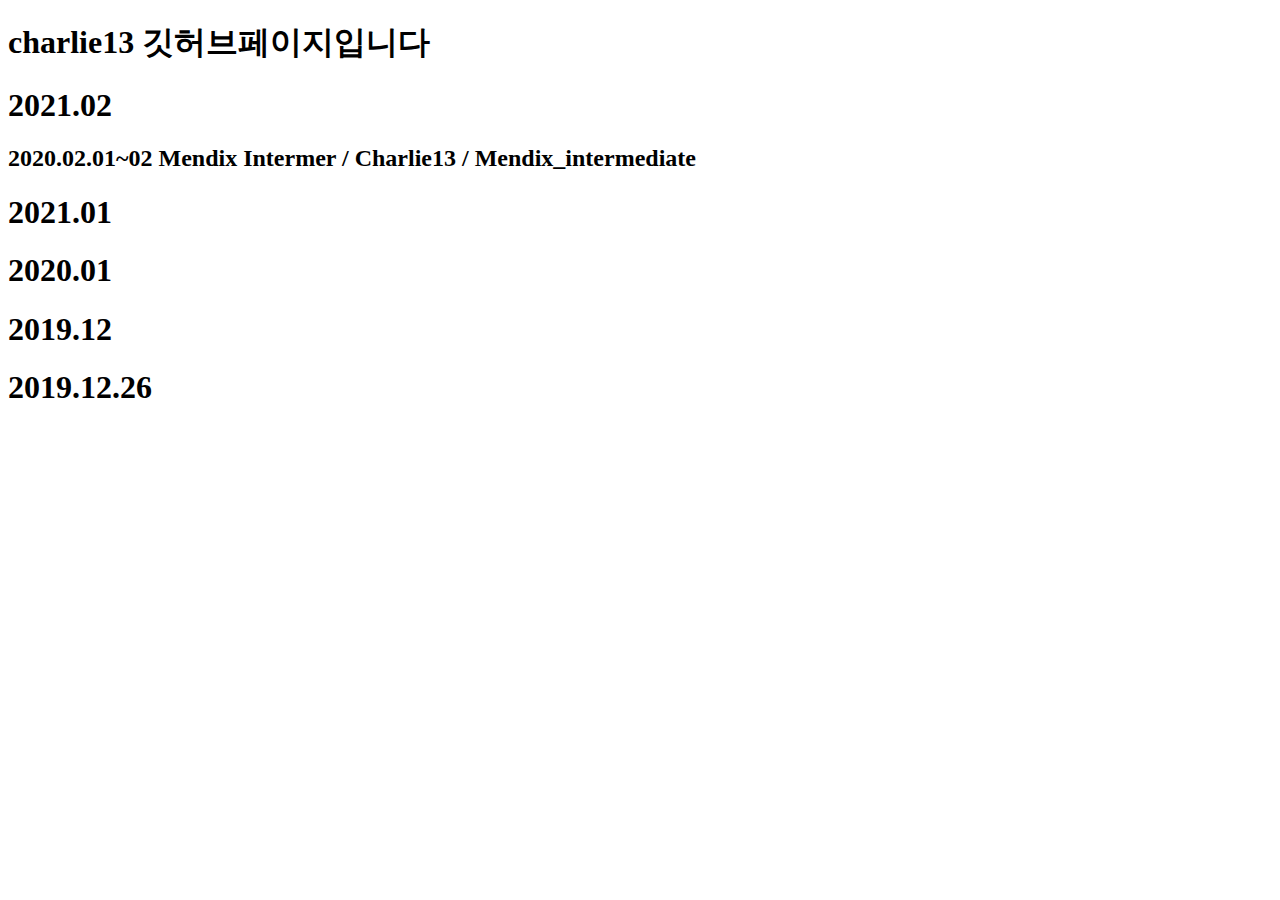
<file: index.html>
﻿<!DOCTYPE html>
<html>
<head>
    <meta charset="utf-8" />
    <meta http-equiv="X-UA-Compatible" content="IE=edge">
    <title>charlie13.github.io</title>
    <meta name="viewport" content="width=device-width, initial-scale=1">
</head>
<body>
    <h1>charlie13 깃허브페이지입니다</h1>
    <h1>2021.02</h1>
    <h2>2020.02.01~02 Mendix Intermer / Charlie13 / Mendix_intermediate</h2>
    <h1>2021.01</h1>
    <h1>2020.01</h1>
    <h1>2019.12</h1>
    <h1>2019.12.26</h1>
</body>
</html>
</file>
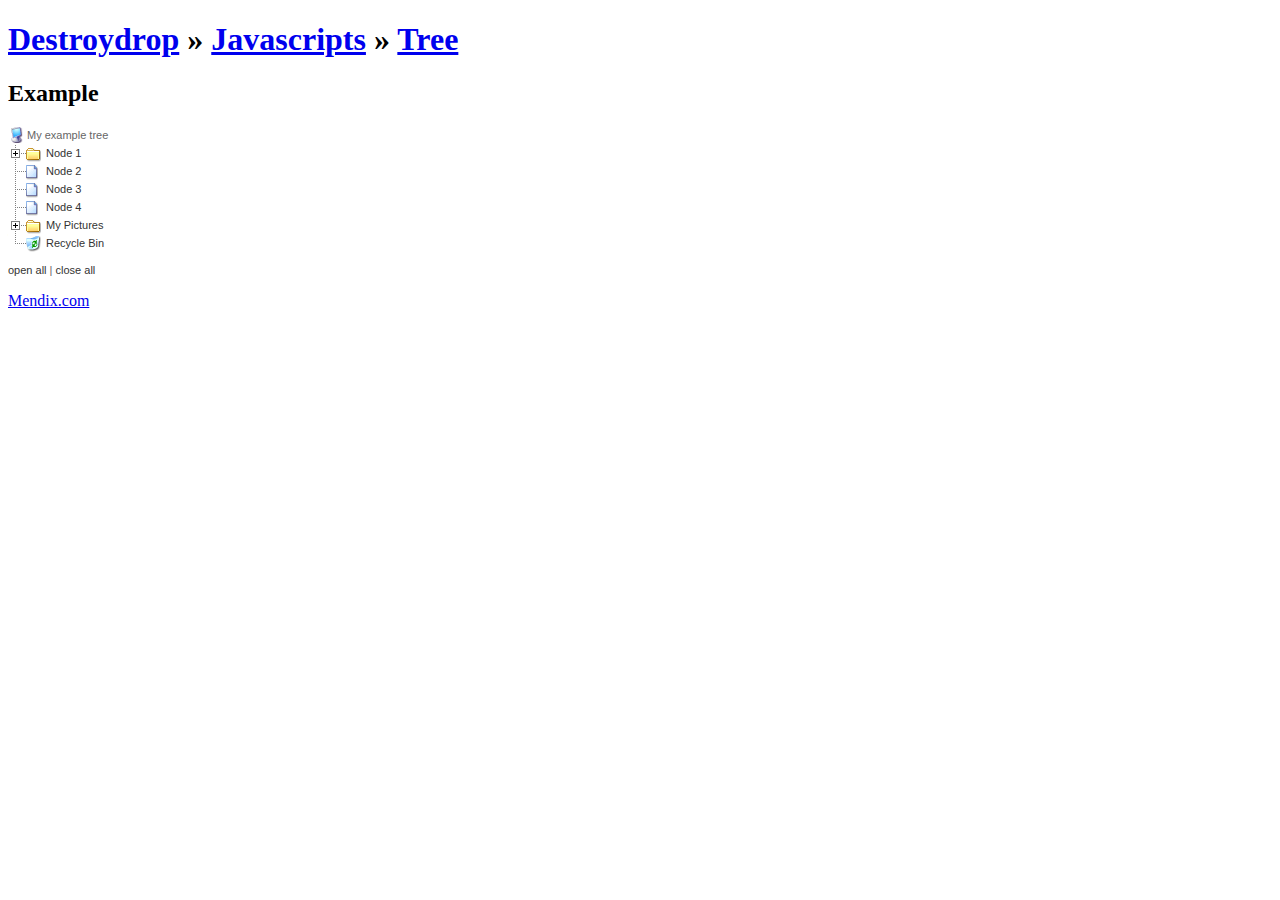
<file: example01.html>
<!DOCTYPE html PUBLIC "-//W3C//DTD XHTML 1.0 Strict//EN" "http://www.w3.org/TR/xhtml1/DTD/xhtml1-strict.dtd">

<html>

<head>
	<title>Destroydrop &raquo; Javascripts &raquo; Tree</title>

	<link rel="StyleSheet" href="css/dtree.css" type="text/css" />
	<script type="text/javascript" src="css/dtree.js"></script>

</head>

<body>

<h1><a href="/">Destroydrop</a> &raquo; <a href="/javascripts/">Javascripts</a> &raquo; <a href="/javascripts/tree/">Tree</a></h1>

<h2>Example</h2>

<div class="dtree">

	<script type="text/javascript">
		<!--

		d = new dTree('d');

		d.add(0,-1,'My example tree');
		d.add(1,0,'Node 1','example01.html');
		d.add(2,0,'Node 2','example01.html');
		d.add(3,1,'Node 1.1','example01.html');
		d.add(4,0,'Node 3','example01.html');
		d.add(5,3,'Node 1.1.1','example01.html');
		d.add(6,5,'Node 1.1.1.1','example01.html');
		d.add(7,0,'Node 4','example01.html');
		d.add(8,1,'Node 1.2','example01.html');
		d.add(9,0,'My Pictures','example01.html','Pictures I\'ve taken over the years','','','img/imgfolder.gif');
		d.add(10,9,'The trip to Iceland','example01.html','Pictures of Gullfoss and Geysir');
		d.add(11,9,'Mom\'s birthday','example01.html');
		d.add(12,0,'Recycle Bin','example01.html','','','img/trash.gif');

		document.write(d);

		//-->
	</script>
	<p><a href="javascript: d.openAll();">open all</a> | <a href="javascript: d.closeAll();">close all</a></p>
</div>

<p><a href="http://mendix.com">Mendix.com</a></p>

</body>

</html>
</file>
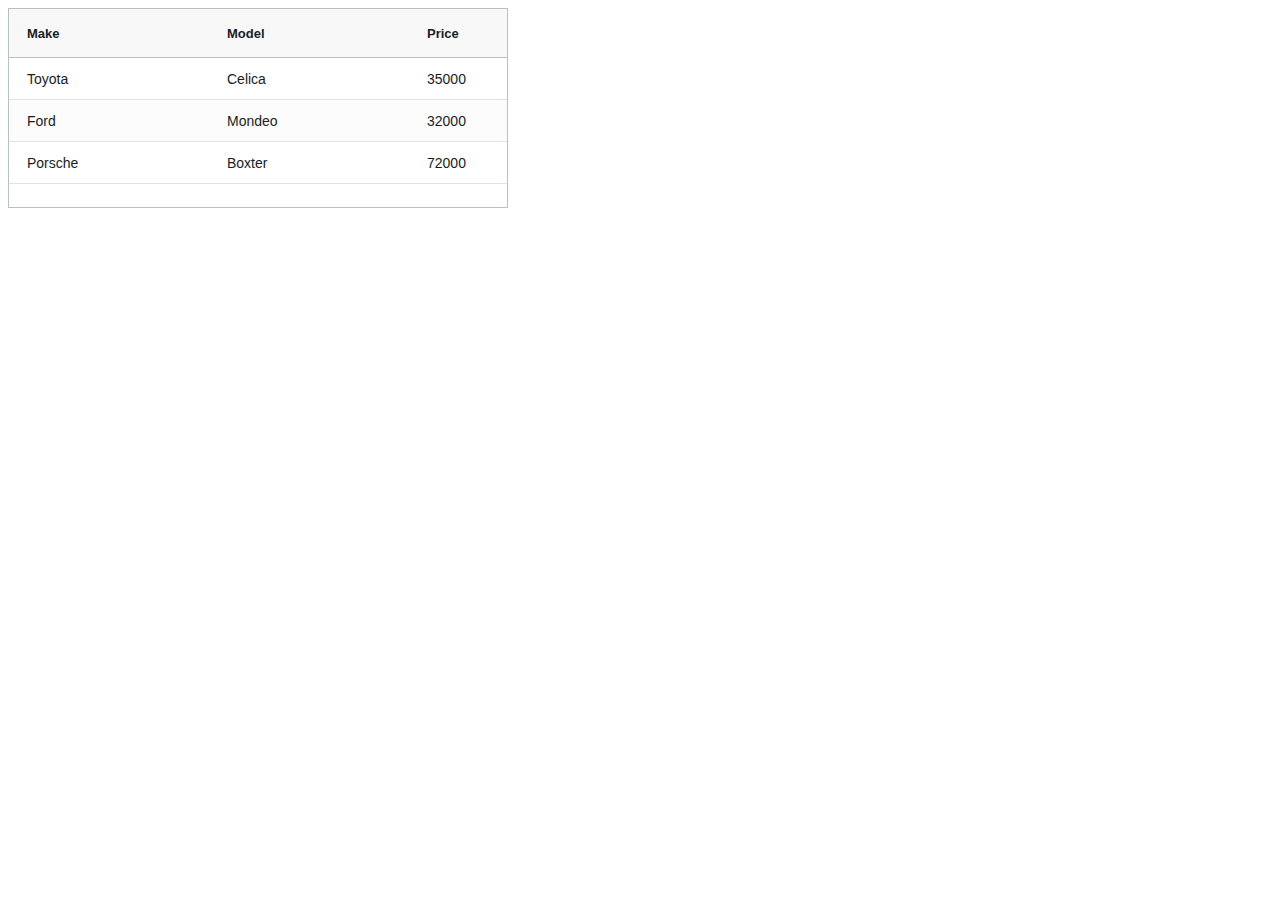
<file: index copy.html>
<!DOCTYPE html>
<html lang="en">
<head>
    <title>Ag-Grid Basic Example</title>
    <script src="ag-grid-community.min.js"></script>
    <script src="main.js"></script>
</head>
<body>
    <div id="myGrid" style="height: 200px; width:500px;" class="ag-theme-alpine"></div>
</body>
</html>
</file>
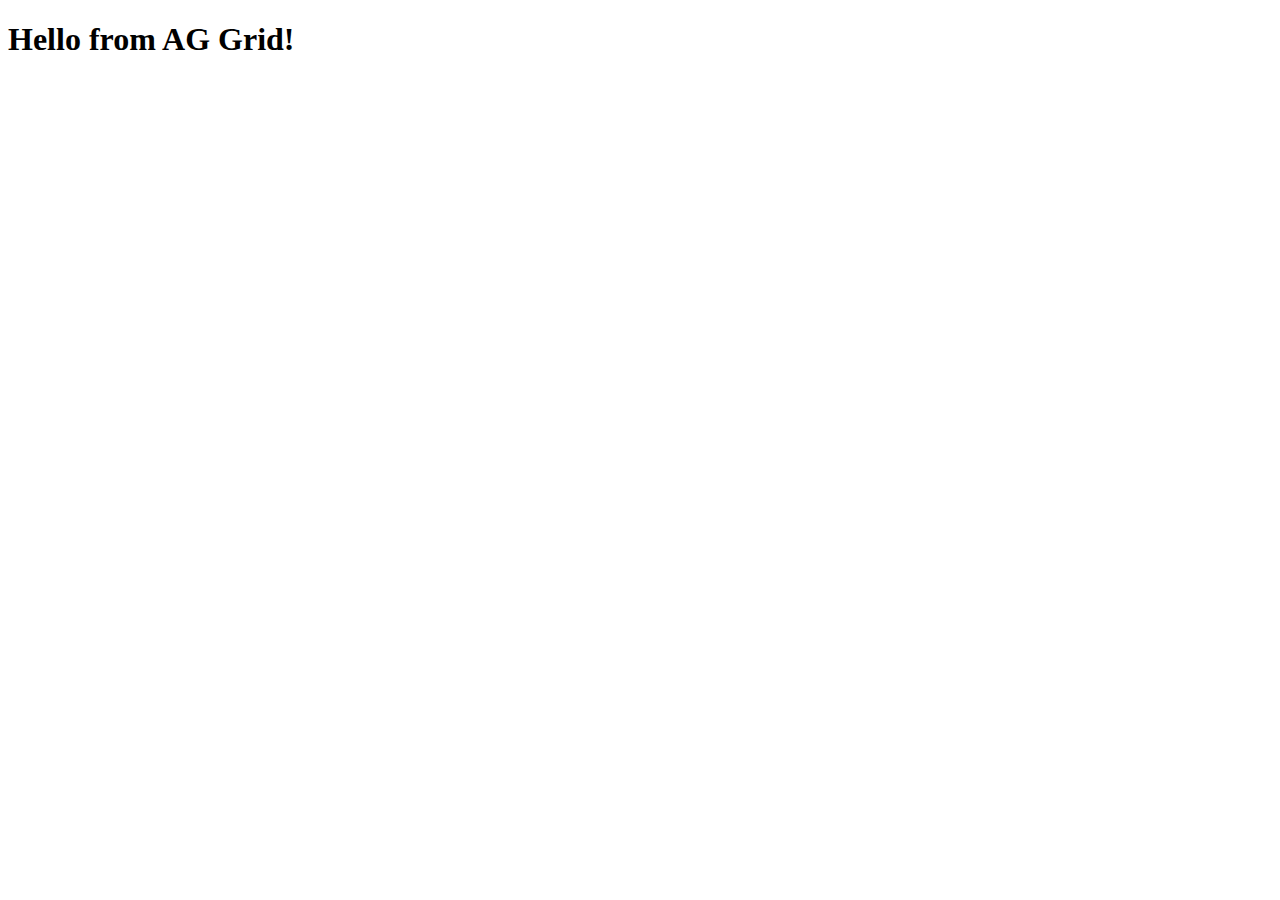
<file: index2 copy.html>
<!DOCTYPE html>
<html>
  <head>
    <script src="ag-grid-community.min.noStyle.js"></script>
    <link rel="stylesheet" href="ag-grid.css">
    <link rel="stylesheet" href="ag-theme-alpine.css">
  </head>
  <body>
    <h1>Hello from AG Grid!</h1>
  </body>
</html>
</file>
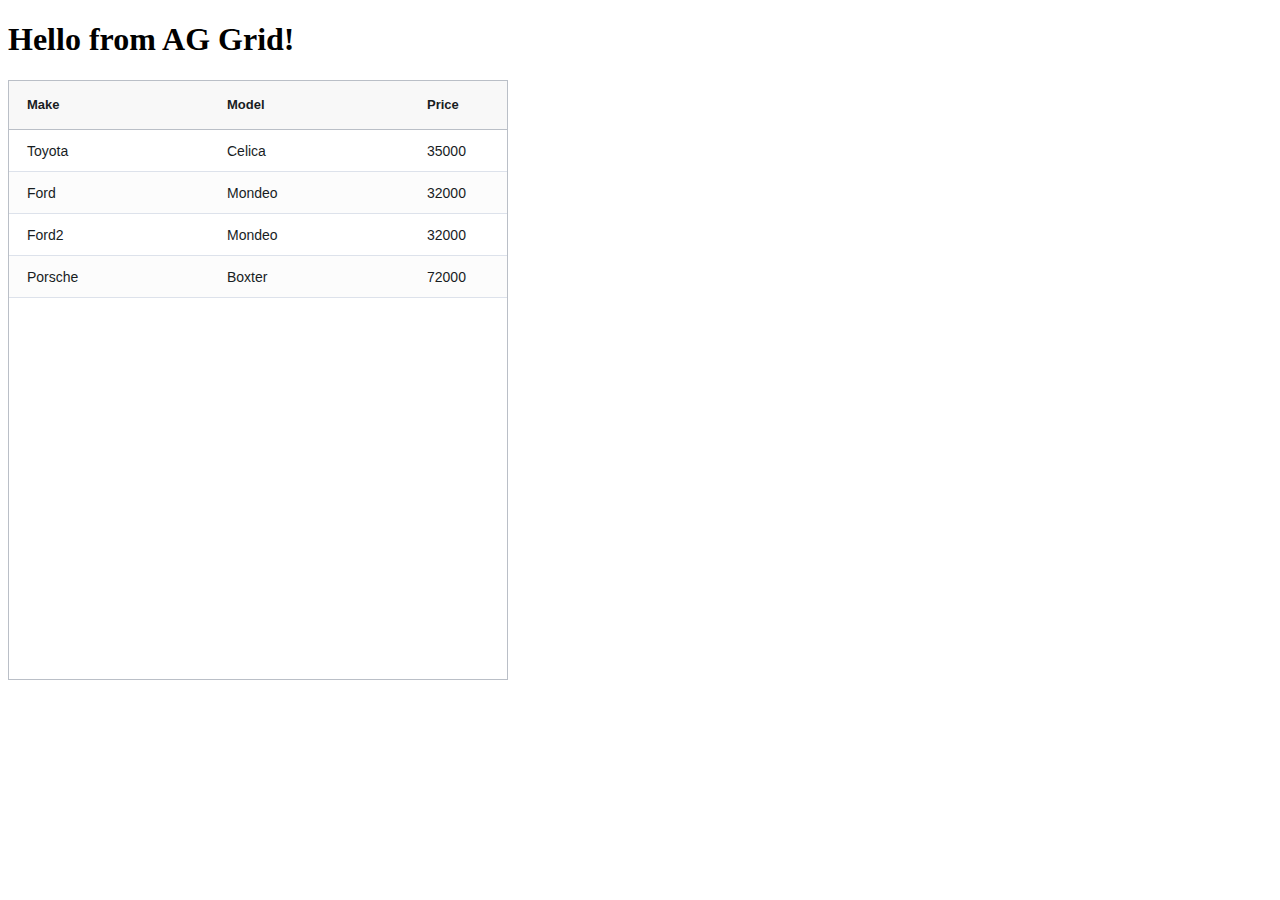
<file: index3.html>
<!DOCTYPE html>
<html>
<head>
  <script src="ag-grid-community.min.noStyle.js"></script>
  <link rel="stylesheet" href="ag-grid.css">
  <link rel="stylesheet" href="ag-theme-alpine.css">
</head>
<body>
  <h1>Hello from AG Grid!</h1>

  <div id="myGrid" class="ag-theme-alpine" style="height: 600px; width:500px;"></div>

  <script type="text/javascript" charset="utf-8">
    // specify the columns
    const columnDefs = [
      { field: "make" },
      { field: "model" },
      { field: "price" }
    ];

    // specify the data
    const rowData = [
      { make: "Toyota", model: "Celica", price: 35000 },
      { make: "Ford", model: "Mondeo", price: 32000 },
      { make: "Ford2", model: "Mondeo", price: 32000 },
      { make: "Porsche", model: "Boxter", price: 72000 }
    ];

    // let the grid know which columns and what data to use
    const gridOptions = {
      columnDefs: columnDefs,
      rowData: rowData
    };

  // lookup the container we want the Grid to use
  const eGridDiv = document.querySelector('#myGrid');

  // create the grid passing in the div to use together with the columns & data we want to use
  new agGrid.Grid(eGridDiv, gridOptions);

  </script>
</body>
</html>
</file>
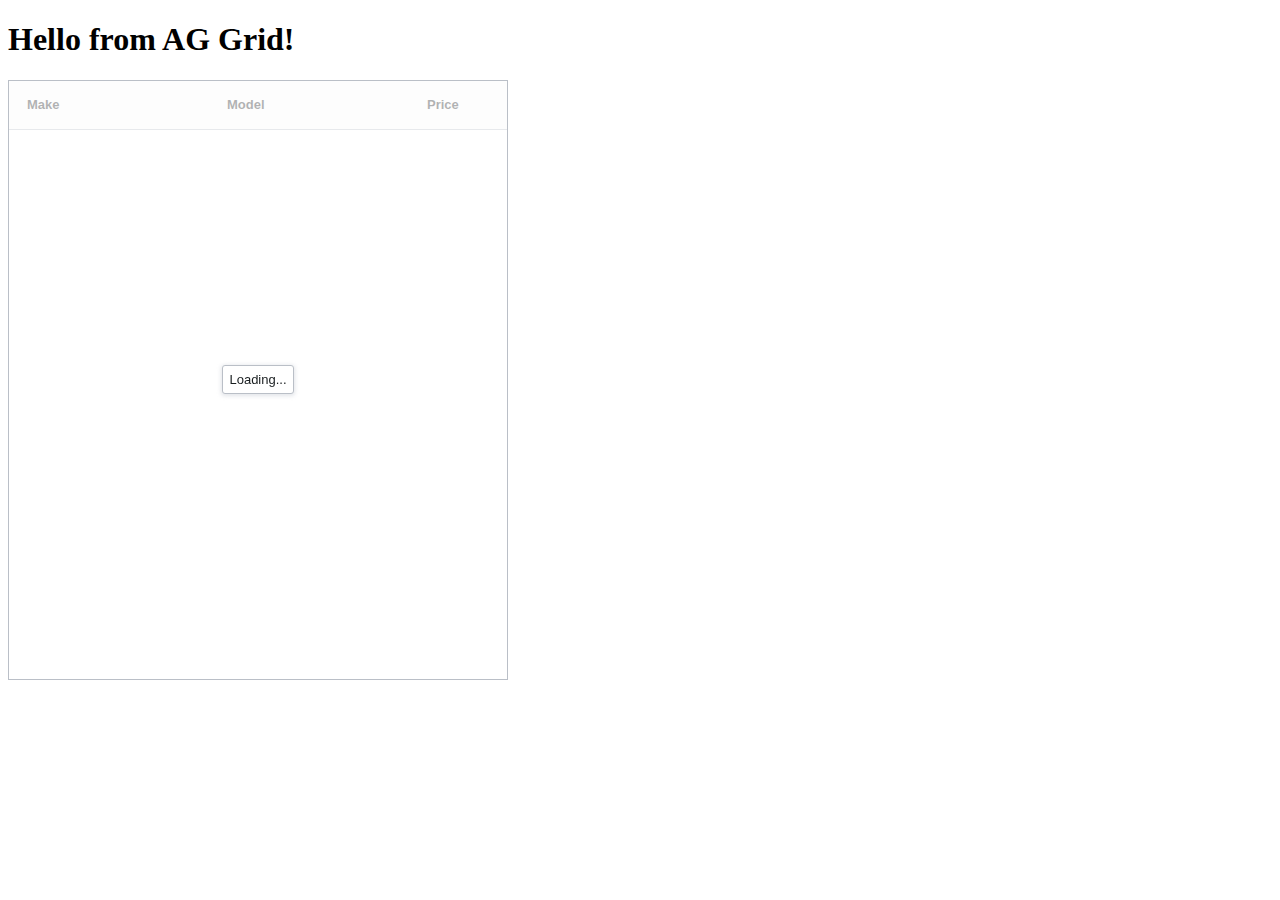
<file: index4.html>
<!DOCTYPE html>
<html>
<head>
<!-- /*
    <script src="https://unpkg.com/ag-grid-community/dist/ag-grid-community.min.noStyle.js"></script>
    <link rel="stylesheet" href="https://unpkg.com/ag-grid-community/dist/styles/ag-grid.css">
    <link rel="stylesheet" href="https://unpkg.com/ag-grid-community/dist/styles/ag-theme-alpine.css">
*/ -->
    <script src="ag-grid-community.min.noStyle.js"></script>
    <link rel="stylesheet" href="ag-grid.css">
    <link rel="stylesheet" href="ag-theme-alpine.css">
</head>
<body>
  <h1>Hello from AG Grid!</h1>

  <div id="myGrid" style="height: 600px;width:500px;" class="ag-theme-alpine"></div>

  <script type="text/javascript" charset="utf-8">
    // specify the columns
    const columnDefs = [
      { field: "make" },
      { field: "model" },
      { field: "price" }
    ];

    // let the grid know which columns to use
    const gridOptions = {
      columnDefs: columnDefs
    };

  // lookup the container we want the Grid to use
  const eGridDiv = document.querySelector('#myGrid');

  // create the grid passing in the div to use together with the columns & data we want to use
  new agGrid.Grid(eGridDiv, gridOptions);

  // fetch the row data to use and one ready provide it to the Grid via the Grid API
  fetch('https://www.ag-grid.com/example-assets/small-row-data.json')
      .then(response => response.json())
      .then(data => {
          gridOptions.api.setRowData(data);
      });

  </script>
</body>
</html>
</file>
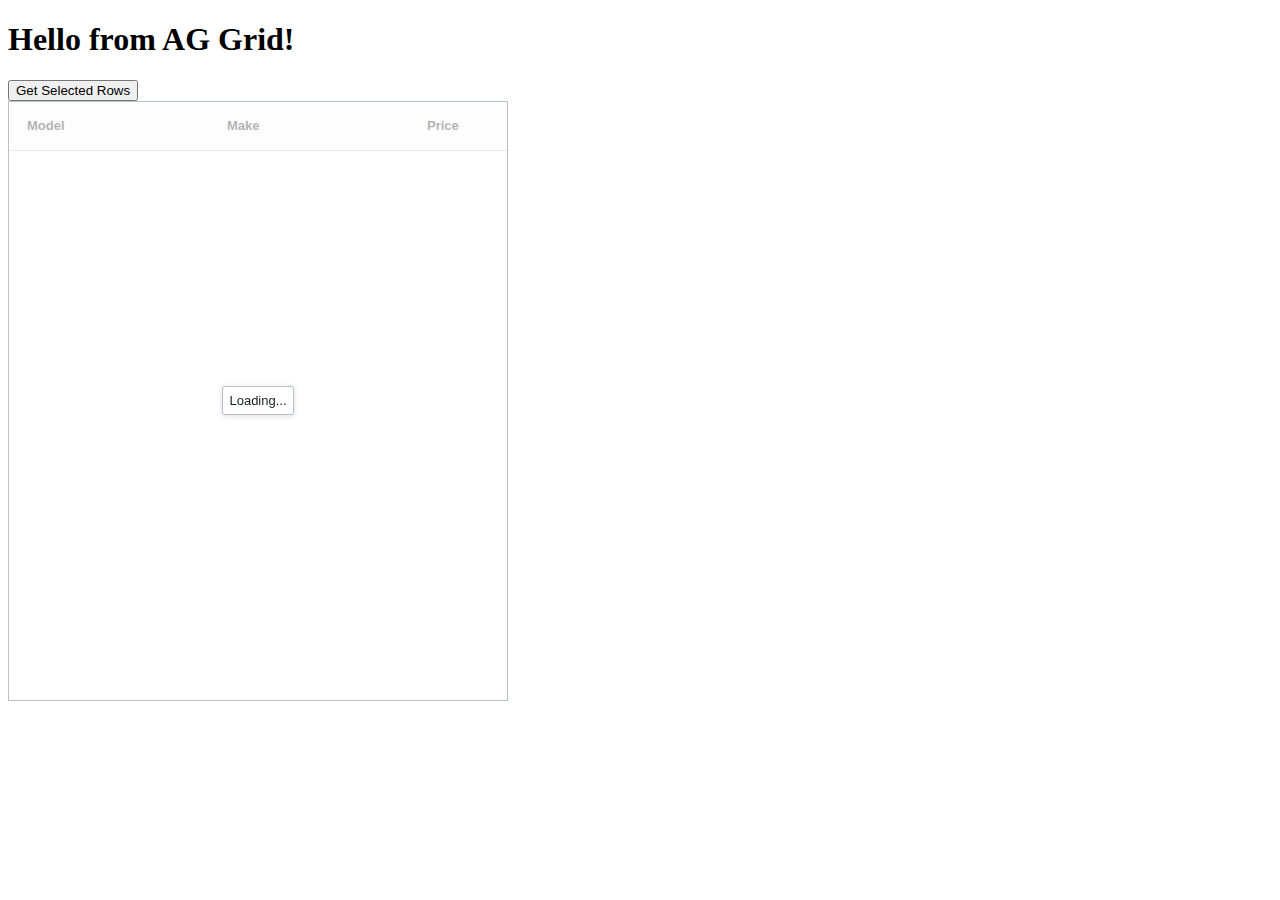
<file: index5.html>
<!DOCTYPE html>
<html>
<head>
<!-- /*
    <script src="https://unpkg.com/ag-grid-community/dist/ag-grid-community.min.noStyle.js"></script>
    <link rel="stylesheet" href="https://unpkg.com/ag-grid-community/dist/styles/ag-grid.css">
    <link rel="stylesheet" href="https://unpkg.com/ag-grid-community/dist/styles/ag-theme-alpine.css">
*/ -->
    <script src="ag-grid-community.min.noStyle.js"></script>
    <link rel="stylesheet" href="ag-grid.css">
    <link rel="stylesheet" href="ag-theme-alpine.css">

</head>
<body>
  <h1>Hello from AG Grid!</h1>
  <button onclick="getSelectedRows()">Get Selected Rows</button>
  <div id="myGrid" style="height: 600px;width:500px;" class="ag-theme-alpine"></div>

  <script type="text/javascript" charset="utf-8">
       // specify the columns
       const columnDefs = [
           { field: "make", rowGroup: true },
           { field: "price" }
       ];
       
       const autoGroupColumnDef = {
           headerName: "Model",
           field: "model",
           cellRenderer:'agGroupCellRenderer',
           cellRendererParams: {
               checkbox: true
           }
       }
       
       // let the grid know which columns and what data to use
       const gridOptions = {
           columnDefs: columnDefs,
           autoGroupColumnDef: autoGroupColumnDef,
           groupSelectsChildren: true,
           rowSelection: 'multiple'
       };
       
       // lookup the container we want the Grid to use
       const eGridDiv = document.querySelector('#myGrid');
       
       // create the grid passing in the div to use together with the columns & data we want to use
       new agGrid.Grid(eGridDiv, gridOptions);
       
       fetch('https://www.ag-grid.com/example-assets/small-row-data.json')
           .then(response => response.json())
           .then(data => {
              gridOptions.api.setRowData(data);
           });
       
       const getSelectedRows = () => {
           const selectedNodes = gridOptions.api.getSelectedNodes()
           const selectedData = selectedNodes.map( node => node.data )
           const selectedDataStringPresentation = selectedData.map( node => `${node.make} ${node.model}` ).join(', ')
           alert('Selected nodes: ' + selectedDataStringPresentation);
       }
  </script>
</body>
</html>
</file>
<file: css/dtree.css>
/*--------------------------------------------------|
| dTree 2.05 | www.destroydrop.com/javascript/tree/ |
|---------------------------------------------------|
| Copyright (c) 2002-2003 Geir Landr�               |
|--------------------------------------------------*/

.dtree {
	font-family: Verdana, Geneva, Arial, Helvetica, sans-serif;
	font-size: 11px;
	color: #666;
	white-space: nowrap;
}
.dtree img {
	border: 0px;
	vertical-align: middle;
}
.dtree a {
	color: #333;
	text-decoration: none;
}
.dtree a.node, .dtree a.nodeSel {
	white-space: nowrap;
	padding: 1px 2px 1px 2px;
}
.dtree a.node:hover, .dtree a.nodeSel:hover {
	color: #333;
	text-decoration: underline;
}
.dtree a.nodeSel {
	background-color: #c0d2ec;
}
.dtree .clip {
	overflow: hidden;
}
</file>
<file: ag-grid.css>
/**
 ****************************
 * Generic Styles
 ****************************
*/
ag-grid, ag-grid-angular, ag-grid-ng2, ag-grid-polymer, ag-grid-aurelia {
  display: block;
}

.ag-hidden {
  display: none !important;
}

.ag-invisible {
  visibility: hidden !important;
}

.ag-drag-handle {
  cursor: -webkit-grab;
  cursor: grab;
}

.ag-column-drop-wrapper {
  display: -webkit-box;
  display: flex;
}

.ag-column-drop-horizontal-half-width {
  display: inline-block;
  width: 50% !important;
}

.ag-unselectable {
  -moz-user-select: none;
  -webkit-user-select: none;
  user-select: none;
}

.ag-selectable {
  -moz-user-select: text;
  -webkit-user-select: text;
  user-select: text;
}

.ag-tab {
  position: relative;
}

.ag-tab-guard {
  position: absolute;
  width: 0;
  height: 0;
  display: block;
}

.ag-select-agg-func-popup {
  position: absolute;
}

.ag-input-wrapper, .ag-picker-field-wrapper {
  display: -webkit-box;
  display: flex;
  -webkit-box-flex: 1;
          flex: 1 1 auto;
  -webkit-box-align: center;
          align-items: center;
  line-height: normal;
  position: relative;
}

.ag-shake-left-to-right {
  -webkit-animation-direction: alternate;
          animation-direction: alternate;
  -webkit-animation-duration: 0.2s;
          animation-duration: 0.2s;
  -webkit-animation-iteration-count: infinite;
          animation-iteration-count: infinite;
  -webkit-animation-name: ag-shake-left-to-right;
          animation-name: ag-shake-left-to-right;
}

@-webkit-keyframes ag-shake-left-to-right {
  from {
    padding-left: 6px;
    padding-right: 2px;
  }
  to {
    padding-left: 2px;
    padding-right: 6px;
  }
}

@keyframes ag-shake-left-to-right {
  from {
    padding-left: 6px;
    padding-right: 2px;
  }
  to {
    padding-left: 2px;
    padding-right: 6px;
  }
}
.ag-root-wrapper {
  cursor: default;
  position: relative;
  display: -webkit-box;
  display: flex;
  -webkit-box-orient: vertical;
  -webkit-box-direction: normal;
          flex-direction: column;
  overflow: hidden;
}
.ag-root-wrapper.ag-layout-normal {
  height: 100%;
}

.ag-watermark {
  position: absolute;
  bottom: 20px;
  right: 25px;
  opacity: 0.5;
  -webkit-transition: opacity 1s ease-out 3s;
  transition: opacity 1s ease-out 3s;
}
.ag-watermark::before {
  content: "";
  background-image: url([data-uri]);
  background-repeat: no-repeat;
  background-size: 170px 40px;
  display: block;
  height: 40px;
  width: 170px;
  opacity: 0.5;
}

.ag-watermark-text {
  opacity: 0.5;
  font-weight: bold;
  font-family: Impact, sans-serif;
  font-size: 19px;
  padding-left: 0.7rem;
}

.ag-root-wrapper-body {
  display: -webkit-box;
  display: flex;
  -webkit-box-orient: horizontal;
  -webkit-box-direction: normal;
          flex-direction: row;
}
.ag-root-wrapper-body.ag-layout-normal {
  -webkit-box-flex: 1;
          flex: 1 1 auto;
  height: 0;
  min-height: 0;
}

.ag-root {
  position: relative;
  display: -webkit-box;
  display: flex;
  -webkit-box-orient: vertical;
  -webkit-box-direction: normal;
          flex-direction: column;
}
.ag-root.ag-layout-normal, .ag-root.ag-layout-auto-height {
  overflow: hidden;
  -webkit-box-flex: 1;
          flex: 1 1 auto;
  width: 0;
}
.ag-root.ag-layout-normal {
  height: 100%;
}

/**
 ****************************
 * Viewports
 ****************************
*/
.ag-header-viewport,
.ag-floating-top-viewport,
.ag-body-viewport,
.ag-center-cols-viewport,
.ag-floating-bottom-viewport,
.ag-body-horizontal-scroll-viewport,
.ag-virtual-list-viewport {
  position: relative;
  height: 100%;
  min-width: 0px;
  overflow: hidden;
  -webkit-box-flex: 1;
          flex: 1 1 auto;
}

.ag-body-viewport {
  display: -webkit-box;
  display: flex;
}
.ag-body-viewport.ag-layout-normal {
  overflow-y: auto;
  -webkit-overflow-scrolling: touch;
}

.ag-center-cols-viewport {
  width: 100%;
  overflow-x: auto;
}

.ag-body-horizontal-scroll-viewport {
  overflow-x: scroll;
}

.ag-virtual-list-viewport {
  overflow: auto;
  width: 100%;
}

/**
 ****************************
 * Containers
 ****************************
*/
.ag-header-container,
.ag-floating-top-container,
.ag-body-container,
.ag-pinned-right-cols-container,
.ag-center-cols-container,
.ag-pinned-left-cols-container,
.ag-floating-bottom-container,
.ag-body-horizontal-scroll-container,
.ag-full-width-container,
.ag-floating-bottom-full-width-container,
.ag-virtual-list-container {
  position: relative;
}

.ag-header-container, .ag-floating-top-container, .ag-floating-bottom-container {
  height: 100%;
  white-space: nowrap;
}

.ag-center-cols-container {
  display: block;
}

.ag-pinned-right-cols-container {
  display: block;
}

.ag-body-horizontal-scroll-container {
  height: 100%;
}

.ag-full-width-container,
.ag-floating-top-full-width-container,
.ag-floating-bottom-full-width-container {
  position: absolute;
  top: 0px;
  left: 0px;
  pointer-events: none;
}

.ag-full-width-container {
  width: 100%;
}

.ag-floating-bottom-full-width-container, .ag-floating-top-full-width-container {
  display: inline-block;
  overflow: hidden;
  height: 100%;
  width: 100%;
}

.ag-virtual-list-container {
  overflow: hidden;
}

/**
 ****************************
 * Scrollers
 ****************************
*/
.ag-center-cols-clipper {
  -webkit-box-flex: 1;
          flex: 1 1 auto;
  min-width: 0;
  overflow: hidden;
  min-height: 100%;
  -webkit-transform: translate3d(0, 0, 0);
          transform: translate3d(0, 0, 0);
}

.ag-body-horizontal-scroll {
  min-height: 0;
  min-width: 0;
  width: 100%;
  display: -webkit-box;
  display: flex;
  position: relative;
}
.ag-body-horizontal-scroll.ag-scrollbar-invisible {
  position: absolute;
  bottom: 0;
  left: 0;
  right: 0;
  pointer-events: none;
}
.ag-body-horizontal-scroll.ag-scrollbar-invisible.ag-scrollbar-scrolling, .ag-body-horizontal-scroll.ag-scrollbar-invisible.ag-scrollbar-active {
  pointer-events: all;
}

.ag-force-vertical-scroll {
  overflow-y: scroll !important;
}

.ag-horizontal-left-spacer, .ag-horizontal-right-spacer {
  height: 100%;
  min-width: 0;
  overflow-x: scroll;
}
.ag-horizontal-left-spacer.ag-scroller-corner, .ag-horizontal-right-spacer.ag-scroller-corner {
  overflow-x: hidden;
}

/**
 ****************************
 * Headers
 ****************************
*/
.ag-header, .ag-pinned-left-header, .ag-pinned-right-header {
  display: inline-block;
  overflow: hidden;
  position: relative;
}

.ag-header-cell-sortable {
  cursor: pointer;
}

.ag-header {
  display: -webkit-box;
  display: flex;
  width: 100%;
  white-space: nowrap;
}

.ag-pinned-left-header {
  height: 100%;
}

.ag-pinned-right-header {
  height: 100%;
}

.ag-header-row {
  position: absolute;
  overflow: hidden;
}

.ag-header-cell {
  display: -webkit-inline-box;
  display: inline-flex;
  -webkit-box-align: center;
          align-items: center;
  position: absolute;
  height: 100%;
  overflow: hidden;
}

.ag-header-cell.ag-header-active .ag-header-cell-menu-button {
  opacity: 1;
}

.ag-header-cell-menu-button:not(.ag-header-menu-always-show) {
  -webkit-transition: opacity 0.2s;
  transition: opacity 0.2s;
  opacity: 0;
}

.ag-header-group-cell-label, .ag-header-cell-label {
  display: -webkit-box;
  display: flex;
  -webkit-box-flex: 1;
          flex: 1 1 auto;
  overflow: hidden;
  -webkit-box-align: center;
          align-items: center;
  text-overflow: ellipsis;
  align-self: stretch;
}

.ag-header-cell-text {
  overflow: hidden;
  text-overflow: ellipsis;
  white-space: nowrap;
}

.ag-right-aligned-header .ag-header-cell-label {
  -webkit-box-orient: horizontal;
  -webkit-box-direction: reverse;
          flex-direction: row-reverse;
}

.ag-header-group-text {
  overflow: hidden;
  text-overflow: ellipsis;
  white-space: nowrap;
}

.ag-header-cell-resize {
  position: absolute;
  z-index: 2;
  height: 100%;
  width: 8px;
  top: 0;
  cursor: ew-resize;
}
.ag-ltr .ag-header-cell-resize {
  right: -4px;
}
.ag-rtl .ag-header-cell-resize {
  left: -4px;
}

.ag-pinned-left-header .ag-header-cell-resize {
  right: -4px;
}

.ag-pinned-right-header .ag-header-cell-resize {
  left: -4px;
}

.ag-header-select-all {
  display: -webkit-box;
  display: flex;
}

/**
 ****************************
 * Columns
 ****************************
*/
.ag-column-moving .ag-cell {
  -webkit-transition: left 0.2s;
  transition: left 0.2s;
}
.ag-column-moving .ag-header-cell {
  -webkit-transition: left 0.2s;
  transition: left 0.2s;
}
.ag-column-moving .ag-header-group-cell {
  -webkit-transition: left 0.2s, width 0.2s;
  transition: left 0.2s, width 0.2s;
}

/**
 ****************************
 * Column Panel
 ****************************
*/
.ag-column-panel {
  display: -webkit-box;
  display: flex;
  -webkit-box-orient: vertical;
  -webkit-box-direction: normal;
          flex-direction: column;
  overflow: hidden;
  -webkit-box-flex: 1;
          flex: 1 1 auto;
}

.ag-column-select {
  position: relative;
  display: -webkit-box;
  display: flex;
  -webkit-box-orient: vertical;
  -webkit-box-direction: normal;
          flex-direction: column;
  overflow: hidden;
  -webkit-box-flex: 3;
          flex: 3 1 0px;
}

.ag-column-select-header {
  position: relative;
  display: -webkit-box;
  display: flex;
  -webkit-box-flex: 0;
          flex: none;
}

.ag-column-select-header-icon {
  position: relative;
}

.ag-column-select-header-filter-wrapper {
  -webkit-box-flex: 1;
          flex: 1 1 auto;
}

.ag-column-select-header-filter {
  width: 100%;
}

.ag-column-select-list {
  -webkit-box-flex: 1;
          flex: 1 1 0px;
  overflow: hidden;
}

.ag-column-drop {
  position: relative;
  display: -webkit-inline-box;
  display: inline-flex;
  -webkit-box-align: center;
          align-items: center;
  overflow: auto;
  width: 100%;
}

.ag-column-drop-list {
  display: -webkit-box;
  display: flex;
  -webkit-box-align: center;
          align-items: center;
}

.ag-column-drop-cell {
  position: relative;
  display: -webkit-box;
  display: flex;
  -webkit-box-align: center;
          align-items: center;
}

.ag-column-drop-cell-text {
  overflow: hidden;
  -webkit-box-flex: 1;
          flex: 1 1 auto;
  text-overflow: ellipsis;
  white-space: nowrap;
}

.ag-column-drop-vertical {
  display: -webkit-box;
  display: flex;
  -webkit-box-orient: vertical;
  -webkit-box-direction: normal;
          flex-direction: column;
  overflow: hidden;
  -webkit-box-align: stretch;
          align-items: stretch;
  -webkit-box-flex: 1;
          flex: 1 1 0px;
}

.ag-column-drop-vertical-title-bar {
  display: -webkit-box;
  display: flex;
  -webkit-box-align: center;
          align-items: center;
  -webkit-box-flex: 0;
          flex: none;
}

.ag-column-drop-vertical-list {
  position: relative;
  -webkit-box-align: stretch;
          align-items: stretch;
  -webkit-box-flex: 1;
          flex-grow: 1;
  -webkit-box-orient: vertical;
  -webkit-box-direction: normal;
          flex-direction: column;
  overflow-x: auto;
}
.ag-column-drop-vertical-list > * {
  -webkit-box-flex: 0;
          flex: none;
}

.ag-column-drop-empty .ag-column-drop-vertical-list {
  overflow: hidden;
}

.ag-column-drop-vertical-empty-message {
  display: block;
}

.ag-column-drop.ag-column-drop-horizontal {
  white-space: nowrap;
  overflow: hidden;
}

.ag-column-drop-cell-button {
  cursor: pointer;
}

.ag-filter-toolpanel {
  -webkit-box-flex: 1;
          flex: 1 1 0px;
  min-width: 0;
}

.ag-filter-toolpanel-header {
  position: relative;
}

.ag-filter-toolpanel-header, .ag-filter-toolpanel-search {
  display: -webkit-box;
  display: flex;
  -webkit-box-align: center;
          align-items: center;
}
.ag-filter-toolpanel-header > *, .ag-filter-toolpanel-search > * {
  display: -webkit-box;
  display: flex;
  -webkit-box-align: center;
          align-items: center;
}

.ag-filter-apply-panel {
  display: -webkit-box;
  display: flex;
  -webkit-box-pack: end;
          justify-content: flex-end;
  overflow: hidden;
}

/**
 ****************************
 * Rows
 ****************************
*/
.ag-row-animation .ag-row {
  -webkit-transition: top 0.4s, background-color 0.1s, opacity 0.2s, -webkit-transform 0.4s;
  transition: top 0.4s, background-color 0.1s, opacity 0.2s, -webkit-transform 0.4s;
  transition: transform 0.4s, top 0.4s, background-color 0.1s, opacity 0.2s;
  transition: transform 0.4s, top 0.4s, background-color 0.1s, opacity 0.2s, -webkit-transform 0.4s;
}

.ag-row-animation .ag-row.ag-after-created {
  -webkit-transition: top 0.4s, height 0.4s, background-color 0.1s, opacity 0.2s, -webkit-transform 0.4s;
  transition: top 0.4s, height 0.4s, background-color 0.1s, opacity 0.2s, -webkit-transform 0.4s;
  transition: transform 0.4s, top 0.4s, height 0.4s, background-color 0.1s, opacity 0.2s;
  transition: transform 0.4s, top 0.4s, height 0.4s, background-color 0.1s, opacity 0.2s, -webkit-transform 0.4s;
}

.ag-row-no-animation .ag-row {
  -webkit-transition: background-color 0.1s;
  transition: background-color 0.1s;
}

.ag-row {
  white-space: nowrap;
  width: 100%;
}

.ag-row-loading {
  display: -webkit-box;
  display: flex;
  -webkit-box-align: center;
          align-items: center;
}

.ag-row-position-absolute {
  position: absolute;
}

.ag-row-position-relative {
  position: relative;
}

.ag-full-width-row {
  overflow: hidden;
  pointer-events: all;
}

.ag-row-inline-editing {
  z-index: 1;
}

.ag-row-dragging {
  z-index: 2;
}

.ag-stub-cell {
  display: -webkit-box;
  display: flex;
  -webkit-box-align: center;
          align-items: center;
}

/**
 ****************************
 * Cells
 ****************************
*/
.ag-cell {
  display: inline-block;
  position: absolute;
  white-space: nowrap;
  height: 100%;
}

.ag-cell-value, .ag-group-value {
  overflow: hidden;
  text-overflow: ellipsis;
}

.ag-cell-wrap-text {
  white-space: normal;
  word-break: break-all;
}

.ag-cell-wrapper {
  display: -webkit-box;
  display: flex;
  -webkit-box-align: center;
          align-items: center;
}
.ag-cell-wrapper.ag-row-group {
  -webkit-box-align: start;
          align-items: flex-start;
}

.ag-sparkline-wrapper {
  position: absolute;
  height: 100%;
  width: 100%;
  left: 0;
  top: 0;
}

.ag-full-width-row .ag-cell-wrapper.ag-row-group {
  height: 100%;
  -webkit-box-align: center;
          align-items: center;
}

.ag-cell-inline-editing {
  z-index: 1;
}
.ag-cell-inline-editing .ag-cell-wrapper,
.ag-cell-inline-editing .ag-cell-edit-wrapper,
.ag-cell-inline-editing .ag-cell-editor,
.ag-cell-inline-editing .ag-cell-editor .ag-wrapper,
.ag-cell-inline-editing .ag-cell-editor input {
  height: 100%;
  width: 100%;
  line-height: normal;
}

.ag-cell .ag-icon {
  display: inline-block;
  vertical-align: middle;
}

/**
 ****************************
 * Filters
 ****************************
*/
.ag-set-filter-item {
  display: -webkit-box;
  display: flex;
  -webkit-box-align: center;
          align-items: center;
  height: 100%;
}

.ag-set-filter-item-value {
  overflow: hidden;
  text-overflow: ellipsis;
  white-space: nowrap;
}

.ag-set-filter-item-checkbox {
  display: -webkit-box;
  display: flex;
}

.ag-filter-body-wrapper {
  display: -webkit-box;
  display: flex;
  -webkit-box-orient: vertical;
  -webkit-box-direction: normal;
          flex-direction: column;
}

.ag-filter-filter {
  -webkit-box-flex: 1;
          flex: 1 1 0px;
}

.ag-filter-condition {
  display: -webkit-box;
  display: flex;
  -webkit-box-pack: center;
          justify-content: center;
}

/**
 ****************************
 * Floating Filter
 ****************************
*/
.ag-floating-filter-body {
  position: relative;
  display: -webkit-box;
  display: flex;
  -webkit-box-flex: 1;
          flex: 1 1 auto;
  height: 100%;
}

.ag-floating-filter-full-body {
  display: -webkit-box;
  display: flex;
  -webkit-box-flex: 1;
          flex: 1 1 auto;
  height: 100%;
  width: 100%;
  -webkit-box-align: center;
          align-items: center;
  overflow: hidden;
}

.ag-floating-filter-full-body > div {
  -webkit-box-flex: 1;
          flex: 1 1 auto;
}

.ag-floating-filter-input {
  -webkit-box-align: center;
          align-items: center;
  display: -webkit-box;
  display: flex;
  width: 100%;
}
.ag-floating-filter-input > * {
  -webkit-box-flex: 1;
          flex: 1 1 auto;
}

.ag-floating-filter-button {
  display: -webkit-box;
  display: flex;
  -webkit-box-flex: 0;
          flex: none;
}

/**
 ****************************
 * Drag & Drop
 ****************************
*/
.ag-dnd-ghost {
  position: absolute;
  display: -webkit-inline-box;
  display: inline-flex;
  -webkit-box-align: center;
          align-items: center;
  cursor: move;
  white-space: nowrap;
  z-index: 9999;
}

/**
 ****************************
 * Overlay
 ****************************
*/
.ag-overlay {
  height: 100%;
  left: 0;
  pointer-events: none;
  position: absolute;
  top: 0;
  width: 100%;
}

.ag-overlay-panel {
  display: -webkit-box;
  display: flex;
  height: 100%;
  width: 100%;
}

.ag-overlay-wrapper {
  display: -webkit-box;
  display: flex;
  -webkit-box-flex: 0;
          flex: none;
  width: 100%;
  height: 100%;
  -webkit-box-align: center;
          align-items: center;
  -webkit-box-pack: center;
          justify-content: center;
  text-align: center;
}

.ag-overlay-loading-wrapper {
  pointer-events: all;
}

/**
 ****************************
 * Popup
 ****************************
*/
.ag-popup-child {
  z-index: 5;
  top: 0;
}

.ag-popup-editor {
  position: absolute;
  -webkit-user-select: none;
     -moz-user-select: none;
          user-select: none;
  z-index: 1;
}

.ag-large-text-input {
  display: block;
}

/**
 ****************************
 * Virtual Lists
 ****************************
*/
.ag-virtual-list-item {
  position: absolute;
  width: 100%;
}

/**
 ****************************
 * Floating Top and Bottom
 ****************************
*/
.ag-floating-top {
  overflow: hidden;
  white-space: nowrap;
  width: 100%;
  position: relative;
  display: -webkit-box;
  display: flex;
}

.ag-pinned-left-floating-top {
  display: inline-block;
  overflow: hidden;
  position: relative;
  min-width: 0px;
}

.ag-pinned-right-floating-top {
  display: inline-block;
  overflow: hidden;
  position: relative;
  min-width: 0px;
}

.ag-floating-bottom {
  overflow: hidden;
  white-space: nowrap;
  width: 100%;
  position: relative;
  display: -webkit-box;
  display: flex;
}

.ag-pinned-left-floating-bottom {
  display: inline-block;
  overflow: hidden;
  position: relative;
  min-width: 0px;
}

.ag-pinned-right-floating-bottom {
  display: inline-block;
  overflow: hidden;
  position: relative;
  min-width: 0px;
}

/**
 ****************************
 * Dialog
 ****************************
*/
.ag-dialog, .ag-panel {
  display: -webkit-box;
  display: flex;
  -webkit-box-orient: vertical;
  -webkit-box-direction: normal;
          flex-direction: column;
  position: relative;
  overflow: hidden;
}

.ag-panel-title-bar {
  display: -webkit-box;
  display: flex;
  -webkit-box-flex: 0;
          flex: none;
  -webkit-box-align: center;
          align-items: center;
  cursor: default;
}

.ag-panel-title-bar-title {
  -webkit-box-flex: 1;
          flex: 1 1 auto;
}

.ag-panel-title-bar-buttons {
  display: -webkit-box;
  display: flex;
}

.ag-panel-title-bar-button {
  cursor: pointer;
}

.ag-panel-content-wrapper {
  display: -webkit-box;
  display: flex;
  -webkit-box-flex: 1;
          flex: 1 1 auto;
  position: relative;
  overflow: hidden;
}

.ag-dialog {
  position: absolute;
}

.ag-resizer {
  position: absolute;
  pointer-events: none;
  -webkit-user-select: none;
     -moz-user-select: none;
          user-select: none;
  z-index: 1;
}
.ag-resizer.ag-resizer-topLeft {
  top: 0;
  left: 0;
  height: 5px;
  width: 5px;
  cursor: nwse-resize;
}
.ag-resizer.ag-resizer-top {
  top: 0;
  left: 5px;
  right: 5px;
  height: 5px;
  cursor: ns-resize;
}
.ag-resizer.ag-resizer-topRight {
  top: 0;
  right: 0;
  height: 5px;
  width: 5px;
  cursor: nesw-resize;
}
.ag-resizer.ag-resizer-right {
  top: 5px;
  right: 0;
  bottom: 5px;
  width: 5px;
  cursor: ew-resize;
}
.ag-resizer.ag-resizer-bottomRight {
  bottom: 0;
  right: 0;
  height: 5px;
  width: 5px;
  cursor: nwse-resize;
}
.ag-resizer.ag-resizer-bottom {
  bottom: 0;
  left: 5px;
  right: 5px;
  height: 5px;
  cursor: ns-resize;
}
.ag-resizer.ag-resizer-bottomLeft {
  bottom: 0;
  left: 0;
  height: 5px;
  width: 5px;
  cursor: nesw-resize;
}
.ag-resizer.ag-resizer-left {
  left: 0;
  top: 5px;
  bottom: 5px;
  width: 5px;
  cursor: ew-resize;
}

/**
 ****************************
 * Tooltip
 ****************************
*/
.ag-tooltip {
  position: absolute;
  pointer-events: none;
  z-index: 99999;
}

.ag-tooltip-custom {
  position: absolute;
  pointer-events: none;
  z-index: 99999;
}

/**
 ****************************
 * Animations
 ****************************
*/
.ag-value-slide-out {
  margin-right: 5px;
  opacity: 1;
  -webkit-transition: opacity 3s, margin-right 3s;
  transition: opacity 3s, margin-right 3s;
  -webkit-transition-timing-function: linear;
          transition-timing-function: linear;
}

.ag-value-slide-out-end {
  margin-right: 10px;
  opacity: 0;
}

.ag-opacity-zero {
  opacity: 0 !important;
}

/**
 ****************************
 * Menu
 ****************************
*/
.ag-menu {
  max-height: 100%;
  overflow-y: auto;
  position: absolute;
  -webkit-user-select: none;
     -moz-user-select: none;
          user-select: none;
}

.ag-menu-column-select-wrapper {
  height: 265px;
  overflow: auto;
}
.ag-menu-column-select-wrapper .ag-column-select {
  height: 100%;
}

.ag-menu-list {
  display: table;
  width: 100%;
}

.ag-menu-option, .ag-menu-separator {
  display: table-row;
}

.ag-menu-option-part, .ag-menu-separator-part {
  display: table-cell;
  vertical-align: middle;
}

.ag-menu-option-text {
  white-space: nowrap;
}

.ag-compact-menu-option {
  width: 100%;
  display: -webkit-box;
  display: flex;
  flex-wrap: nowrap;
}

.ag-compact-menu-option-text {
  white-space: nowrap;
  -webkit-box-flex: 1;
          flex: 1 1 auto;
}

/**
 ****************************
 * Rich Select
 ****************************
*/
.ag-rich-select {
  cursor: default;
  outline: none;
}

.ag-rich-select-value {
  display: -webkit-box;
  display: flex;
  -webkit-box-align: center;
          align-items: center;
}

.ag-rich-select-value-icon {
  -webkit-box-flex: 1;
          flex: 1 1 auto;
  -webkit-box-ordinal-group: 2;
          order: 1;
}
.ag-ltr .ag-rich-select-value-icon {
  text-align: right;
}
.ag-rtl .ag-rich-select-value-icon {
  text-align: left;
}

.ag-rich-select-list {
  position: relative;
}

.ag-rich-select-virtual-list-item {
  display: -webkit-box;
  display: flex;
}

.ag-rich-select-row {
  display: -webkit-box;
  display: flex;
  -webkit-box-flex: 1;
          flex: 1 1 auto;
  -webkit-box-align: center;
          align-items: center;
  white-space: nowrap;
}

/**
 ****************************
 * Pagination
 ****************************
*/
.ag-paging-panel {
  -webkit-box-align: center;
          align-items: center;
  display: -webkit-box;
  display: flex;
  -webkit-box-pack: end;
          justify-content: flex-end;
}

.ag-paging-page-summary-panel {
  display: -webkit-box;
  display: flex;
  -webkit-box-align: center;
          align-items: center;
}

.ag-paging-button {
  position: relative;
}

.ag-disabled .ag-paging-page-summary-panel {
  pointer-events: none;
}

/**
 ****************************
 * Tool Panel
 ****************************
*/
.ag-tool-panel-wrapper {
  display: -webkit-box;
  display: flex;
  overflow-y: auto;
  overflow-x: hidden;
  cursor: default;
  -webkit-user-select: none;
     -moz-user-select: none;
          user-select: none;
}

.ag-column-select-column,
.ag-column-select-column-group,
.ag-select-agg-func-item {
  position: relative;
  -webkit-box-align: center;
          align-items: center;
  display: -webkit-box;
  display: flex;
  -webkit-box-orient: horizontal;
  -webkit-box-direction: normal;
          flex-direction: row;
  flex-wrap: nowrap;
  text-overflow: ellipsis;
  white-space: nowrap;
  height: 100%;
}
.ag-column-select-column > *,
.ag-column-select-column-group > *,
.ag-select-agg-func-item > * {
  -webkit-box-flex: 0;
          flex: none;
}

.ag-column-select-checkbox {
  display: -webkit-box;
  display: flex;
}

.ag-tool-panel-horizontal-resize {
  cursor: ew-resize;
  height: 100%;
  position: absolute;
  top: 0;
  width: 5px;
  z-index: 1;
}

.ag-ltr .ag-side-bar-left .ag-tool-panel-horizontal-resize {
  right: -3px;
}
.ag-rtl .ag-side-bar-left .ag-tool-panel-horizontal-resize {
  left: -3px;
}

.ag-ltr .ag-side-bar-right .ag-tool-panel-horizontal-resize {
  left: -3px;
}
.ag-rtl .ag-side-bar-right .ag-tool-panel-horizontal-resize {
  right: -3px;
}

.ag-details-row {
  width: 100%;
}

.ag-details-row-fixed-height {
  height: 100%;
}

.ag-details-grid {
  width: 100%;
}

.ag-details-grid-fixed-height {
  height: 100%;
}

.ag-header-group-cell {
  display: -webkit-box;
  display: flex;
  -webkit-box-align: center;
          align-items: center;
  height: 100%;
  position: absolute;
}

.ag-cell-label-container {
  display: -webkit-box;
  display: flex;
  -webkit-box-pack: justify;
          justify-content: space-between;
  -webkit-box-orient: horizontal;
  -webkit-box-direction: reverse;
          flex-direction: row-reverse;
  -webkit-box-align: center;
          align-items: center;
  width: 100%;
  height: 100%;
  overflow: hidden;
}

.ag-right-aligned-header .ag-cell-label-container {
  -webkit-box-orient: horizontal;
  -webkit-box-direction: normal;
          flex-direction: row;
}

/**
 ****************************
 * Side Bar
 ****************************
*/
.ag-side-bar {
  display: -webkit-box;
  display: flex;
  -webkit-box-orient: horizontal;
  -webkit-box-direction: reverse;
          flex-direction: row-reverse;
}

.ag-side-bar-left {
  -webkit-box-ordinal-group: 0;
          order: -1;
  -webkit-box-orient: horizontal;
  -webkit-box-direction: normal;
          flex-direction: row;
}

.ag-side-button-button {
  position: relative;
  display: -webkit-box;
  display: flex;
  -webkit-box-orient: vertical;
  -webkit-box-direction: normal;
          flex-direction: column;
  -webkit-box-align: center;
          align-items: center;
  -webkit-box-pack: center;
          justify-content: center;
  flex-wrap: nowrap;
  white-space: nowrap;
  outline: none;
  cursor: pointer;
}

.ag-side-button-label {
  -webkit-writing-mode: vertical-lr;
          writing-mode: vertical-lr;
}

/**
 ****************************
 * Status Bar
 ****************************
*/
.ag-status-bar {
  display: -webkit-box;
  display: flex;
  -webkit-box-pack: justify;
          justify-content: space-between;
  overflow: hidden;
}

.ag-status-panel {
  display: -webkit-inline-box;
  display: inline-flex;
}

.ag-status-name-value {
  white-space: nowrap;
}

.ag-status-bar-left {
  display: -webkit-inline-box;
  display: inline-flex;
}

.ag-status-bar-center {
  display: -webkit-inline-box;
  display: inline-flex;
}

.ag-status-bar-right {
  display: -webkit-inline-box;
  display: inline-flex;
}

/**
 ****************************
 * Widgets
 ****************************
*/
.ag-icon {
  display: block;
  speak: none;
}

.ag-group {
  position: relative;
  width: 100%;
}

.ag-group-title-bar {
  display: -webkit-box;
  display: flex;
  -webkit-box-align: center;
          align-items: center;
}

.ag-group-title {
  display: block;
  -webkit-box-flex: 1;
          flex: 1 1 auto;
  min-width: 0;
  overflow: hidden;
  white-space: nowrap;
  text-overflow: ellipsis;
}

.ag-group-title-bar .ag-group-title {
  cursor: default;
}

.ag-group-toolbar {
  display: -webkit-box;
  display: flex;
  -webkit-box-align: center;
          align-items: center;
}

.ag-group-container {
  display: -webkit-box;
  display: flex;
}

.ag-disabled .ag-group-container {
  pointer-events: none;
}

.ag-group-container-horizontal {
  -webkit-box-orient: horizontal;
  -webkit-box-direction: normal;
          flex-direction: row;
  flex-wrap: wrap;
}

.ag-group-container-vertical {
  -webkit-box-orient: vertical;
  -webkit-box-direction: normal;
          flex-direction: column;
}

.ag-column-group-icons {
  display: block;
}
.ag-column-group-icons > * {
  cursor: pointer;
}

.ag-group-item-alignment-stretch .ag-group-item {
  -webkit-box-align: stretch;
          align-items: stretch;
}

.ag-group-item-alignment-start .ag-group-item {
  -webkit-box-align: start;
          align-items: flex-start;
}

.ag-group-item-alignment-end .ag-group-item {
  -webkit-box-align: end;
          align-items: flex-end;
}

.ag-toggle-button-icon {
  -webkit-transition: right 0.3s;
  transition: right 0.3s;
  position: absolute;
  top: -1px;
}

.ag-input-field, .ag-select {
  display: -webkit-box;
  display: flex;
  -webkit-box-orient: horizontal;
  -webkit-box-direction: normal;
          flex-direction: row;
  -webkit-box-align: center;
          align-items: center;
}

.ag-input-field-input {
  -webkit-box-flex: 1;
          flex: 1 1 auto;
  width: 100%;
  min-width: 0;
}

.ag-floating-filter-input .ag-input-field-input[type=date] {
  width: 1px;
}

.ag-range-field {
  display: -webkit-box;
  display: flex;
  -webkit-box-align: center;
          align-items: center;
}

.ag-angle-select {
  display: -webkit-box;
  display: flex;
  -webkit-box-align: center;
          align-items: center;
}

.ag-angle-select-wrapper {
  display: -webkit-box;
  display: flex;
}

.ag-angle-select-parent-circle {
  display: block;
  position: relative;
}

.ag-angle-select-child-circle {
  position: absolute;
}

.ag-slider-wrapper {
  display: -webkit-box;
  display: flex;
}
.ag-slider-wrapper .ag-input-field {
  -webkit-box-flex: 1;
          flex: 1 1 auto;
}

.ag-picker-field-display {
  -webkit-box-flex: 1;
          flex: 1 1 auto;
}

.ag-picker-field {
  display: -webkit-box;
  display: flex;
  -webkit-box-align: center;
          align-items: center;
}

.ag-picker-field-icon {
  display: -webkit-box;
  display: flex;
  border: 0;
  padding: 0;
  margin: 0;
  cursor: pointer;
}

.ag-picker-field-wrapper {
  overflow: hidden;
}

.ag-label-align-right .ag-label {
  -webkit-box-ordinal-group: 2;
          order: 1;
}
.ag-label-align-right > * {
  -webkit-box-flex: 0;
          flex: none;
}

.ag-label-align-top {
  -webkit-box-orient: vertical;
  -webkit-box-direction: normal;
          flex-direction: column;
  -webkit-box-align: start;
          align-items: flex-start;
}
.ag-label-align-top > * {
  align-self: stretch;
}

.ag-color-panel {
  width: 100%;
  display: -webkit-box;
  display: flex;
  -webkit-box-orient: vertical;
  -webkit-box-direction: normal;
          flex-direction: column;
  text-align: center;
}

.ag-spectrum-color {
  -webkit-box-flex: 1;
          flex: 1 1 auto;
  position: relative;
  overflow: hidden;
  cursor: default;
}

.ag-spectrum-fill {
  position: absolute;
  top: 0;
  left: 0;
  right: 0;
  bottom: 0;
}

.ag-spectrum-val {
  cursor: pointer;
}

.ag-spectrum-dragger {
  position: absolute;
  pointer-events: none;
  cursor: pointer;
}

.ag-spectrum-hue {
  cursor: default;
  background: -webkit-gradient(linear, right top, left top, color-stop(3%, #ff0000), color-stop(17%, #ffff00), color-stop(33%, #00ff00), color-stop(50%, #00ffff), color-stop(67%, #0000ff), color-stop(83%, #ff00ff), to(#ff0000));
  background: linear-gradient(to left, #ff0000 3%, #ffff00 17%, #00ff00 33%, #00ffff 50%, #0000ff 67%, #ff00ff 83%, #ff0000 100%);
}

.ag-spectrum-alpha {
  cursor: default;
}

.ag-spectrum-hue-background {
  width: 100%;
  height: 100%;
}

.ag-spectrum-alpha-background {
  background-image: -webkit-gradient(linear, left top, right top, from(rgba(0, 0, 0, 0)), to(black));
  background-image: linear-gradient(to right, rgba(0, 0, 0, 0), black);
  width: 100%;
  height: 100%;
}

.ag-spectrum-tool {
  cursor: pointer;
}

.ag-spectrum-slider {
  position: absolute;
  pointer-events: none;
}

.ag-recent-colors {
  display: -webkit-box;
  display: flex;
}

.ag-recent-color {
  cursor: pointer;
}

.ag-ltr .ag-column-select-indent-1 {
  padding-left: 20px;
}
.ag-rtl .ag-column-select-indent-1 {
  padding-right: 20px;
}

.ag-ltr .ag-row-group-indent-1 {
  padding-left: 20px;
}
.ag-rtl .ag-row-group-indent-1 {
  padding-right: 20px;
}

.ag-ltr .ag-column-select-indent-2 {
  padding-left: 40px;
}
.ag-rtl .ag-column-select-indent-2 {
  padding-right: 40px;
}

.ag-ltr .ag-row-group-indent-2 {
  padding-left: 40px;
}
.ag-rtl .ag-row-group-indent-2 {
  padding-right: 40px;
}

.ag-ltr .ag-column-select-indent-3 {
  padding-left: 60px;
}
.ag-rtl .ag-column-select-indent-3 {
  padding-right: 60px;
}

.ag-ltr .ag-row-group-indent-3 {
  padding-left: 60px;
}
.ag-rtl .ag-row-group-indent-3 {
  padding-right: 60px;
}

.ag-ltr .ag-column-select-indent-4 {
  padding-left: 80px;
}
.ag-rtl .ag-column-select-indent-4 {
  padding-right: 80px;
}

.ag-ltr .ag-row-group-indent-4 {
  padding-left: 80px;
}
.ag-rtl .ag-row-group-indent-4 {
  padding-right: 80px;
}

.ag-ltr .ag-column-select-indent-5 {
  padding-left: 100px;
}
.ag-rtl .ag-column-select-indent-5 {
  padding-right: 100px;
}

.ag-ltr .ag-row-group-indent-5 {
  padding-left: 100px;
}
.ag-rtl .ag-row-group-indent-5 {
  padding-right: 100px;
}

.ag-ltr .ag-column-select-indent-6 {
  padding-left: 120px;
}
.ag-rtl .ag-column-select-indent-6 {
  padding-right: 120px;
}

.ag-ltr .ag-row-group-indent-6 {
  padding-left: 120px;
}
.ag-rtl .ag-row-group-indent-6 {
  padding-right: 120px;
}

.ag-ltr .ag-column-select-indent-7 {
  padding-left: 140px;
}
.ag-rtl .ag-column-select-indent-7 {
  padding-right: 140px;
}

.ag-ltr .ag-row-group-indent-7 {
  padding-left: 140px;
}
.ag-rtl .ag-row-group-indent-7 {
  padding-right: 140px;
}

.ag-ltr .ag-column-select-indent-8 {
  padding-left: 160px;
}
.ag-rtl .ag-column-select-indent-8 {
  padding-right: 160px;
}

.ag-ltr .ag-row-group-indent-8 {
  padding-left: 160px;
}
.ag-rtl .ag-row-group-indent-8 {
  padding-right: 160px;
}

.ag-ltr .ag-column-select-indent-9 {
  padding-left: 180px;
}
.ag-rtl .ag-column-select-indent-9 {
  padding-right: 180px;
}

.ag-ltr .ag-row-group-indent-9 {
  padding-left: 180px;
}
.ag-rtl .ag-row-group-indent-9 {
  padding-right: 180px;
}

.ag-ltr .ag-column-select-indent-10 {
  padding-left: 200px;
}
.ag-rtl .ag-column-select-indent-10 {
  padding-right: 200px;
}

.ag-ltr .ag-row-group-indent-10 {
  padding-left: 200px;
}
.ag-rtl .ag-row-group-indent-10 {
  padding-right: 200px;
}

.ag-ltr .ag-column-select-indent-11 {
  padding-left: 220px;
}
.ag-rtl .ag-column-select-indent-11 {
  padding-right: 220px;
}

.ag-ltr .ag-row-group-indent-11 {
  padding-left: 220px;
}
.ag-rtl .ag-row-group-indent-11 {
  padding-right: 220px;
}

.ag-ltr .ag-column-select-indent-12 {
  padding-left: 240px;
}
.ag-rtl .ag-column-select-indent-12 {
  padding-right: 240px;
}

.ag-ltr .ag-row-group-indent-12 {
  padding-left: 240px;
}
.ag-rtl .ag-row-group-indent-12 {
  padding-right: 240px;
}

.ag-ltr .ag-column-select-indent-13 {
  padding-left: 260px;
}
.ag-rtl .ag-column-select-indent-13 {
  padding-right: 260px;
}

.ag-ltr .ag-row-group-indent-13 {
  padding-left: 260px;
}
.ag-rtl .ag-row-group-indent-13 {
  padding-right: 260px;
}

.ag-ltr .ag-column-select-indent-14 {
  padding-left: 280px;
}
.ag-rtl .ag-column-select-indent-14 {
  padding-right: 280px;
}

.ag-ltr .ag-row-group-indent-14 {
  padding-left: 280px;
}
.ag-rtl .ag-row-group-indent-14 {
  padding-right: 280px;
}

.ag-ltr .ag-column-select-indent-15 {
  padding-left: 300px;
}
.ag-rtl .ag-column-select-indent-15 {
  padding-right: 300px;
}

.ag-ltr .ag-row-group-indent-15 {
  padding-left: 300px;
}
.ag-rtl .ag-row-group-indent-15 {
  padding-right: 300px;
}

.ag-ltr .ag-column-select-indent-16 {
  padding-left: 320px;
}
.ag-rtl .ag-column-select-indent-16 {
  padding-right: 320px;
}

.ag-ltr .ag-row-group-indent-16 {
  padding-left: 320px;
}
.ag-rtl .ag-row-group-indent-16 {
  padding-right: 320px;
}

.ag-ltr .ag-column-select-indent-17 {
  padding-left: 340px;
}
.ag-rtl .ag-column-select-indent-17 {
  padding-right: 340px;
}

.ag-ltr .ag-row-group-indent-17 {
  padding-left: 340px;
}
.ag-rtl .ag-row-group-indent-17 {
  padding-right: 340px;
}

.ag-ltr .ag-column-select-indent-18 {
  padding-left: 360px;
}
.ag-rtl .ag-column-select-indent-18 {
  padding-right: 360px;
}

.ag-ltr .ag-row-group-indent-18 {
  padding-left: 360px;
}
.ag-rtl .ag-row-group-indent-18 {
  padding-right: 360px;
}

.ag-ltr .ag-column-select-indent-19 {
  padding-left: 380px;
}
.ag-rtl .ag-column-select-indent-19 {
  padding-right: 380px;
}

.ag-ltr .ag-row-group-indent-19 {
  padding-left: 380px;
}
.ag-rtl .ag-row-group-indent-19 {
  padding-right: 380px;
}

.ag-ltr .ag-column-select-indent-20 {
  padding-left: 400px;
}
.ag-rtl .ag-column-select-indent-20 {
  padding-right: 400px;
}

.ag-ltr .ag-row-group-indent-20 {
  padding-left: 400px;
}
.ag-rtl .ag-row-group-indent-20 {
  padding-right: 400px;
}

.ag-ltr .ag-column-select-indent-21 {
  padding-left: 420px;
}
.ag-rtl .ag-column-select-indent-21 {
  padding-right: 420px;
}

.ag-ltr .ag-row-group-indent-21 {
  padding-left: 420px;
}
.ag-rtl .ag-row-group-indent-21 {
  padding-right: 420px;
}

.ag-ltr .ag-column-select-indent-22 {
  padding-left: 440px;
}
.ag-rtl .ag-column-select-indent-22 {
  padding-right: 440px;
}

.ag-ltr .ag-row-group-indent-22 {
  padding-left: 440px;
}
.ag-rtl .ag-row-group-indent-22 {
  padding-right: 440px;
}

.ag-ltr .ag-column-select-indent-23 {
  padding-left: 460px;
}
.ag-rtl .ag-column-select-indent-23 {
  padding-right: 460px;
}

.ag-ltr .ag-row-group-indent-23 {
  padding-left: 460px;
}
.ag-rtl .ag-row-group-indent-23 {
  padding-right: 460px;
}

.ag-ltr .ag-column-select-indent-24 {
  padding-left: 480px;
}
.ag-rtl .ag-column-select-indent-24 {
  padding-right: 480px;
}

.ag-ltr .ag-row-group-indent-24 {
  padding-left: 480px;
}
.ag-rtl .ag-row-group-indent-24 {
  padding-right: 480px;
}

.ag-ltr .ag-column-select-indent-25 {
  padding-left: 500px;
}
.ag-rtl .ag-column-select-indent-25 {
  padding-right: 500px;
}

.ag-ltr .ag-row-group-indent-25 {
  padding-left: 500px;
}
.ag-rtl .ag-row-group-indent-25 {
  padding-right: 500px;
}

.ag-ltr .ag-column-select-indent-26 {
  padding-left: 520px;
}
.ag-rtl .ag-column-select-indent-26 {
  padding-right: 520px;
}

.ag-ltr .ag-row-group-indent-26 {
  padding-left: 520px;
}
.ag-rtl .ag-row-group-indent-26 {
  padding-right: 520px;
}

.ag-ltr .ag-column-select-indent-27 {
  padding-left: 540px;
}
.ag-rtl .ag-column-select-indent-27 {
  padding-right: 540px;
}

.ag-ltr .ag-row-group-indent-27 {
  padding-left: 540px;
}
.ag-rtl .ag-row-group-indent-27 {
  padding-right: 540px;
}

.ag-ltr .ag-column-select-indent-28 {
  padding-left: 560px;
}
.ag-rtl .ag-column-select-indent-28 {
  padding-right: 560px;
}

.ag-ltr .ag-row-group-indent-28 {
  padding-left: 560px;
}
.ag-rtl .ag-row-group-indent-28 {
  padding-right: 560px;
}

.ag-ltr .ag-column-select-indent-29 {
  padding-left: 580px;
}
.ag-rtl .ag-column-select-indent-29 {
  padding-right: 580px;
}

.ag-ltr .ag-row-group-indent-29 {
  padding-left: 580px;
}
.ag-rtl .ag-row-group-indent-29 {
  padding-right: 580px;
}

.ag-ltr .ag-column-select-indent-30 {
  padding-left: 600px;
}
.ag-rtl .ag-column-select-indent-30 {
  padding-right: 600px;
}

.ag-ltr .ag-row-group-indent-30 {
  padding-left: 600px;
}
.ag-rtl .ag-row-group-indent-30 {
  padding-right: 600px;
}

.ag-ltr .ag-column-select-indent-31 {
  padding-left: 620px;
}
.ag-rtl .ag-column-select-indent-31 {
  padding-right: 620px;
}

.ag-ltr .ag-row-group-indent-31 {
  padding-left: 620px;
}
.ag-rtl .ag-row-group-indent-31 {
  padding-right: 620px;
}

.ag-ltr .ag-column-select-indent-32 {
  padding-left: 640px;
}
.ag-rtl .ag-column-select-indent-32 {
  padding-right: 640px;
}

.ag-ltr .ag-row-group-indent-32 {
  padding-left: 640px;
}
.ag-rtl .ag-row-group-indent-32 {
  padding-right: 640px;
}

.ag-ltr .ag-column-select-indent-33 {
  padding-left: 660px;
}
.ag-rtl .ag-column-select-indent-33 {
  padding-right: 660px;
}

.ag-ltr .ag-row-group-indent-33 {
  padding-left: 660px;
}
.ag-rtl .ag-row-group-indent-33 {
  padding-right: 660px;
}

.ag-ltr .ag-column-select-indent-34 {
  padding-left: 680px;
}
.ag-rtl .ag-column-select-indent-34 {
  padding-right: 680px;
}

.ag-ltr .ag-row-group-indent-34 {
  padding-left: 680px;
}
.ag-rtl .ag-row-group-indent-34 {
  padding-right: 680px;
}

.ag-ltr .ag-column-select-indent-35 {
  padding-left: 700px;
}
.ag-rtl .ag-column-select-indent-35 {
  padding-right: 700px;
}

.ag-ltr .ag-row-group-indent-35 {
  padding-left: 700px;
}
.ag-rtl .ag-row-group-indent-35 {
  padding-right: 700px;
}

.ag-ltr .ag-column-select-indent-36 {
  padding-left: 720px;
}
.ag-rtl .ag-column-select-indent-36 {
  padding-right: 720px;
}

.ag-ltr .ag-row-group-indent-36 {
  padding-left: 720px;
}
.ag-rtl .ag-row-group-indent-36 {
  padding-right: 720px;
}

.ag-ltr .ag-column-select-indent-37 {
  padding-left: 740px;
}
.ag-rtl .ag-column-select-indent-37 {
  padding-right: 740px;
}

.ag-ltr .ag-row-group-indent-37 {
  padding-left: 740px;
}
.ag-rtl .ag-row-group-indent-37 {
  padding-right: 740px;
}

.ag-ltr .ag-column-select-indent-38 {
  padding-left: 760px;
}
.ag-rtl .ag-column-select-indent-38 {
  padding-right: 760px;
}

.ag-ltr .ag-row-group-indent-38 {
  padding-left: 760px;
}
.ag-rtl .ag-row-group-indent-38 {
  padding-right: 760px;
}

.ag-ltr .ag-column-select-indent-39 {
  padding-left: 780px;
}
.ag-rtl .ag-column-select-indent-39 {
  padding-right: 780px;
}

.ag-ltr .ag-row-group-indent-39 {
  padding-left: 780px;
}
.ag-rtl .ag-row-group-indent-39 {
  padding-right: 780px;
}

.ag-ltr .ag-column-select-indent-40 {
  padding-left: 800px;
}
.ag-rtl .ag-column-select-indent-40 {
  padding-right: 800px;
}

.ag-ltr .ag-row-group-indent-40 {
  padding-left: 800px;
}
.ag-rtl .ag-row-group-indent-40 {
  padding-right: 800px;
}

.ag-ltr .ag-column-select-indent-41 {
  padding-left: 820px;
}
.ag-rtl .ag-column-select-indent-41 {
  padding-right: 820px;
}

.ag-ltr .ag-row-group-indent-41 {
  padding-left: 820px;
}
.ag-rtl .ag-row-group-indent-41 {
  padding-right: 820px;
}

.ag-ltr .ag-column-select-indent-42 {
  padding-left: 840px;
}
.ag-rtl .ag-column-select-indent-42 {
  padding-right: 840px;
}

.ag-ltr .ag-row-group-indent-42 {
  padding-left: 840px;
}
.ag-rtl .ag-row-group-indent-42 {
  padding-right: 840px;
}

.ag-ltr .ag-column-select-indent-43 {
  padding-left: 860px;
}
.ag-rtl .ag-column-select-indent-43 {
  padding-right: 860px;
}

.ag-ltr .ag-row-group-indent-43 {
  padding-left: 860px;
}
.ag-rtl .ag-row-group-indent-43 {
  padding-right: 860px;
}

.ag-ltr .ag-column-select-indent-44 {
  padding-left: 880px;
}
.ag-rtl .ag-column-select-indent-44 {
  padding-right: 880px;
}

.ag-ltr .ag-row-group-indent-44 {
  padding-left: 880px;
}
.ag-rtl .ag-row-group-indent-44 {
  padding-right: 880px;
}

.ag-ltr .ag-column-select-indent-45 {
  padding-left: 900px;
}
.ag-rtl .ag-column-select-indent-45 {
  padding-right: 900px;
}

.ag-ltr .ag-row-group-indent-45 {
  padding-left: 900px;
}
.ag-rtl .ag-row-group-indent-45 {
  padding-right: 900px;
}

.ag-ltr .ag-column-select-indent-46 {
  padding-left: 920px;
}
.ag-rtl .ag-column-select-indent-46 {
  padding-right: 920px;
}

.ag-ltr .ag-row-group-indent-46 {
  padding-left: 920px;
}
.ag-rtl .ag-row-group-indent-46 {
  padding-right: 920px;
}

.ag-ltr .ag-column-select-indent-47 {
  padding-left: 940px;
}
.ag-rtl .ag-column-select-indent-47 {
  padding-right: 940px;
}

.ag-ltr .ag-row-group-indent-47 {
  padding-left: 940px;
}
.ag-rtl .ag-row-group-indent-47 {
  padding-right: 940px;
}

.ag-ltr .ag-column-select-indent-48 {
  padding-left: 960px;
}
.ag-rtl .ag-column-select-indent-48 {
  padding-right: 960px;
}

.ag-ltr .ag-row-group-indent-48 {
  padding-left: 960px;
}
.ag-rtl .ag-row-group-indent-48 {
  padding-right: 960px;
}

.ag-ltr .ag-column-select-indent-49 {
  padding-left: 980px;
}
.ag-rtl .ag-column-select-indent-49 {
  padding-right: 980px;
}

.ag-ltr .ag-row-group-indent-49 {
  padding-left: 980px;
}
.ag-rtl .ag-row-group-indent-49 {
  padding-right: 980px;
}

.ag-ltr .ag-column-select-indent-50 {
  padding-left: 1000px;
}
.ag-rtl .ag-column-select-indent-50 {
  padding-right: 1000px;
}

.ag-ltr .ag-row-group-indent-50 {
  padding-left: 1000px;
}
.ag-rtl .ag-row-group-indent-50 {
  padding-right: 1000px;
}

.ag-ltr .ag-column-select-indent-51 {
  padding-left: 1020px;
}
.ag-rtl .ag-column-select-indent-51 {
  padding-right: 1020px;
}

.ag-ltr .ag-row-group-indent-51 {
  padding-left: 1020px;
}
.ag-rtl .ag-row-group-indent-51 {
  padding-right: 1020px;
}

.ag-ltr .ag-column-select-indent-52 {
  padding-left: 1040px;
}
.ag-rtl .ag-column-select-indent-52 {
  padding-right: 1040px;
}

.ag-ltr .ag-row-group-indent-52 {
  padding-left: 1040px;
}
.ag-rtl .ag-row-group-indent-52 {
  padding-right: 1040px;
}

.ag-ltr .ag-column-select-indent-53 {
  padding-left: 1060px;
}
.ag-rtl .ag-column-select-indent-53 {
  padding-right: 1060px;
}

.ag-ltr .ag-row-group-indent-53 {
  padding-left: 1060px;
}
.ag-rtl .ag-row-group-indent-53 {
  padding-right: 1060px;
}

.ag-ltr .ag-column-select-indent-54 {
  padding-left: 1080px;
}
.ag-rtl .ag-column-select-indent-54 {
  padding-right: 1080px;
}

.ag-ltr .ag-row-group-indent-54 {
  padding-left: 1080px;
}
.ag-rtl .ag-row-group-indent-54 {
  padding-right: 1080px;
}

.ag-ltr .ag-column-select-indent-55 {
  padding-left: 1100px;
}
.ag-rtl .ag-column-select-indent-55 {
  padding-right: 1100px;
}

.ag-ltr .ag-row-group-indent-55 {
  padding-left: 1100px;
}
.ag-rtl .ag-row-group-indent-55 {
  padding-right: 1100px;
}

.ag-ltr .ag-column-select-indent-56 {
  padding-left: 1120px;
}
.ag-rtl .ag-column-select-indent-56 {
  padding-right: 1120px;
}

.ag-ltr .ag-row-group-indent-56 {
  padding-left: 1120px;
}
.ag-rtl .ag-row-group-indent-56 {
  padding-right: 1120px;
}

.ag-ltr .ag-column-select-indent-57 {
  padding-left: 1140px;
}
.ag-rtl .ag-column-select-indent-57 {
  padding-right: 1140px;
}

.ag-ltr .ag-row-group-indent-57 {
  padding-left: 1140px;
}
.ag-rtl .ag-row-group-indent-57 {
  padding-right: 1140px;
}

.ag-ltr .ag-column-select-indent-58 {
  padding-left: 1160px;
}
.ag-rtl .ag-column-select-indent-58 {
  padding-right: 1160px;
}

.ag-ltr .ag-row-group-indent-58 {
  padding-left: 1160px;
}
.ag-rtl .ag-row-group-indent-58 {
  padding-right: 1160px;
}

.ag-ltr .ag-column-select-indent-59 {
  padding-left: 1180px;
}
.ag-rtl .ag-column-select-indent-59 {
  padding-right: 1180px;
}

.ag-ltr .ag-row-group-indent-59 {
  padding-left: 1180px;
}
.ag-rtl .ag-row-group-indent-59 {
  padding-right: 1180px;
}

.ag-ltr .ag-column-select-indent-60 {
  padding-left: 1200px;
}
.ag-rtl .ag-column-select-indent-60 {
  padding-right: 1200px;
}

.ag-ltr .ag-row-group-indent-60 {
  padding-left: 1200px;
}
.ag-rtl .ag-row-group-indent-60 {
  padding-right: 1200px;
}

.ag-ltr .ag-column-select-indent-61 {
  padding-left: 1220px;
}
.ag-rtl .ag-column-select-indent-61 {
  padding-right: 1220px;
}

.ag-ltr .ag-row-group-indent-61 {
  padding-left: 1220px;
}
.ag-rtl .ag-row-group-indent-61 {
  padding-right: 1220px;
}

.ag-ltr .ag-column-select-indent-62 {
  padding-left: 1240px;
}
.ag-rtl .ag-column-select-indent-62 {
  padding-right: 1240px;
}

.ag-ltr .ag-row-group-indent-62 {
  padding-left: 1240px;
}
.ag-rtl .ag-row-group-indent-62 {
  padding-right: 1240px;
}

.ag-ltr .ag-column-select-indent-63 {
  padding-left: 1260px;
}
.ag-rtl .ag-column-select-indent-63 {
  padding-right: 1260px;
}

.ag-ltr .ag-row-group-indent-63 {
  padding-left: 1260px;
}
.ag-rtl .ag-row-group-indent-63 {
  padding-right: 1260px;
}

.ag-ltr .ag-column-select-indent-64 {
  padding-left: 1280px;
}
.ag-rtl .ag-column-select-indent-64 {
  padding-right: 1280px;
}

.ag-ltr .ag-row-group-indent-64 {
  padding-left: 1280px;
}
.ag-rtl .ag-row-group-indent-64 {
  padding-right: 1280px;
}

.ag-ltr .ag-column-select-indent-65 {
  padding-left: 1300px;
}
.ag-rtl .ag-column-select-indent-65 {
  padding-right: 1300px;
}

.ag-ltr .ag-row-group-indent-65 {
  padding-left: 1300px;
}
.ag-rtl .ag-row-group-indent-65 {
  padding-right: 1300px;
}

.ag-ltr .ag-column-select-indent-66 {
  padding-left: 1320px;
}
.ag-rtl .ag-column-select-indent-66 {
  padding-right: 1320px;
}

.ag-ltr .ag-row-group-indent-66 {
  padding-left: 1320px;
}
.ag-rtl .ag-row-group-indent-66 {
  padding-right: 1320px;
}

.ag-ltr .ag-column-select-indent-67 {
  padding-left: 1340px;
}
.ag-rtl .ag-column-select-indent-67 {
  padding-right: 1340px;
}

.ag-ltr .ag-row-group-indent-67 {
  padding-left: 1340px;
}
.ag-rtl .ag-row-group-indent-67 {
  padding-right: 1340px;
}

.ag-ltr .ag-column-select-indent-68 {
  padding-left: 1360px;
}
.ag-rtl .ag-column-select-indent-68 {
  padding-right: 1360px;
}

.ag-ltr .ag-row-group-indent-68 {
  padding-left: 1360px;
}
.ag-rtl .ag-row-group-indent-68 {
  padding-right: 1360px;
}

.ag-ltr .ag-column-select-indent-69 {
  padding-left: 1380px;
}
.ag-rtl .ag-column-select-indent-69 {
  padding-right: 1380px;
}

.ag-ltr .ag-row-group-indent-69 {
  padding-left: 1380px;
}
.ag-rtl .ag-row-group-indent-69 {
  padding-right: 1380px;
}

.ag-ltr .ag-column-select-indent-70 {
  padding-left: 1400px;
}
.ag-rtl .ag-column-select-indent-70 {
  padding-right: 1400px;
}

.ag-ltr .ag-row-group-indent-70 {
  padding-left: 1400px;
}
.ag-rtl .ag-row-group-indent-70 {
  padding-right: 1400px;
}

.ag-ltr .ag-column-select-indent-71 {
  padding-left: 1420px;
}
.ag-rtl .ag-column-select-indent-71 {
  padding-right: 1420px;
}

.ag-ltr .ag-row-group-indent-71 {
  padding-left: 1420px;
}
.ag-rtl .ag-row-group-indent-71 {
  padding-right: 1420px;
}

.ag-ltr .ag-column-select-indent-72 {
  padding-left: 1440px;
}
.ag-rtl .ag-column-select-indent-72 {
  padding-right: 1440px;
}

.ag-ltr .ag-row-group-indent-72 {
  padding-left: 1440px;
}
.ag-rtl .ag-row-group-indent-72 {
  padding-right: 1440px;
}

.ag-ltr .ag-column-select-indent-73 {
  padding-left: 1460px;
}
.ag-rtl .ag-column-select-indent-73 {
  padding-right: 1460px;
}

.ag-ltr .ag-row-group-indent-73 {
  padding-left: 1460px;
}
.ag-rtl .ag-row-group-indent-73 {
  padding-right: 1460px;
}

.ag-ltr .ag-column-select-indent-74 {
  padding-left: 1480px;
}
.ag-rtl .ag-column-select-indent-74 {
  padding-right: 1480px;
}

.ag-ltr .ag-row-group-indent-74 {
  padding-left: 1480px;
}
.ag-rtl .ag-row-group-indent-74 {
  padding-right: 1480px;
}

.ag-ltr .ag-column-select-indent-75 {
  padding-left: 1500px;
}
.ag-rtl .ag-column-select-indent-75 {
  padding-right: 1500px;
}

.ag-ltr .ag-row-group-indent-75 {
  padding-left: 1500px;
}
.ag-rtl .ag-row-group-indent-75 {
  padding-right: 1500px;
}

.ag-ltr .ag-column-select-indent-76 {
  padding-left: 1520px;
}
.ag-rtl .ag-column-select-indent-76 {
  padding-right: 1520px;
}

.ag-ltr .ag-row-group-indent-76 {
  padding-left: 1520px;
}
.ag-rtl .ag-row-group-indent-76 {
  padding-right: 1520px;
}

.ag-ltr .ag-column-select-indent-77 {
  padding-left: 1540px;
}
.ag-rtl .ag-column-select-indent-77 {
  padding-right: 1540px;
}

.ag-ltr .ag-row-group-indent-77 {
  padding-left: 1540px;
}
.ag-rtl .ag-row-group-indent-77 {
  padding-right: 1540px;
}

.ag-ltr .ag-column-select-indent-78 {
  padding-left: 1560px;
}
.ag-rtl .ag-column-select-indent-78 {
  padding-right: 1560px;
}

.ag-ltr .ag-row-group-indent-78 {
  padding-left: 1560px;
}
.ag-rtl .ag-row-group-indent-78 {
  padding-right: 1560px;
}

.ag-ltr .ag-column-select-indent-79 {
  padding-left: 1580px;
}
.ag-rtl .ag-column-select-indent-79 {
  padding-right: 1580px;
}

.ag-ltr .ag-row-group-indent-79 {
  padding-left: 1580px;
}
.ag-rtl .ag-row-group-indent-79 {
  padding-right: 1580px;
}

.ag-ltr .ag-column-select-indent-80 {
  padding-left: 1600px;
}
.ag-rtl .ag-column-select-indent-80 {
  padding-right: 1600px;
}

.ag-ltr .ag-row-group-indent-80 {
  padding-left: 1600px;
}
.ag-rtl .ag-row-group-indent-80 {
  padding-right: 1600px;
}

.ag-ltr .ag-column-select-indent-81 {
  padding-left: 1620px;
}
.ag-rtl .ag-column-select-indent-81 {
  padding-right: 1620px;
}

.ag-ltr .ag-row-group-indent-81 {
  padding-left: 1620px;
}
.ag-rtl .ag-row-group-indent-81 {
  padding-right: 1620px;
}

.ag-ltr .ag-column-select-indent-82 {
  padding-left: 1640px;
}
.ag-rtl .ag-column-select-indent-82 {
  padding-right: 1640px;
}

.ag-ltr .ag-row-group-indent-82 {
  padding-left: 1640px;
}
.ag-rtl .ag-row-group-indent-82 {
  padding-right: 1640px;
}

.ag-ltr .ag-column-select-indent-83 {
  padding-left: 1660px;
}
.ag-rtl .ag-column-select-indent-83 {
  padding-right: 1660px;
}

.ag-ltr .ag-row-group-indent-83 {
  padding-left: 1660px;
}
.ag-rtl .ag-row-group-indent-83 {
  padding-right: 1660px;
}

.ag-ltr .ag-column-select-indent-84 {
  padding-left: 1680px;
}
.ag-rtl .ag-column-select-indent-84 {
  padding-right: 1680px;
}

.ag-ltr .ag-row-group-indent-84 {
  padding-left: 1680px;
}
.ag-rtl .ag-row-group-indent-84 {
  padding-right: 1680px;
}

.ag-ltr .ag-column-select-indent-85 {
  padding-left: 1700px;
}
.ag-rtl .ag-column-select-indent-85 {
  padding-right: 1700px;
}

.ag-ltr .ag-row-group-indent-85 {
  padding-left: 1700px;
}
.ag-rtl .ag-row-group-indent-85 {
  padding-right: 1700px;
}

.ag-ltr .ag-column-select-indent-86 {
  padding-left: 1720px;
}
.ag-rtl .ag-column-select-indent-86 {
  padding-right: 1720px;
}

.ag-ltr .ag-row-group-indent-86 {
  padding-left: 1720px;
}
.ag-rtl .ag-row-group-indent-86 {
  padding-right: 1720px;
}

.ag-ltr .ag-column-select-indent-87 {
  padding-left: 1740px;
}
.ag-rtl .ag-column-select-indent-87 {
  padding-right: 1740px;
}

.ag-ltr .ag-row-group-indent-87 {
  padding-left: 1740px;
}
.ag-rtl .ag-row-group-indent-87 {
  padding-right: 1740px;
}

.ag-ltr .ag-column-select-indent-88 {
  padding-left: 1760px;
}
.ag-rtl .ag-column-select-indent-88 {
  padding-right: 1760px;
}

.ag-ltr .ag-row-group-indent-88 {
  padding-left: 1760px;
}
.ag-rtl .ag-row-group-indent-88 {
  padding-right: 1760px;
}

.ag-ltr .ag-column-select-indent-89 {
  padding-left: 1780px;
}
.ag-rtl .ag-column-select-indent-89 {
  padding-right: 1780px;
}

.ag-ltr .ag-row-group-indent-89 {
  padding-left: 1780px;
}
.ag-rtl .ag-row-group-indent-89 {
  padding-right: 1780px;
}

.ag-ltr .ag-column-select-indent-90 {
  padding-left: 1800px;
}
.ag-rtl .ag-column-select-indent-90 {
  padding-right: 1800px;
}

.ag-ltr .ag-row-group-indent-90 {
  padding-left: 1800px;
}
.ag-rtl .ag-row-group-indent-90 {
  padding-right: 1800px;
}

.ag-ltr .ag-column-select-indent-91 {
  padding-left: 1820px;
}
.ag-rtl .ag-column-select-indent-91 {
  padding-right: 1820px;
}

.ag-ltr .ag-row-group-indent-91 {
  padding-left: 1820px;
}
.ag-rtl .ag-row-group-indent-91 {
  padding-right: 1820px;
}

.ag-ltr .ag-column-select-indent-92 {
  padding-left: 1840px;
}
.ag-rtl .ag-column-select-indent-92 {
  padding-right: 1840px;
}

.ag-ltr .ag-row-group-indent-92 {
  padding-left: 1840px;
}
.ag-rtl .ag-row-group-indent-92 {
  padding-right: 1840px;
}

.ag-ltr .ag-column-select-indent-93 {
  padding-left: 1860px;
}
.ag-rtl .ag-column-select-indent-93 {
  padding-right: 1860px;
}

.ag-ltr .ag-row-group-indent-93 {
  padding-left: 1860px;
}
.ag-rtl .ag-row-group-indent-93 {
  padding-right: 1860px;
}

.ag-ltr .ag-column-select-indent-94 {
  padding-left: 1880px;
}
.ag-rtl .ag-column-select-indent-94 {
  padding-right: 1880px;
}

.ag-ltr .ag-row-group-indent-94 {
  padding-left: 1880px;
}
.ag-rtl .ag-row-group-indent-94 {
  padding-right: 1880px;
}

.ag-ltr .ag-column-select-indent-95 {
  padding-left: 1900px;
}
.ag-rtl .ag-column-select-indent-95 {
  padding-right: 1900px;
}

.ag-ltr .ag-row-group-indent-95 {
  padding-left: 1900px;
}
.ag-rtl .ag-row-group-indent-95 {
  padding-right: 1900px;
}

.ag-ltr .ag-column-select-indent-96 {
  padding-left: 1920px;
}
.ag-rtl .ag-column-select-indent-96 {
  padding-right: 1920px;
}

.ag-ltr .ag-row-group-indent-96 {
  padding-left: 1920px;
}
.ag-rtl .ag-row-group-indent-96 {
  padding-right: 1920px;
}

.ag-ltr .ag-column-select-indent-97 {
  padding-left: 1940px;
}
.ag-rtl .ag-column-select-indent-97 {
  padding-right: 1940px;
}

.ag-ltr .ag-row-group-indent-97 {
  padding-left: 1940px;
}
.ag-rtl .ag-row-group-indent-97 {
  padding-right: 1940px;
}

.ag-ltr .ag-column-select-indent-98 {
  padding-left: 1960px;
}
.ag-rtl .ag-column-select-indent-98 {
  padding-right: 1960px;
}

.ag-ltr .ag-row-group-indent-98 {
  padding-left: 1960px;
}
.ag-rtl .ag-row-group-indent-98 {
  padding-right: 1960px;
}

.ag-ltr .ag-column-select-indent-99 {
  padding-left: 1980px;
}
.ag-rtl .ag-column-select-indent-99 {
  padding-right: 1980px;
}

.ag-ltr .ag-row-group-indent-99 {
  padding-left: 1980px;
}
.ag-rtl .ag-row-group-indent-99 {
  padding-right: 1980px;
}

.ag-ltr {
  direction: ltr;
}
.ag-ltr .ag-body, .ag-ltr .ag-floating-top, .ag-ltr .ag-floating-bottom, .ag-ltr .ag-header, .ag-ltr .ag-body-viewport, .ag-ltr .ag-body-horizontal-scroll {
  -webkit-box-orient: horizontal;
  -webkit-box-direction: normal;
          flex-direction: row;
}

.ag-rtl {
  direction: rtl;
}
.ag-rtl .ag-body, .ag-rtl .ag-floating-top, .ag-rtl .ag-floating-bottom, .ag-rtl .ag-header, .ag-rtl .ag-body-viewport, .ag-rtl .ag-body-horizontal-scroll {
  -webkit-box-orient: horizontal;
  -webkit-box-direction: reverse;
          flex-direction: row-reverse;
}
.ag-rtl .ag-icon-contracted,
.ag-rtl .ag-icon-tree-closed {
  display: block;
  -webkit-transform: rotate(180deg);
          transform: rotate(180deg);
}

.ag-layout-print.ag-body-viewport {
  -webkit-box-flex: 0;
          flex: none;
}
.ag-layout-print.ag-root-wrapper {
  display: -webkit-inline-box;
  display: inline-flex;
}
.ag-layout-print .ag-center-cols-clipper {
  min-width: 100%;
}
.ag-layout-print .ag-body-horizontal-scroll {
  display: none;
}
.ag-layout-print.ag-force-vertical-scroll {
  overflow-y: visible !important;
}

@media print {
  .ag-root-wrapper.ag-layout-print,
.ag-root-wrapper.ag-layout-print .ag-root-wrapper-body,
.ag-root-wrapper.ag-layout-print .ag-root,
.ag-root-wrapper.ag-layout-print .ag-body-viewport,
.ag-root-wrapper.ag-layout-print .ag-center-cols-container,
.ag-root-wrapper.ag-layout-print .ag-center-cols-viewport,
.ag-root-wrapper.ag-layout-print .ag-center-cols-clipper,
.ag-root-wrapper.ag-layout-print .ag-body-horizontal-scroll-viewport,
.ag-root-wrapper.ag-layout-print .ag-virtual-list-viewport {
    height: auto !important;
    overflow: hidden !important;
    display: block !important;
  }
  .ag-root-wrapper.ag-layout-print .ag-row {
    page-break-inside: avoid;
  }
}
.ag-body .ag-body-viewport {
  -webkit-overflow-scrolling: touch;
}

.ag-chart {
  position: relative;
  display: -webkit-box;
  display: flex;
  overflow: hidden;
  width: 100%;
  height: 100%;
}

.ag-chart-components-wrapper {
  position: relative;
  display: -webkit-box;
  display: flex;
  -webkit-box-flex: 1;
          flex: 1 1 auto;
  overflow: hidden;
}

.ag-chart-title-edit {
  position: absolute;
  display: none;
  top: 0;
  left: 0;
  text-align: center;
}

.ag-chart-title-edit.currently-editing {
  display: inline-block;
}

.ag-chart-canvas-wrapper {
  position: relative;
  -webkit-box-flex: 1;
          flex: 1 1 auto;
  overflow: hidden;
}

.ag-charts-canvas {
  display: block;
}

.ag-chart-menu {
  position: absolute;
  top: 10px;
  width: 24px;
  overflow: hidden;
  display: -webkit-box;
  display: flex;
  -webkit-box-orient: vertical;
  -webkit-box-direction: normal;
          flex-direction: column;
}
.ag-ltr .ag-chart-menu {
  right: 20px;
}
.ag-rtl .ag-chart-menu {
  left: 20px;
}

.ag-chart-docked-container {
  position: relative;
  width: 0;
  min-width: 0;
  -webkit-transition: min-width 0.4s;
  transition: min-width 0.4s;
}

.ag-chart-menu-hidden ~ .ag-chart-docked-container {
  max-width: 0;
  overflow: hidden;
}

.ag-chart-tabbed-menu {
  width: 100%;
  height: 100%;
  display: -webkit-box;
  display: flex;
  -webkit-box-orient: vertical;
  -webkit-box-direction: normal;
          flex-direction: column;
  overflow: hidden;
}

.ag-chart-tabbed-menu-header {
  -webkit-box-flex: 0;
          flex: none;
  -webkit-user-select: none;
     -moz-user-select: none;
          user-select: none;
  cursor: default;
}

.ag-chart-tabbed-menu-body {
  display: -webkit-box;
  display: flex;
  -webkit-box-flex: 1;
          flex: 1 1 auto;
  -webkit-box-align: stretch;
          align-items: stretch;
  overflow: hidden;
}

.ag-chart-tab {
  width: 100%;
  overflow: hidden;
  overflow-y: auto;
}

.ag-chart-settings {
  overflow-x: hidden;
}

.ag-chart-settings-wrapper {
  position: relative;
  -webkit-box-orient: vertical;
  -webkit-box-direction: normal;
          flex-direction: column;
  width: 100%;
  height: 100%;
  display: -webkit-box;
  display: flex;
  overflow: hidden;
}

.ag-chart-settings-nav-bar {
  display: -webkit-box;
  display: flex;
  -webkit-box-align: center;
          align-items: center;
  width: 100%;
  height: 30px;
  padding: 0 10px;
  -webkit-user-select: none;
     -moz-user-select: none;
          user-select: none;
}

.ag-chart-settings-card-selector {
  display: -webkit-box;
  display: flex;
  -webkit-box-align: center;
          align-items: center;
  justify-content: space-around;
  -webkit-box-flex: 1;
          flex: 1 1 auto;
  height: 100%;
  padding: 0 10px;
}

.ag-chart-settings-card-item {
  cursor: pointer;
  width: 10px;
  height: 10px;
  background-color: #000;
  position: relative;
}
.ag-chart-settings-card-item.ag-not-selected {
  opacity: 0.2;
}
.ag-chart-settings-card-item::before {
  content: " ";
  display: block;
  position: absolute;
  background-color: transparent;
  left: 50%;
  top: 50%;
  margin-left: -10px;
  margin-top: -10px;
  width: 20px;
  height: 20px;
}

.ag-chart-settings-prev,
.ag-chart-settings-next {
  position: relative;
  -webkit-box-flex: 0;
          flex: none;
}

.ag-chart-settings-prev-button,
.ag-chart-settings-next-button {
  position: absolute;
  top: 0;
  left: 0;
  width: 100%;
  height: 100%;
  cursor: pointer;
  opacity: 0;
}

.ag-chart-settings-mini-charts-container {
  position: relative;
  -webkit-box-flex: 1;
          flex: 1 1 auto;
  overflow-x: hidden;
  overflow-y: auto;
}

.ag-chart-settings-mini-wrapper {
  position: absolute;
  top: 0;
  left: 0;
  display: -webkit-box;
  display: flex;
  -webkit-box-orient: vertical;
  -webkit-box-direction: normal;
          flex-direction: column;
  width: 100%;
  min-height: 100%;
  overflow: hidden;
}
.ag-chart-settings-mini-wrapper.ag-animating {
  -webkit-transition: left 0.3s;
  transition: left 0.3s;
  -webkit-transition-timing-function: ease-in-out;
          transition-timing-function: ease-in-out;
}

.ag-chart-mini-thumbnail {
  cursor: pointer;
}

.ag-chart-mini-thumbnail-canvas {
  display: block;
}

.ag-chart-data-wrapper,
.ag-chart-format-wrapper {
  display: -webkit-box;
  display: flex;
  -webkit-box-orient: vertical;
  -webkit-box-direction: normal;
          flex-direction: column;
  position: relative;
  -webkit-user-select: none;
     -moz-user-select: none;
          user-select: none;
}

.ag-chart-data-wrapper {
  height: 100%;
  overflow-y: auto;
}

.ag-chart-data-section,
.ag-chart-format-section {
  display: -webkit-box;
  display: flex;
  margin: 0;
}

.ag-chart-empty-text {
  display: -webkit-box;
  display: flex;
  top: 0;
  width: 100%;
  height: 100%;
  -webkit-box-align: center;
          align-items: center;
  -webkit-box-pack: center;
          justify-content: center;
}

.ag-chart .ag-chart-menu {
  opacity: 0;
  pointer-events: none;
}

.ag-chart-menu-hidden:hover .ag-chart-menu {
  opacity: 1;
  pointer-events: all;
}

.ag-charts-font-size-color {
  display: -webkit-box;
  display: flex;
  align-self: stretch;
  -webkit-box-pack: justify;
          justify-content: space-between;
}

.ag-charts-data-group-item {
  position: relative;
}

.ag-date-time-list-page-title-bar {
  display: -webkit-box;
  display: flex;
}

.ag-date-time-list-page-column-labels-row,
.ag-date-time-list-page-entries-row {
  display: -webkit-box;
  display: flex;
}

.ag-date-time-list-page-column-label,
.ag-date-time-list-page-entry {
  flex-basis: 0;
  -webkit-box-flex: 1;
          flex-grow: 1;
}

.ag-date-time-list-page-entry {
  cursor: pointer;
}
</file>
<file: ag-theme-alpine.css>
.ag-theme-alpine {
  -webkit-font-smoothing: antialiased;
  color: #181d1f;
  color: var(--ag-foreground-color, #181d1f);
  font-family: -apple-system, BlinkMacSystemFont, "Segoe UI", Roboto, Oxygen-Sans, Ubuntu, Cantarell, "Helvetica Neue", sans-serif;
  font-size: 13px;
  line-height: normal;
}
@font-face {
  font-family: "agGridAlpine";
  src: url("[data-uri]") format("woff");
  font-weight: normal;
  font-style: normal;
}
.ag-theme-alpine .ag-icon {
  font-family: "agGridAlpine";
  font-size: 16px;
  line-height: 16px;
  font-style: normal;
  font-weight: normal;
  font-variant: normal;
  text-transform: none;
  /* Better Font Rendering =========== */
  -webkit-font-smoothing: antialiased;
  -moz-osx-font-smoothing: grayscale;
}
.ag-theme-alpine .ag-icon-aggregation::before {
  content: "\f101";
}
.ag-theme-alpine .ag-icon-arrows::before {
  content: "\f102";
}
.ag-theme-alpine .ag-icon-asc::before {
  content: "\f103";
}
.ag-theme-alpine .ag-icon-cancel::before {
  content: "\f104";
}
.ag-theme-alpine .ag-icon-chart::before {
  content: "\f105";
}
.ag-theme-alpine .ag-icon-color-picker::before {
  content: "\f109";
}
.ag-theme-alpine .ag-icon-columns::before {
  content: "\f10a";
}
.ag-theme-alpine .ag-icon-contracted::before {
  content: "\f10b";
}
.ag-theme-alpine .ag-icon-copy::before {
  content: "\f10c";
}
.ag-theme-alpine .ag-icon-cross::before {
  content: "\f10d";
}
.ag-theme-alpine .ag-icon-csv::before {
  content: "\f10e";
}
.ag-theme-alpine .ag-icon-desc::before {
  content: "\f10f";
}
.ag-theme-alpine .ag-icon-excel::before {
  content: "\f110";
}
.ag-theme-alpine .ag-icon-expanded::before {
  content: "\f111";
}
.ag-theme-alpine .ag-icon-eye-slash::before {
  content: "\f112";
}
.ag-theme-alpine .ag-icon-eye::before {
  content: "\f113";
}
.ag-theme-alpine .ag-icon-filter::before {
  content: "\f114";
}
.ag-theme-alpine .ag-icon-first::before {
  content: "\f115";
}
.ag-theme-alpine .ag-icon-grip::before {
  content: "\f116";
}
.ag-theme-alpine .ag-icon-group::before {
  content: "\f117";
}
.ag-theme-alpine .ag-icon-last::before {
  content: "\f118";
}
.ag-theme-alpine .ag-icon-left::before {
  content: "\f119";
}
.ag-theme-alpine .ag-icon-linked::before {
  content: "\f11a";
}
.ag-theme-alpine .ag-icon-loading::before {
  content: "\f11b";
}
.ag-theme-alpine .ag-icon-maximize::before {
  content: "\f11c";
}
.ag-theme-alpine .ag-icon-menu::before {
  content: "\f11d";
}
.ag-theme-alpine .ag-icon-minimize::before {
  content: "\f11e";
}
.ag-theme-alpine .ag-icon-next::before {
  content: "\f11f";
}
.ag-theme-alpine .ag-icon-none::before {
  content: "\f120";
}
.ag-theme-alpine .ag-icon-not-allowed::before {
  content: "\f121";
}
.ag-theme-alpine .ag-icon-paste::before {
  content: "\f122";
}
.ag-theme-alpine .ag-icon-pin::before {
  content: "\f123";
}
.ag-theme-alpine .ag-icon-pivot::before {
  content: "\f124";
}
.ag-theme-alpine .ag-icon-previous::before {
  content: "\f125";
}
.ag-theme-alpine .ag-icon-right::before {
  content: "\f128";
}
.ag-theme-alpine .ag-icon-save::before {
  content: "\f129";
}
.ag-theme-alpine .ag-icon-small-down::before {
  content: "\f12a";
}
.ag-theme-alpine .ag-icon-small-left::before {
  content: "\f12b";
}
.ag-theme-alpine .ag-icon-small-right::before {
  content: "\f12c";
}
.ag-theme-alpine .ag-icon-small-up::before {
  content: "\f12d";
}
.ag-theme-alpine .ag-icon-tick::before {
  content: "\f12e";
}
.ag-theme-alpine .ag-icon-tree-closed::before {
  content: "\f12f";
}
.ag-theme-alpine .ag-icon-tree-indeterminate::before {
  content: "\f130";
}
.ag-theme-alpine .ag-icon-tree-open::before {
  content: "\f131";
}
.ag-theme-alpine .ag-icon-unlinked::before {
  content: "\f132";
}
.ag-theme-alpine .ag-icon-row-drag::before {
  content: "\f116";
}
.ag-theme-alpine .ag-left-arrow::before {
  content: "\f119";
}
.ag-theme-alpine .ag-right-arrow::before {
  content: "\f128";
}
.ag-theme-alpine .ag-root-wrapper {
  background-color: #fff;
  background-color: var(--ag-background-color, #fff);
}
.ag-theme-alpine [class^=ag-], .ag-theme-alpine [class^=ag-]:focus, .ag-theme-alpine [class^=ag-]:after, .ag-theme-alpine [class^=ag-]:before {
  -webkit-box-sizing: border-box;
          box-sizing: border-box;
  outline: none;
}
.ag-theme-alpine [class^=ag-]::-ms-clear {
  display: none;
}
.ag-theme-alpine .ag-checkbox .ag-input-wrapper,
.ag-theme-alpine .ag-radio-button .ag-input-wrapper {
  overflow: visible;
}
.ag-theme-alpine .ag-range-field .ag-input-wrapper {
  height: 100%;
}
.ag-theme-alpine .ag-toggle-button {
  -webkit-box-flex: 0;
          flex: none;
  width: unset;
  min-width: unset;
}
.ag-theme-alpine .ag-ltr .ag-label-align-right .ag-label {
  margin-left: 6px;
}

.ag-theme-alpine .ag-rtl .ag-label-align-right .ag-label {
  margin-right: 6px;
}

.ag-theme-alpine input[class^=ag-] {
  margin: 0;
  background-color: #fff;
  background-color: var(--ag-background-color, #fff);
}
.ag-theme-alpine textarea[class^=ag-],
.ag-theme-alpine select[class^=ag-] {
  background-color: #fff;
  background-color: var(--ag-background-color, #fff);
}
.ag-theme-alpine input[class^=ag-]:not([type]),
.ag-theme-alpine input[class^=ag-][type=text],
.ag-theme-alpine input[class^=ag-][type=number],
.ag-theme-alpine input[class^=ag-][type=tel],
.ag-theme-alpine input[class^=ag-][type=date],
.ag-theme-alpine input[class^=ag-][type=datetime-local],
.ag-theme-alpine textarea[class^=ag-] {
  font-size: inherit;
  line-height: inherit;
  color: inherit;
  border-width: 1px;
  border-style: solid;
  border-color: #babfc7;
  border-color: var(--ag-input-border-color, var(--ag-border-color, #babfc7));
}
.ag-theme-alpine input[class^=ag-]:not([type]):disabled,
.ag-theme-alpine input[class^=ag-][type=text]:disabled,
.ag-theme-alpine input[class^=ag-][type=number]:disabled,
.ag-theme-alpine input[class^=ag-][type=tel]:disabled,
.ag-theme-alpine input[class^=ag-][type=date]:disabled,
.ag-theme-alpine input[class^=ag-][type=datetime-local]:disabled,
.ag-theme-alpine textarea[class^=ag-]:disabled {
  color: rgba(24, 29, 31, 0.5);
  color: var(--ag-disabled-foreground-color, rgba(24, 29, 31, 0.5));
  background-color: #f1f2f4;
  background-color: var(--ag-input-disabled-background-color, #f1f2f4);
  border-color: rgba(186, 191, 199, 0.3);
  border-color: var(--ag-input-disabled-border-color, rgba(186, 191, 199, 0.3));
}
.ag-theme-alpine input[class^=ag-]:not([type]):focus,
.ag-theme-alpine input[class^=ag-][type=text]:focus,
.ag-theme-alpine input[class^=ag-][type=number]:focus,
.ag-theme-alpine input[class^=ag-][type=tel]:focus,
.ag-theme-alpine input[class^=ag-][type=date]:focus,
.ag-theme-alpine input[class^=ag-][type=datetime-local]:focus,
.ag-theme-alpine textarea[class^=ag-]:focus {
  outline: none;
  -webkit-box-shadow: 0 0 2px 0.1rem rgba(33, 150, 243, 0.4);
          box-shadow: 0 0 2px 0.1rem rgba(33, 150, 243, 0.4);
  border-color: rgba(33, 150, 243, 0.4);
  border-color: var(--ag-input-focus-border-color, rgba(33, 150, 243, 0.4));
}
.ag-theme-alpine input[class^=ag-]:not([type]):invalid,
.ag-theme-alpine input[class^=ag-][type=text]:invalid,
.ag-theme-alpine input[class^=ag-][type=number]:invalid,
.ag-theme-alpine input[class^=ag-][type=tel]:invalid,
.ag-theme-alpine input[class^=ag-][type=date]:invalid,
.ag-theme-alpine input[class^=ag-][type=datetime-local]:invalid,
.ag-theme-alpine textarea[class^=ag-]:invalid {
  border-width: 2px;
  border-style: solid;
  border-color: #e02525;
  border-color: var(--ag-input-border-color-invalid, var(--ag-invalid-color, #e02525));
}
.ag-theme-alpine input[class^=ag-][type=number] {
  -moz-appearance: textfield;
}
.ag-theme-alpine input[class^=ag-][type=number]::-webkit-outer-spin-button, .ag-theme-alpine input[class^=ag-][type=number]::-webkit-inner-spin-button {
  -webkit-appearance: none;
  margin: 0;
}
.ag-theme-alpine input[class^=ag-][type=range] {
  padding: 0;
}
.ag-theme-alpine input[class^=ag-][type=button]:focus, .ag-theme-alpine button[class^=ag-]:focus {
  -webkit-box-shadow: 0 0 2px 0.1rem rgba(33, 150, 243, 0.4);
          box-shadow: 0 0 2px 0.1rem rgba(33, 150, 243, 0.4);
}
.ag-theme-alpine .ag-drag-handle {
  color: #181d1f;
  color: var(--ag-secondary-foreground-color, var(--ag-foreground-color, #181d1f));
}
.ag-theme-alpine .ag-list-item, .ag-theme-alpine .ag-virtual-list-item {
  height: 24px;
}
.ag-theme-alpine .ag-keyboard-focus .ag-virtual-list-item:focus {
  outline: none;
}
.ag-theme-alpine .ag-keyboard-focus .ag-virtual-list-item:focus::after {
  content: "";
  position: absolute;
  background-color: transparent;
  pointer-events: none;
  top: 4px;
  left: 4px;
  display: block;
  width: calc(100% - 8px);
  height: calc(100% - 8px);
  border: 1px solid;
  border-color: rgba(33, 150, 243, 0.4);
  border-color: var(--ag-input-focus-border-color, rgba(33, 150, 243, 0.4));
}
.ag-theme-alpine .ag-select-list {
  background-color: #fff;
  background-color: var(--ag-background-color, #fff);
  overflow-y: auto;
  overflow-x: hidden;
}
.ag-theme-alpine .ag-list-item {
  display: -webkit-box;
  display: flex;
  -webkit-box-align: center;
          align-items: center;
  white-space: nowrap;
  overflow: hidden;
  text-overflow: ellipsis;
}
.ag-theme-alpine .ag-list-item.ag-active-item {
  background-color: rgba(33, 150, 243, 0.1);
  background-color: var(--ag-row-hover-color, rgba(33, 150, 243, 0.1));
}
.ag-theme-alpine .ag-select-list-item {
  padding-left: 4px;
  padding-right: 4px;
  cursor: default;
  -moz-user-select: none;
  -webkit-user-select: none;
  user-select: none;
}
.ag-theme-alpine .ag-select-list-item span {
  white-space: nowrap;
  text-overflow: ellipsis;
  overflow: hidden;
}
.ag-theme-alpine .ag-select .ag-picker-field-wrapper {
  background-color: #fff;
  background-color: var(--ag-background-color, #fff);
  min-height: 24px;
  cursor: default;
}
.ag-theme-alpine .ag-select.ag-disabled .ag-picker-field-wrapper:focus {
  -webkit-box-shadow: none;
          box-shadow: none;
}
.ag-theme-alpine .ag-select:not(.ag-cell-editor) {
  height: 24px;
}
.ag-theme-alpine .ag-select .ag-picker-field-display {
  margin: 4px;
  white-space: nowrap;
  overflow: hidden;
  text-overflow: ellipsis;
}
.ag-theme-alpine .ag-select .ag-picker-field-icon {
  display: -webkit-box;
  display: flex;
  -webkit-box-align: center;
          align-items: center;
}
.ag-theme-alpine .ag-select.ag-disabled {
  opacity: 0.5;
}
.ag-theme-alpine .ag-rich-select {
  background-color: #f8f8f8;
  background-color: var(--ag-control-panel-background-color, #f8f8f8);
}
.ag-theme-alpine .ag-rich-select-list {
  width: 100%;
  min-width: 200px;
  height: 273px;
}
.ag-theme-alpine .ag-rich-select-value {
  padding: 0 6px 0 18px;
  height: 42px;
  border-bottom: solid 1px;
  border-bottom-color: #dde2eb;
  border-bottom-color: var(--ag-secondary-border-color, #dde2eb);
}
.ag-theme-alpine .ag-rich-select-virtual-list-item {
  cursor: default;
  height: 24px;
}
.ag-theme-alpine .ag-rich-select-virtual-list-item:hover {
  background-color: rgba(33, 150, 243, 0.1);
  background-color: var(--ag-row-hover-color, rgba(33, 150, 243, 0.1));
}
.ag-theme-alpine .ag-rich-select-row {
  padding-left: 18px;
}
.ag-theme-alpine .ag-rich-select-row-selected {
  background-color: rgba(33, 150, 243, 0.3);
  background-color: var(--ag-selected-row-background-color, rgba(33, 150, 243, 0.3));
}
.ag-theme-alpine .ag-row-drag,
.ag-theme-alpine .ag-selection-checkbox,
.ag-theme-alpine .ag-group-expanded,
.ag-theme-alpine .ag-group-contracted {
  color: #181d1f;
  color: var(--ag-secondary-foreground-color, var(--ag-foreground-color, #181d1f));
}
.ag-theme-alpine .ag-ltr .ag-row-drag, .ag-theme-alpine .ag-ltr .ag-selection-checkbox, .ag-theme-alpine .ag-ltr .ag-group-expanded, .ag-theme-alpine .ag-ltr .ag-group-contracted {
  margin-right: 12px;
}

.ag-theme-alpine .ag-rtl .ag-row-drag, .ag-theme-alpine .ag-rtl .ag-selection-checkbox, .ag-theme-alpine .ag-rtl .ag-group-expanded, .ag-theme-alpine .ag-rtl .ag-group-contracted {
  margin-left: 12px;
}

.ag-theme-alpine .ag-cell-wrapper > *:not(.ag-cell-value):not(.ag-group-value) {
  height: min(var(--ag-row-height, 40px), 40px);
  display: -webkit-box;
  display: flex;
  -webkit-box-align: center;
          align-items: center;
  -webkit-box-flex: 0;
          flex: none;
}
.ag-theme-alpine .ag-group-expanded,
.ag-theme-alpine .ag-group-contracted {
  cursor: pointer;
}
.ag-theme-alpine .ag-group-title-bar-icon {
  cursor: pointer;
  -webkit-box-flex: 0;
          flex: none;
  color: #181d1f;
  color: var(--ag-secondary-foreground-color, var(--ag-foreground-color, #181d1f));
}
.ag-theme-alpine .ag-ltr .ag-group-child-count {
  margin-left: 2px;
}

.ag-theme-alpine .ag-rtl .ag-group-child-count {
  margin-right: 2px;
}

.ag-theme-alpine .ag-group-title-bar {
  background-color: #fff;
  background-color: var(--ag-subheader-background-color, #fff);
  padding: 6px;
}
.ag-theme-alpine .ag-group-toolbar {
  padding: 6px;
}
.ag-theme-alpine .ag-disabled-group-title-bar, .ag-theme-alpine .ag-disabled-group-container {
  opacity: 0.5;
}
.ag-theme-alpine .group-item {
  margin: 3px 0;
}
.ag-theme-alpine .ag-label {
  white-space: nowrap;
}
.ag-theme-alpine .ag-ltr .ag-label {
  margin-right: 6px;
}

.ag-theme-alpine .ag-rtl .ag-label {
  margin-left: 6px;
}

.ag-theme-alpine .ag-label-align-top .ag-label {
  margin-bottom: 3px;
}
.ag-theme-alpine .ag-ltr .ag-slider-field, .ag-theme-alpine .ag-ltr .ag-angle-select-field {
  margin-right: 12px;
}

.ag-theme-alpine .ag-rtl .ag-slider-field, .ag-theme-alpine .ag-rtl .ag-angle-select-field {
  margin-left: 12px;
}

.ag-theme-alpine .ag-angle-select-parent-circle {
  width: 24px;
  height: 24px;
  border-radius: 12px;
  border: solid 1px;
  border-color: #babfc7;
  border-color: var(--ag-border-color, #babfc7);
  background-color: #fff;
  background-color: var(--ag-background-color, #fff);
}
.ag-theme-alpine .ag-angle-select-child-circle {
  top: 4px;
  left: 12px;
  width: 6px;
  height: 6px;
  margin-left: -3px;
  margin-top: -4px;
  border-radius: 3px;
  background-color: #181d1f;
  background-color: var(--ag-secondary-foreground-color, var(--ag-foreground-color, #181d1f));
}
.ag-theme-alpine .ag-picker-field-wrapper {
  border: 1px solid;
  border-color: #babfc7;
  border-color: var(--ag-border-color, #babfc7);
  border-radius: 5px;
}
.ag-theme-alpine .ag-picker-field-wrapper:focus {
  -webkit-box-shadow: 0 0 2px 0.1rem rgba(33, 150, 243, 0.4);
          box-shadow: 0 0 2px 0.1rem rgba(33, 150, 243, 0.4);
}
.ag-theme-alpine .ag-picker-field-button {
  background-color: #fff;
  background-color: var(--ag-background-color, #fff);
  color: #181d1f;
  color: var(--ag-secondary-foreground-color, var(--ag-foreground-color, #181d1f));
}
.ag-theme-alpine .ag-dialog.ag-color-dialog {
  border-radius: 5px;
}
.ag-theme-alpine .ag-color-picker .ag-picker-field-display {
  height: 16px;
}
.ag-theme-alpine .ag-color-panel {
  padding: 6px;
}
.ag-theme-alpine .ag-spectrum-color {
  background-color: red;
  border-radius: 2px;
}
.ag-theme-alpine .ag-spectrum-tools {
  padding: 10px;
}
.ag-theme-alpine .ag-spectrum-sat {
  background-image: -webkit-gradient(linear, left top, right top, from(white), to(rgba(204, 154, 129, 0)));
  background-image: linear-gradient(to right, white, rgba(204, 154, 129, 0));
}
.ag-theme-alpine .ag-spectrum-val {
  background-image: -webkit-gradient(linear, left bottom, left top, from(black), to(rgba(204, 154, 129, 0)));
  background-image: linear-gradient(to top, black, rgba(204, 154, 129, 0));
}
.ag-theme-alpine .ag-spectrum-dragger {
  border-radius: 12px;
  height: 12px;
  width: 12px;
  border: 1px solid white;
  background: black;
  -webkit-box-shadow: 0 0 2px 0px rgba(0, 0, 0, 0.24);
          box-shadow: 0 0 2px 0px rgba(0, 0, 0, 0.24);
}
.ag-theme-alpine .ag-spectrum-hue-background {
  border-radius: 2px;
}
.ag-theme-alpine .ag-spectrum-alpha-background {
  border-radius: 2px;
}
.ag-theme-alpine .ag-spectrum-tool {
  margin-bottom: 10px;
  height: 11px;
  border-radius: 2px;
}
.ag-theme-alpine .ag-spectrum-slider {
  margin-top: -12px;
  width: 13px;
  height: 13px;
  border-radius: 13px;
  background-color: #f8f8f8;
  -webkit-box-shadow: 0 1px 4px 0 rgba(0, 0, 0, 0.37);
          box-shadow: 0 1px 4px 0 rgba(0, 0, 0, 0.37);
}
.ag-theme-alpine .ag-recent-color {
  margin: 0 3px;
}
.ag-theme-alpine .ag-recent-color:first-child {
  margin-left: 0;
}
.ag-theme-alpine .ag-recent-color:last-child {
  margin-right: 0;
}
.ag-theme-alpine.ag-dnd-ghost {
  border: solid 1px;
  border-color: #babfc7;
  border-color: var(--ag-border-color, #babfc7);
  background: #fff;
  background: var(--ag-background-color, #fff);
  border-radius: 3px;
  -webkit-box-shadow: 0 1px 4px 1px rgba(186, 191, 199, 0.4);
          box-shadow: 0 1px 4px 1px rgba(186, 191, 199, 0.4);
  padding: 6px;
  overflow: hidden;
  text-overflow: ellipsis;
  border: solid 1px;
  border-color: #dde2eb;
  border-color: var(--ag-secondary-border-color, #dde2eb);
  color: #181d1f;
  color: var(--ag-secondary-foreground-color, var(--ag-foreground-color, #181d1f));
  height: 48px !important;
  line-height: 48px;
  margin: 0;
  padding: 0 12px;
  -webkit-transform: translateY(12px);
          transform: translateY(12px);
}
.ag-theme-alpine .ag-dnd-ghost-icon {
  margin-right: 6px;
  color: #181d1f;
  color: var(--ag-foreground-color, #181d1f);
}
.ag-theme-alpine .ag-popup-child:not(.ag-tooltip-custom) {
  -webkit-box-shadow: 0 1px 4px 1px rgba(186, 191, 199, 0.4);
          box-shadow: 0 1px 4px 1px rgba(186, 191, 199, 0.4);
}
.ag-dragging-range-handle .ag-theme-alpine .ag-dialog, .ag-dragging-fill-handle .ag-theme-alpine .ag-dialog {
  opacity: 0.7;
  pointer-events: none;
}
.ag-theme-alpine .ag-dialog {
  border-radius: 3px;
  border: solid 1px;
  border-color: #babfc7;
  border-color: var(--ag-border-color, #babfc7);
}
.ag-theme-alpine .ag-panel {
  background-color: #fff;
  background-color: var(--ag-background-color, #fff);
}
.ag-theme-alpine .ag-panel-title-bar {
  background-color: #f8f8f8;
  background-color: var(--ag-header-background-color, #f8f8f8);
  color: #181d1f;
  color: var(--ag-header-foreground-color, var(--ag-secondary-foreground-color, var(--ag-foreground-color, #181d1f)));
  height: 48px;
  padding: 6px 18px;
  border-bottom: solid 1px;
  border-bottom-color: #babfc7;
  border-bottom-color: var(--ag-border-color, #babfc7);
}
.ag-theme-alpine .ag-ltr .ag-panel-title-bar-button {
  margin-left: 6px;
}

.ag-theme-alpine .ag-rtl .ag-panel-title-bar-button {
  margin-right: 6px;
}

.ag-theme-alpine .ag-tooltip {
  background-color: #f8f8f8;
  background-color: var(--ag-header-background-color, #f8f8f8);
  color: #181d1f;
  color: var(--ag-foreground-color, #181d1f);
  padding: 6px;
  border: solid 1px;
  border-color: #babfc7;
  border-color: var(--ag-border-color, #babfc7);
  border-radius: 3px;
  -webkit-transition: opacity 1s;
  transition: opacity 1s;
  white-space: normal;
}
.ag-theme-alpine .ag-tooltip.ag-tooltip-hiding {
  opacity: 0;
}
.ag-theme-alpine .ag-tooltip-custom {
  -webkit-transition: opacity 1s;
  transition: opacity 1s;
}
.ag-theme-alpine .ag-tooltip-custom.ag-tooltip-hiding {
  opacity: 0;
}
.ag-theme-alpine .ag-ltr .ag-column-select-indent-1 {
  padding-left: 16px;
}

.ag-theme-alpine .ag-rtl .ag-column-select-indent-1 {
  padding-right: 16px;
}

.ag-theme-alpine .ag-ltr .ag-column-select-indent-2 {
  padding-left: 32px;
}

.ag-theme-alpine .ag-rtl .ag-column-select-indent-2 {
  padding-right: 32px;
}

.ag-theme-alpine .ag-ltr .ag-column-select-indent-3 {
  padding-left: 48px;
}

.ag-theme-alpine .ag-rtl .ag-column-select-indent-3 {
  padding-right: 48px;
}

.ag-theme-alpine .ag-ltr .ag-column-select-indent-4 {
  padding-left: 64px;
}

.ag-theme-alpine .ag-rtl .ag-column-select-indent-4 {
  padding-right: 64px;
}

.ag-theme-alpine .ag-ltr .ag-column-select-indent-5 {
  padding-left: 80px;
}

.ag-theme-alpine .ag-rtl .ag-column-select-indent-5 {
  padding-right: 80px;
}

.ag-theme-alpine .ag-ltr .ag-column-select-indent-6 {
  padding-left: 96px;
}

.ag-theme-alpine .ag-rtl .ag-column-select-indent-6 {
  padding-right: 96px;
}

.ag-theme-alpine .ag-ltr .ag-column-select-indent-7 {
  padding-left: 112px;
}

.ag-theme-alpine .ag-rtl .ag-column-select-indent-7 {
  padding-right: 112px;
}

.ag-theme-alpine .ag-ltr .ag-column-select-indent-8 {
  padding-left: 128px;
}

.ag-theme-alpine .ag-rtl .ag-column-select-indent-8 {
  padding-right: 128px;
}

.ag-theme-alpine .ag-ltr .ag-column-select-indent-9 {
  padding-left: 144px;
}

.ag-theme-alpine .ag-rtl .ag-column-select-indent-9 {
  padding-right: 144px;
}

.ag-theme-alpine .ag-column-select-header-icon {
  cursor: pointer;
}
.ag-theme-alpine .ag-keyboard-focus .ag-column-select-header-icon:focus {
  outline: none;
}
.ag-theme-alpine .ag-keyboard-focus .ag-column-select-header-icon:focus::after {
  content: "";
  position: absolute;
  background-color: transparent;
  pointer-events: none;
  top: 0px;
  left: 0px;
  display: block;
  width: calc(100% - 0px);
  height: calc(100% - 0px);
  border: 1px solid;
  border-color: rgba(33, 150, 243, 0.4);
  border-color: var(--ag-input-focus-border-color, rgba(33, 150, 243, 0.4));
}
.ag-theme-alpine .ag-ltr .ag-column-group-icons:not(:last-child), .ag-theme-alpine .ag-ltr .ag-column-select-header-icon:not(:last-child), .ag-theme-alpine .ag-ltr .ag-column-select-header-checkbox:not(:last-child), .ag-theme-alpine .ag-ltr .ag-column-select-header-filter-wrapper:not(:last-child), .ag-theme-alpine .ag-ltr .ag-column-select-checkbox:not(:last-child), .ag-theme-alpine .ag-ltr .ag-column-select-column-drag-handle:not(:last-child), .ag-theme-alpine .ag-ltr .ag-column-select-column-group-drag-handle:not(:last-child), .ag-theme-alpine .ag-ltr .ag-column-select-column-label:not(:last-child) {
  margin-right: 12px;
}

.ag-theme-alpine .ag-rtl .ag-column-group-icons:not(:last-child), .ag-theme-alpine .ag-rtl .ag-column-select-header-icon:not(:last-child), .ag-theme-alpine .ag-rtl .ag-column-select-header-checkbox:not(:last-child), .ag-theme-alpine .ag-rtl .ag-column-select-header-filter-wrapper:not(:last-child), .ag-theme-alpine .ag-rtl .ag-column-select-checkbox:not(:last-child), .ag-theme-alpine .ag-rtl .ag-column-select-column-drag-handle:not(:last-child), .ag-theme-alpine .ag-rtl .ag-column-select-column-group-drag-handle:not(:last-child), .ag-theme-alpine .ag-rtl .ag-column-select-column-label:not(:last-child) {
  margin-left: 12px;
}

.ag-theme-alpine .ag-keyboard-focus .ag-column-select-virtual-list-item:focus {
  outline: none;
}
.ag-theme-alpine .ag-keyboard-focus .ag-column-select-virtual-list-item:focus::after {
  content: "";
  position: absolute;
  background-color: transparent;
  pointer-events: none;
  top: 1px;
  left: 1px;
  display: block;
  width: calc(100% - 2px);
  height: calc(100% - 2px);
  border: 1px solid;
  border-color: rgba(33, 150, 243, 0.4);
  border-color: var(--ag-input-focus-border-color, rgba(33, 150, 243, 0.4));
}
.ag-theme-alpine .ag-column-select-column-group:not(:last-child),
.ag-theme-alpine .ag-column-select-column:not(:last-child) {
  margin-bottom: 9px;
}
.ag-theme-alpine .ag-column-select-column-readonly,
.ag-theme-alpine .ag-column-select-column-group-readonly {
  color: rgba(24, 29, 31, 0.5);
  color: var(--ag-disabled-foreground-color, rgba(24, 29, 31, 0.5));
  pointer-events: none;
}
.ag-theme-alpine .ag-ltr .ag-column-select-add-group-indent {
  margin-left: 28px;
}

.ag-theme-alpine .ag-rtl .ag-column-select-add-group-indent {
  margin-right: 28px;
}

.ag-theme-alpine .ag-column-select-virtual-list-viewport {
  padding: 6px 0px;
}
.ag-theme-alpine .ag-column-select-virtual-list-item {
  padding: 0 12px;
}
.ag-theme-alpine .ag-rtl {
  text-align: right;
}
.ag-theme-alpine .ag-root-wrapper {
  border: solid 1px;
  border-color: #babfc7;
  border-color: var(--ag-border-color, #babfc7);
}
.ag-theme-alpine .ag-ltr .ag-row > .ag-cell-wrapper.ag-row-group-indent-1 {
  padding-left: 46px;
}

.ag-theme-alpine .ag-rtl .ag-row > .ag-cell-wrapper.ag-row-group-indent-1 {
  padding-right: 46px;
}

.ag-theme-alpine .ag-ltr .ag-row-group-indent-1 {
  padding-left: 28px;
}

.ag-theme-alpine .ag-rtl .ag-row-group-indent-1 {
  padding-right: 28px;
}

.ag-theme-alpine .ag-ltr .ag-row-level-1 .ag-pivot-leaf-group {
  margin-left: 28px;
}

.ag-theme-alpine .ag-rtl .ag-row-level-1 .ag-pivot-leaf-group {
  margin-right: 28px;
}

.ag-theme-alpine .ag-ltr .ag-row > .ag-cell-wrapper.ag-row-group-indent-2 {
  padding-left: 74px;
}

.ag-theme-alpine .ag-rtl .ag-row > .ag-cell-wrapper.ag-row-group-indent-2 {
  padding-right: 74px;
}

.ag-theme-alpine .ag-ltr .ag-row-group-indent-2 {
  padding-left: 56px;
}

.ag-theme-alpine .ag-rtl .ag-row-group-indent-2 {
  padding-right: 56px;
}

.ag-theme-alpine .ag-ltr .ag-row-level-2 .ag-pivot-leaf-group {
  margin-left: 28px;
}

.ag-theme-alpine .ag-rtl .ag-row-level-2 .ag-pivot-leaf-group {
  margin-right: 28px;
}

.ag-theme-alpine .ag-ltr .ag-row > .ag-cell-wrapper.ag-row-group-indent-3 {
  padding-left: 102px;
}

.ag-theme-alpine .ag-rtl .ag-row > .ag-cell-wrapper.ag-row-group-indent-3 {
  padding-right: 102px;
}

.ag-theme-alpine .ag-ltr .ag-row-group-indent-3 {
  padding-left: 84px;
}

.ag-theme-alpine .ag-rtl .ag-row-group-indent-3 {
  padding-right: 84px;
}

.ag-theme-alpine .ag-ltr .ag-row-level-3 .ag-pivot-leaf-group {
  margin-left: 28px;
}

.ag-theme-alpine .ag-rtl .ag-row-level-3 .ag-pivot-leaf-group {
  margin-right: 28px;
}

.ag-theme-alpine .ag-ltr .ag-row > .ag-cell-wrapper.ag-row-group-indent-4 {
  padding-left: 130px;
}

.ag-theme-alpine .ag-rtl .ag-row > .ag-cell-wrapper.ag-row-group-indent-4 {
  padding-right: 130px;
}

.ag-theme-alpine .ag-ltr .ag-row-group-indent-4 {
  padding-left: 112px;
}

.ag-theme-alpine .ag-rtl .ag-row-group-indent-4 {
  padding-right: 112px;
}

.ag-theme-alpine .ag-ltr .ag-row-level-4 .ag-pivot-leaf-group {
  margin-left: 28px;
}

.ag-theme-alpine .ag-rtl .ag-row-level-4 .ag-pivot-leaf-group {
  margin-right: 28px;
}

.ag-theme-alpine .ag-ltr .ag-row > .ag-cell-wrapper.ag-row-group-indent-5 {
  padding-left: 158px;
}

.ag-theme-alpine .ag-rtl .ag-row > .ag-cell-wrapper.ag-row-group-indent-5 {
  padding-right: 158px;
}

.ag-theme-alpine .ag-ltr .ag-row-group-indent-5 {
  padding-left: 140px;
}

.ag-theme-alpine .ag-rtl .ag-row-group-indent-5 {
  padding-right: 140px;
}

.ag-theme-alpine .ag-ltr .ag-row-level-5 .ag-pivot-leaf-group {
  margin-left: 28px;
}

.ag-theme-alpine .ag-rtl .ag-row-level-5 .ag-pivot-leaf-group {
  margin-right: 28px;
}

.ag-theme-alpine .ag-ltr .ag-row > .ag-cell-wrapper.ag-row-group-indent-6 {
  padding-left: 186px;
}

.ag-theme-alpine .ag-rtl .ag-row > .ag-cell-wrapper.ag-row-group-indent-6 {
  padding-right: 186px;
}

.ag-theme-alpine .ag-ltr .ag-row-group-indent-6 {
  padding-left: 168px;
}

.ag-theme-alpine .ag-rtl .ag-row-group-indent-6 {
  padding-right: 168px;
}

.ag-theme-alpine .ag-ltr .ag-row-level-6 .ag-pivot-leaf-group {
  margin-left: 28px;
}

.ag-theme-alpine .ag-rtl .ag-row-level-6 .ag-pivot-leaf-group {
  margin-right: 28px;
}

.ag-theme-alpine .ag-ltr .ag-row > .ag-cell-wrapper.ag-row-group-indent-7 {
  padding-left: 214px;
}

.ag-theme-alpine .ag-rtl .ag-row > .ag-cell-wrapper.ag-row-group-indent-7 {
  padding-right: 214px;
}

.ag-theme-alpine .ag-ltr .ag-row-group-indent-7 {
  padding-left: 196px;
}

.ag-theme-alpine .ag-rtl .ag-row-group-indent-7 {
  padding-right: 196px;
}

.ag-theme-alpine .ag-ltr .ag-row-level-7 .ag-pivot-leaf-group {
  margin-left: 28px;
}

.ag-theme-alpine .ag-rtl .ag-row-level-7 .ag-pivot-leaf-group {
  margin-right: 28px;
}

.ag-theme-alpine .ag-ltr .ag-row > .ag-cell-wrapper.ag-row-group-indent-8 {
  padding-left: 242px;
}

.ag-theme-alpine .ag-rtl .ag-row > .ag-cell-wrapper.ag-row-group-indent-8 {
  padding-right: 242px;
}

.ag-theme-alpine .ag-ltr .ag-row-group-indent-8 {
  padding-left: 224px;
}

.ag-theme-alpine .ag-rtl .ag-row-group-indent-8 {
  padding-right: 224px;
}

.ag-theme-alpine .ag-ltr .ag-row-level-8 .ag-pivot-leaf-group {
  margin-left: 28px;
}

.ag-theme-alpine .ag-rtl .ag-row-level-8 .ag-pivot-leaf-group {
  margin-right: 28px;
}

.ag-theme-alpine .ag-ltr .ag-row > .ag-cell-wrapper.ag-row-group-indent-9 {
  padding-left: 270px;
}

.ag-theme-alpine .ag-rtl .ag-row > .ag-cell-wrapper.ag-row-group-indent-9 {
  padding-right: 270px;
}

.ag-theme-alpine .ag-ltr .ag-row-group-indent-9 {
  padding-left: 252px;
}

.ag-theme-alpine .ag-rtl .ag-row-group-indent-9 {
  padding-right: 252px;
}

.ag-theme-alpine .ag-ltr .ag-row-level-9 .ag-pivot-leaf-group {
  margin-left: 28px;
}

.ag-theme-alpine .ag-rtl .ag-row-level-9 .ag-pivot-leaf-group {
  margin-right: 28px;
}

.ag-theme-alpine .ag-ltr .ag-row > .ag-cell-wrapper.ag-row-group-indent-10 {
  padding-left: 298px;
}

.ag-theme-alpine .ag-rtl .ag-row > .ag-cell-wrapper.ag-row-group-indent-10 {
  padding-right: 298px;
}

.ag-theme-alpine .ag-ltr .ag-row-group-indent-10 {
  padding-left: 280px;
}

.ag-theme-alpine .ag-rtl .ag-row-group-indent-10 {
  padding-right: 280px;
}

.ag-theme-alpine .ag-ltr .ag-row-level-10 .ag-pivot-leaf-group {
  margin-left: 28px;
}

.ag-theme-alpine .ag-rtl .ag-row-level-10 .ag-pivot-leaf-group {
  margin-right: 28px;
}

.ag-theme-alpine .ag-ltr .ag-row > .ag-cell-wrapper.ag-row-group-indent-11 {
  padding-left: 326px;
}

.ag-theme-alpine .ag-rtl .ag-row > .ag-cell-wrapper.ag-row-group-indent-11 {
  padding-right: 326px;
}

.ag-theme-alpine .ag-ltr .ag-row-group-indent-11 {
  padding-left: 308px;
}

.ag-theme-alpine .ag-rtl .ag-row-group-indent-11 {
  padding-right: 308px;
}

.ag-theme-alpine .ag-ltr .ag-row-level-11 .ag-pivot-leaf-group {
  margin-left: 28px;
}

.ag-theme-alpine .ag-rtl .ag-row-level-11 .ag-pivot-leaf-group {
  margin-right: 28px;
}

.ag-theme-alpine .ag-ltr .ag-row > .ag-cell-wrapper.ag-row-group-indent-12 {
  padding-left: 354px;
}

.ag-theme-alpine .ag-rtl .ag-row > .ag-cell-wrapper.ag-row-group-indent-12 {
  padding-right: 354px;
}

.ag-theme-alpine .ag-ltr .ag-row-group-indent-12 {
  padding-left: 336px;
}

.ag-theme-alpine .ag-rtl .ag-row-group-indent-12 {
  padding-right: 336px;
}

.ag-theme-alpine .ag-ltr .ag-row-level-12 .ag-pivot-leaf-group {
  margin-left: 28px;
}

.ag-theme-alpine .ag-rtl .ag-row-level-12 .ag-pivot-leaf-group {
  margin-right: 28px;
}

.ag-theme-alpine .ag-ltr .ag-row > .ag-cell-wrapper.ag-row-group-indent-13 {
  padding-left: 382px;
}

.ag-theme-alpine .ag-rtl .ag-row > .ag-cell-wrapper.ag-row-group-indent-13 {
  padding-right: 382px;
}

.ag-theme-alpine .ag-ltr .ag-row-group-indent-13 {
  padding-left: 364px;
}

.ag-theme-alpine .ag-rtl .ag-row-group-indent-13 {
  padding-right: 364px;
}

.ag-theme-alpine .ag-ltr .ag-row-level-13 .ag-pivot-leaf-group {
  margin-left: 28px;
}

.ag-theme-alpine .ag-rtl .ag-row-level-13 .ag-pivot-leaf-group {
  margin-right: 28px;
}

.ag-theme-alpine .ag-ltr .ag-row > .ag-cell-wrapper.ag-row-group-indent-14 {
  padding-left: 410px;
}

.ag-theme-alpine .ag-rtl .ag-row > .ag-cell-wrapper.ag-row-group-indent-14 {
  padding-right: 410px;
}

.ag-theme-alpine .ag-ltr .ag-row-group-indent-14 {
  padding-left: 392px;
}

.ag-theme-alpine .ag-rtl .ag-row-group-indent-14 {
  padding-right: 392px;
}

.ag-theme-alpine .ag-ltr .ag-row-level-14 .ag-pivot-leaf-group {
  margin-left: 28px;
}

.ag-theme-alpine .ag-rtl .ag-row-level-14 .ag-pivot-leaf-group {
  margin-right: 28px;
}

.ag-theme-alpine .ag-ltr .ag-row > .ag-cell-wrapper.ag-row-group-indent-15 {
  padding-left: 438px;
}

.ag-theme-alpine .ag-rtl .ag-row > .ag-cell-wrapper.ag-row-group-indent-15 {
  padding-right: 438px;
}

.ag-theme-alpine .ag-ltr .ag-row-group-indent-15 {
  padding-left: 420px;
}

.ag-theme-alpine .ag-rtl .ag-row-group-indent-15 {
  padding-right: 420px;
}

.ag-theme-alpine .ag-ltr .ag-row-level-15 .ag-pivot-leaf-group {
  margin-left: 28px;
}

.ag-theme-alpine .ag-rtl .ag-row-level-15 .ag-pivot-leaf-group {
  margin-right: 28px;
}

.ag-theme-alpine .ag-ltr .ag-row > .ag-cell-wrapper.ag-row-group-indent-16 {
  padding-left: 466px;
}

.ag-theme-alpine .ag-rtl .ag-row > .ag-cell-wrapper.ag-row-group-indent-16 {
  padding-right: 466px;
}

.ag-theme-alpine .ag-ltr .ag-row-group-indent-16 {
  padding-left: 448px;
}

.ag-theme-alpine .ag-rtl .ag-row-group-indent-16 {
  padding-right: 448px;
}

.ag-theme-alpine .ag-ltr .ag-row-level-16 .ag-pivot-leaf-group {
  margin-left: 28px;
}

.ag-theme-alpine .ag-rtl .ag-row-level-16 .ag-pivot-leaf-group {
  margin-right: 28px;
}

.ag-theme-alpine .ag-ltr .ag-row > .ag-cell-wrapper.ag-row-group-indent-17 {
  padding-left: 494px;
}

.ag-theme-alpine .ag-rtl .ag-row > .ag-cell-wrapper.ag-row-group-indent-17 {
  padding-right: 494px;
}

.ag-theme-alpine .ag-ltr .ag-row-group-indent-17 {
  padding-left: 476px;
}

.ag-theme-alpine .ag-rtl .ag-row-group-indent-17 {
  padding-right: 476px;
}

.ag-theme-alpine .ag-ltr .ag-row-level-17 .ag-pivot-leaf-group {
  margin-left: 28px;
}

.ag-theme-alpine .ag-rtl .ag-row-level-17 .ag-pivot-leaf-group {
  margin-right: 28px;
}

.ag-theme-alpine .ag-ltr .ag-row > .ag-cell-wrapper.ag-row-group-indent-18 {
  padding-left: 522px;
}

.ag-theme-alpine .ag-rtl .ag-row > .ag-cell-wrapper.ag-row-group-indent-18 {
  padding-right: 522px;
}

.ag-theme-alpine .ag-ltr .ag-row-group-indent-18 {
  padding-left: 504px;
}

.ag-theme-alpine .ag-rtl .ag-row-group-indent-18 {
  padding-right: 504px;
}

.ag-theme-alpine .ag-ltr .ag-row-level-18 .ag-pivot-leaf-group {
  margin-left: 28px;
}

.ag-theme-alpine .ag-rtl .ag-row-level-18 .ag-pivot-leaf-group {
  margin-right: 28px;
}

.ag-theme-alpine .ag-ltr .ag-row > .ag-cell-wrapper.ag-row-group-indent-19 {
  padding-left: 550px;
}

.ag-theme-alpine .ag-rtl .ag-row > .ag-cell-wrapper.ag-row-group-indent-19 {
  padding-right: 550px;
}

.ag-theme-alpine .ag-ltr .ag-row-group-indent-19 {
  padding-left: 532px;
}

.ag-theme-alpine .ag-rtl .ag-row-group-indent-19 {
  padding-right: 532px;
}

.ag-theme-alpine .ag-ltr .ag-row-level-19 .ag-pivot-leaf-group {
  margin-left: 28px;
}

.ag-theme-alpine .ag-rtl .ag-row-level-19 .ag-pivot-leaf-group {
  margin-right: 28px;
}

.ag-theme-alpine .ag-ltr .ag-row > .ag-cell-wrapper.ag-row-group-indent-20 {
  padding-left: 578px;
}

.ag-theme-alpine .ag-rtl .ag-row > .ag-cell-wrapper.ag-row-group-indent-20 {
  padding-right: 578px;
}

.ag-theme-alpine .ag-ltr .ag-row-group-indent-20 {
  padding-left: 560px;
}

.ag-theme-alpine .ag-rtl .ag-row-group-indent-20 {
  padding-right: 560px;
}

.ag-theme-alpine .ag-ltr .ag-row-level-20 .ag-pivot-leaf-group {
  margin-left: 28px;
}

.ag-theme-alpine .ag-rtl .ag-row-level-20 .ag-pivot-leaf-group {
  margin-right: 28px;
}

.ag-theme-alpine .ag-ltr .ag-row > .ag-cell-wrapper.ag-row-group-indent-21 {
  padding-left: 606px;
}

.ag-theme-alpine .ag-rtl .ag-row > .ag-cell-wrapper.ag-row-group-indent-21 {
  padding-right: 606px;
}

.ag-theme-alpine .ag-ltr .ag-row-group-indent-21 {
  padding-left: 588px;
}

.ag-theme-alpine .ag-rtl .ag-row-group-indent-21 {
  padding-right: 588px;
}

.ag-theme-alpine .ag-ltr .ag-row-level-21 .ag-pivot-leaf-group {
  margin-left: 28px;
}

.ag-theme-alpine .ag-rtl .ag-row-level-21 .ag-pivot-leaf-group {
  margin-right: 28px;
}

.ag-theme-alpine .ag-ltr .ag-row > .ag-cell-wrapper.ag-row-group-indent-22 {
  padding-left: 634px;
}

.ag-theme-alpine .ag-rtl .ag-row > .ag-cell-wrapper.ag-row-group-indent-22 {
  padding-right: 634px;
}

.ag-theme-alpine .ag-ltr .ag-row-group-indent-22 {
  padding-left: 616px;
}

.ag-theme-alpine .ag-rtl .ag-row-group-indent-22 {
  padding-right: 616px;
}

.ag-theme-alpine .ag-ltr .ag-row-level-22 .ag-pivot-leaf-group {
  margin-left: 28px;
}

.ag-theme-alpine .ag-rtl .ag-row-level-22 .ag-pivot-leaf-group {
  margin-right: 28px;
}

.ag-theme-alpine .ag-ltr .ag-row > .ag-cell-wrapper.ag-row-group-indent-23 {
  padding-left: 662px;
}

.ag-theme-alpine .ag-rtl .ag-row > .ag-cell-wrapper.ag-row-group-indent-23 {
  padding-right: 662px;
}

.ag-theme-alpine .ag-ltr .ag-row-group-indent-23 {
  padding-left: 644px;
}

.ag-theme-alpine .ag-rtl .ag-row-group-indent-23 {
  padding-right: 644px;
}

.ag-theme-alpine .ag-ltr .ag-row-level-23 .ag-pivot-leaf-group {
  margin-left: 28px;
}

.ag-theme-alpine .ag-rtl .ag-row-level-23 .ag-pivot-leaf-group {
  margin-right: 28px;
}

.ag-theme-alpine .ag-ltr .ag-row > .ag-cell-wrapper.ag-row-group-indent-24 {
  padding-left: 690px;
}

.ag-theme-alpine .ag-rtl .ag-row > .ag-cell-wrapper.ag-row-group-indent-24 {
  padding-right: 690px;
}

.ag-theme-alpine .ag-ltr .ag-row-group-indent-24 {
  padding-left: 672px;
}

.ag-theme-alpine .ag-rtl .ag-row-group-indent-24 {
  padding-right: 672px;
}

.ag-theme-alpine .ag-ltr .ag-row-level-24 .ag-pivot-leaf-group {
  margin-left: 28px;
}

.ag-theme-alpine .ag-rtl .ag-row-level-24 .ag-pivot-leaf-group {
  margin-right: 28px;
}

.ag-theme-alpine .ag-ltr .ag-row > .ag-cell-wrapper.ag-row-group-indent-25 {
  padding-left: 718px;
}

.ag-theme-alpine .ag-rtl .ag-row > .ag-cell-wrapper.ag-row-group-indent-25 {
  padding-right: 718px;
}

.ag-theme-alpine .ag-ltr .ag-row-group-indent-25 {
  padding-left: 700px;
}

.ag-theme-alpine .ag-rtl .ag-row-group-indent-25 {
  padding-right: 700px;
}

.ag-theme-alpine .ag-ltr .ag-row-level-25 .ag-pivot-leaf-group {
  margin-left: 28px;
}

.ag-theme-alpine .ag-rtl .ag-row-level-25 .ag-pivot-leaf-group {
  margin-right: 28px;
}

.ag-theme-alpine .ag-ltr .ag-row > .ag-cell-wrapper.ag-row-group-indent-26 {
  padding-left: 746px;
}

.ag-theme-alpine .ag-rtl .ag-row > .ag-cell-wrapper.ag-row-group-indent-26 {
  padding-right: 746px;
}

.ag-theme-alpine .ag-ltr .ag-row-group-indent-26 {
  padding-left: 728px;
}

.ag-theme-alpine .ag-rtl .ag-row-group-indent-26 {
  padding-right: 728px;
}

.ag-theme-alpine .ag-ltr .ag-row-level-26 .ag-pivot-leaf-group {
  margin-left: 28px;
}

.ag-theme-alpine .ag-rtl .ag-row-level-26 .ag-pivot-leaf-group {
  margin-right: 28px;
}

.ag-theme-alpine .ag-ltr .ag-row > .ag-cell-wrapper.ag-row-group-indent-27 {
  padding-left: 774px;
}

.ag-theme-alpine .ag-rtl .ag-row > .ag-cell-wrapper.ag-row-group-indent-27 {
  padding-right: 774px;
}

.ag-theme-alpine .ag-ltr .ag-row-group-indent-27 {
  padding-left: 756px;
}

.ag-theme-alpine .ag-rtl .ag-row-group-indent-27 {
  padding-right: 756px;
}

.ag-theme-alpine .ag-ltr .ag-row-level-27 .ag-pivot-leaf-group {
  margin-left: 28px;
}

.ag-theme-alpine .ag-rtl .ag-row-level-27 .ag-pivot-leaf-group {
  margin-right: 28px;
}

.ag-theme-alpine .ag-ltr .ag-row > .ag-cell-wrapper.ag-row-group-indent-28 {
  padding-left: 802px;
}

.ag-theme-alpine .ag-rtl .ag-row > .ag-cell-wrapper.ag-row-group-indent-28 {
  padding-right: 802px;
}

.ag-theme-alpine .ag-ltr .ag-row-group-indent-28 {
  padding-left: 784px;
}

.ag-theme-alpine .ag-rtl .ag-row-group-indent-28 {
  padding-right: 784px;
}

.ag-theme-alpine .ag-ltr .ag-row-level-28 .ag-pivot-leaf-group {
  margin-left: 28px;
}

.ag-theme-alpine .ag-rtl .ag-row-level-28 .ag-pivot-leaf-group {
  margin-right: 28px;
}

.ag-theme-alpine .ag-ltr .ag-row > .ag-cell-wrapper.ag-row-group-indent-29 {
  padding-left: 830px;
}

.ag-theme-alpine .ag-rtl .ag-row > .ag-cell-wrapper.ag-row-group-indent-29 {
  padding-right: 830px;
}

.ag-theme-alpine .ag-ltr .ag-row-group-indent-29 {
  padding-left: 812px;
}

.ag-theme-alpine .ag-rtl .ag-row-group-indent-29 {
  padding-right: 812px;
}

.ag-theme-alpine .ag-ltr .ag-row-level-29 .ag-pivot-leaf-group {
  margin-left: 28px;
}

.ag-theme-alpine .ag-rtl .ag-row-level-29 .ag-pivot-leaf-group {
  margin-right: 28px;
}

.ag-theme-alpine .ag-ltr .ag-row > .ag-cell-wrapper.ag-row-group-indent-30 {
  padding-left: 858px;
}

.ag-theme-alpine .ag-rtl .ag-row > .ag-cell-wrapper.ag-row-group-indent-30 {
  padding-right: 858px;
}

.ag-theme-alpine .ag-ltr .ag-row-group-indent-30 {
  padding-left: 840px;
}

.ag-theme-alpine .ag-rtl .ag-row-group-indent-30 {
  padding-right: 840px;
}

.ag-theme-alpine .ag-ltr .ag-row-level-30 .ag-pivot-leaf-group {
  margin-left: 28px;
}

.ag-theme-alpine .ag-rtl .ag-row-level-30 .ag-pivot-leaf-group {
  margin-right: 28px;
}

.ag-theme-alpine .ag-ltr .ag-row > .ag-cell-wrapper.ag-row-group-indent-31 {
  padding-left: 886px;
}

.ag-theme-alpine .ag-rtl .ag-row > .ag-cell-wrapper.ag-row-group-indent-31 {
  padding-right: 886px;
}

.ag-theme-alpine .ag-ltr .ag-row-group-indent-31 {
  padding-left: 868px;
}

.ag-theme-alpine .ag-rtl .ag-row-group-indent-31 {
  padding-right: 868px;
}

.ag-theme-alpine .ag-ltr .ag-row-level-31 .ag-pivot-leaf-group {
  margin-left: 28px;
}

.ag-theme-alpine .ag-rtl .ag-row-level-31 .ag-pivot-leaf-group {
  margin-right: 28px;
}

.ag-theme-alpine .ag-ltr .ag-row > .ag-cell-wrapper.ag-row-group-indent-32 {
  padding-left: 914px;
}

.ag-theme-alpine .ag-rtl .ag-row > .ag-cell-wrapper.ag-row-group-indent-32 {
  padding-right: 914px;
}

.ag-theme-alpine .ag-ltr .ag-row-group-indent-32 {
  padding-left: 896px;
}

.ag-theme-alpine .ag-rtl .ag-row-group-indent-32 {
  padding-right: 896px;
}

.ag-theme-alpine .ag-ltr .ag-row-level-32 .ag-pivot-leaf-group {
  margin-left: 28px;
}

.ag-theme-alpine .ag-rtl .ag-row-level-32 .ag-pivot-leaf-group {
  margin-right: 28px;
}

.ag-theme-alpine .ag-ltr .ag-row > .ag-cell-wrapper.ag-row-group-indent-33 {
  padding-left: 942px;
}

.ag-theme-alpine .ag-rtl .ag-row > .ag-cell-wrapper.ag-row-group-indent-33 {
  padding-right: 942px;
}

.ag-theme-alpine .ag-ltr .ag-row-group-indent-33 {
  padding-left: 924px;
}

.ag-theme-alpine .ag-rtl .ag-row-group-indent-33 {
  padding-right: 924px;
}

.ag-theme-alpine .ag-ltr .ag-row-level-33 .ag-pivot-leaf-group {
  margin-left: 28px;
}

.ag-theme-alpine .ag-rtl .ag-row-level-33 .ag-pivot-leaf-group {
  margin-right: 28px;
}

.ag-theme-alpine .ag-ltr .ag-row > .ag-cell-wrapper.ag-row-group-indent-34 {
  padding-left: 970px;
}

.ag-theme-alpine .ag-rtl .ag-row > .ag-cell-wrapper.ag-row-group-indent-34 {
  padding-right: 970px;
}

.ag-theme-alpine .ag-ltr .ag-row-group-indent-34 {
  padding-left: 952px;
}

.ag-theme-alpine .ag-rtl .ag-row-group-indent-34 {
  padding-right: 952px;
}

.ag-theme-alpine .ag-ltr .ag-row-level-34 .ag-pivot-leaf-group {
  margin-left: 28px;
}

.ag-theme-alpine .ag-rtl .ag-row-level-34 .ag-pivot-leaf-group {
  margin-right: 28px;
}

.ag-theme-alpine .ag-ltr .ag-row > .ag-cell-wrapper.ag-row-group-indent-35 {
  padding-left: 998px;
}

.ag-theme-alpine .ag-rtl .ag-row > .ag-cell-wrapper.ag-row-group-indent-35 {
  padding-right: 998px;
}

.ag-theme-alpine .ag-ltr .ag-row-group-indent-35 {
  padding-left: 980px;
}

.ag-theme-alpine .ag-rtl .ag-row-group-indent-35 {
  padding-right: 980px;
}

.ag-theme-alpine .ag-ltr .ag-row-level-35 .ag-pivot-leaf-group {
  margin-left: 28px;
}

.ag-theme-alpine .ag-rtl .ag-row-level-35 .ag-pivot-leaf-group {
  margin-right: 28px;
}

.ag-theme-alpine .ag-ltr .ag-row > .ag-cell-wrapper.ag-row-group-indent-36 {
  padding-left: 1026px;
}

.ag-theme-alpine .ag-rtl .ag-row > .ag-cell-wrapper.ag-row-group-indent-36 {
  padding-right: 1026px;
}

.ag-theme-alpine .ag-ltr .ag-row-group-indent-36 {
  padding-left: 1008px;
}

.ag-theme-alpine .ag-rtl .ag-row-group-indent-36 {
  padding-right: 1008px;
}

.ag-theme-alpine .ag-ltr .ag-row-level-36 .ag-pivot-leaf-group {
  margin-left: 28px;
}

.ag-theme-alpine .ag-rtl .ag-row-level-36 .ag-pivot-leaf-group {
  margin-right: 28px;
}

.ag-theme-alpine .ag-ltr .ag-row > .ag-cell-wrapper.ag-row-group-indent-37 {
  padding-left: 1054px;
}

.ag-theme-alpine .ag-rtl .ag-row > .ag-cell-wrapper.ag-row-group-indent-37 {
  padding-right: 1054px;
}

.ag-theme-alpine .ag-ltr .ag-row-group-indent-37 {
  padding-left: 1036px;
}

.ag-theme-alpine .ag-rtl .ag-row-group-indent-37 {
  padding-right: 1036px;
}

.ag-theme-alpine .ag-ltr .ag-row-level-37 .ag-pivot-leaf-group {
  margin-left: 28px;
}

.ag-theme-alpine .ag-rtl .ag-row-level-37 .ag-pivot-leaf-group {
  margin-right: 28px;
}

.ag-theme-alpine .ag-ltr .ag-row > .ag-cell-wrapper.ag-row-group-indent-38 {
  padding-left: 1082px;
}

.ag-theme-alpine .ag-rtl .ag-row > .ag-cell-wrapper.ag-row-group-indent-38 {
  padding-right: 1082px;
}

.ag-theme-alpine .ag-ltr .ag-row-group-indent-38 {
  padding-left: 1064px;
}

.ag-theme-alpine .ag-rtl .ag-row-group-indent-38 {
  padding-right: 1064px;
}

.ag-theme-alpine .ag-ltr .ag-row-level-38 .ag-pivot-leaf-group {
  margin-left: 28px;
}

.ag-theme-alpine .ag-rtl .ag-row-level-38 .ag-pivot-leaf-group {
  margin-right: 28px;
}

.ag-theme-alpine .ag-ltr .ag-row > .ag-cell-wrapper.ag-row-group-indent-39 {
  padding-left: 1110px;
}

.ag-theme-alpine .ag-rtl .ag-row > .ag-cell-wrapper.ag-row-group-indent-39 {
  padding-right: 1110px;
}

.ag-theme-alpine .ag-ltr .ag-row-group-indent-39 {
  padding-left: 1092px;
}

.ag-theme-alpine .ag-rtl .ag-row-group-indent-39 {
  padding-right: 1092px;
}

.ag-theme-alpine .ag-ltr .ag-row-level-39 .ag-pivot-leaf-group {
  margin-left: 28px;
}

.ag-theme-alpine .ag-rtl .ag-row-level-39 .ag-pivot-leaf-group {
  margin-right: 28px;
}

.ag-theme-alpine .ag-ltr .ag-row > .ag-cell-wrapper.ag-row-group-indent-40 {
  padding-left: 1138px;
}

.ag-theme-alpine .ag-rtl .ag-row > .ag-cell-wrapper.ag-row-group-indent-40 {
  padding-right: 1138px;
}

.ag-theme-alpine .ag-ltr .ag-row-group-indent-40 {
  padding-left: 1120px;
}

.ag-theme-alpine .ag-rtl .ag-row-group-indent-40 {
  padding-right: 1120px;
}

.ag-theme-alpine .ag-ltr .ag-row-level-40 .ag-pivot-leaf-group {
  margin-left: 28px;
}

.ag-theme-alpine .ag-rtl .ag-row-level-40 .ag-pivot-leaf-group {
  margin-right: 28px;
}

.ag-theme-alpine .ag-ltr .ag-row > .ag-cell-wrapper.ag-row-group-indent-41 {
  padding-left: 1166px;
}

.ag-theme-alpine .ag-rtl .ag-row > .ag-cell-wrapper.ag-row-group-indent-41 {
  padding-right: 1166px;
}

.ag-theme-alpine .ag-ltr .ag-row-group-indent-41 {
  padding-left: 1148px;
}

.ag-theme-alpine .ag-rtl .ag-row-group-indent-41 {
  padding-right: 1148px;
}

.ag-theme-alpine .ag-ltr .ag-row-level-41 .ag-pivot-leaf-group {
  margin-left: 28px;
}

.ag-theme-alpine .ag-rtl .ag-row-level-41 .ag-pivot-leaf-group {
  margin-right: 28px;
}

.ag-theme-alpine .ag-ltr .ag-row > .ag-cell-wrapper.ag-row-group-indent-42 {
  padding-left: 1194px;
}

.ag-theme-alpine .ag-rtl .ag-row > .ag-cell-wrapper.ag-row-group-indent-42 {
  padding-right: 1194px;
}

.ag-theme-alpine .ag-ltr .ag-row-group-indent-42 {
  padding-left: 1176px;
}

.ag-theme-alpine .ag-rtl .ag-row-group-indent-42 {
  padding-right: 1176px;
}

.ag-theme-alpine .ag-ltr .ag-row-level-42 .ag-pivot-leaf-group {
  margin-left: 28px;
}

.ag-theme-alpine .ag-rtl .ag-row-level-42 .ag-pivot-leaf-group {
  margin-right: 28px;
}

.ag-theme-alpine .ag-ltr .ag-row > .ag-cell-wrapper.ag-row-group-indent-43 {
  padding-left: 1222px;
}

.ag-theme-alpine .ag-rtl .ag-row > .ag-cell-wrapper.ag-row-group-indent-43 {
  padding-right: 1222px;
}

.ag-theme-alpine .ag-ltr .ag-row-group-indent-43 {
  padding-left: 1204px;
}

.ag-theme-alpine .ag-rtl .ag-row-group-indent-43 {
  padding-right: 1204px;
}

.ag-theme-alpine .ag-ltr .ag-row-level-43 .ag-pivot-leaf-group {
  margin-left: 28px;
}

.ag-theme-alpine .ag-rtl .ag-row-level-43 .ag-pivot-leaf-group {
  margin-right: 28px;
}

.ag-theme-alpine .ag-ltr .ag-row > .ag-cell-wrapper.ag-row-group-indent-44 {
  padding-left: 1250px;
}

.ag-theme-alpine .ag-rtl .ag-row > .ag-cell-wrapper.ag-row-group-indent-44 {
  padding-right: 1250px;
}

.ag-theme-alpine .ag-ltr .ag-row-group-indent-44 {
  padding-left: 1232px;
}

.ag-theme-alpine .ag-rtl .ag-row-group-indent-44 {
  padding-right: 1232px;
}

.ag-theme-alpine .ag-ltr .ag-row-level-44 .ag-pivot-leaf-group {
  margin-left: 28px;
}

.ag-theme-alpine .ag-rtl .ag-row-level-44 .ag-pivot-leaf-group {
  margin-right: 28px;
}

.ag-theme-alpine .ag-ltr .ag-row > .ag-cell-wrapper.ag-row-group-indent-45 {
  padding-left: 1278px;
}

.ag-theme-alpine .ag-rtl .ag-row > .ag-cell-wrapper.ag-row-group-indent-45 {
  padding-right: 1278px;
}

.ag-theme-alpine .ag-ltr .ag-row-group-indent-45 {
  padding-left: 1260px;
}

.ag-theme-alpine .ag-rtl .ag-row-group-indent-45 {
  padding-right: 1260px;
}

.ag-theme-alpine .ag-ltr .ag-row-level-45 .ag-pivot-leaf-group {
  margin-left: 28px;
}

.ag-theme-alpine .ag-rtl .ag-row-level-45 .ag-pivot-leaf-group {
  margin-right: 28px;
}

.ag-theme-alpine .ag-ltr .ag-row > .ag-cell-wrapper.ag-row-group-indent-46 {
  padding-left: 1306px;
}

.ag-theme-alpine .ag-rtl .ag-row > .ag-cell-wrapper.ag-row-group-indent-46 {
  padding-right: 1306px;
}

.ag-theme-alpine .ag-ltr .ag-row-group-indent-46 {
  padding-left: 1288px;
}

.ag-theme-alpine .ag-rtl .ag-row-group-indent-46 {
  padding-right: 1288px;
}

.ag-theme-alpine .ag-ltr .ag-row-level-46 .ag-pivot-leaf-group {
  margin-left: 28px;
}

.ag-theme-alpine .ag-rtl .ag-row-level-46 .ag-pivot-leaf-group {
  margin-right: 28px;
}

.ag-theme-alpine .ag-ltr .ag-row > .ag-cell-wrapper.ag-row-group-indent-47 {
  padding-left: 1334px;
}

.ag-theme-alpine .ag-rtl .ag-row > .ag-cell-wrapper.ag-row-group-indent-47 {
  padding-right: 1334px;
}

.ag-theme-alpine .ag-ltr .ag-row-group-indent-47 {
  padding-left: 1316px;
}

.ag-theme-alpine .ag-rtl .ag-row-group-indent-47 {
  padding-right: 1316px;
}

.ag-theme-alpine .ag-ltr .ag-row-level-47 .ag-pivot-leaf-group {
  margin-left: 28px;
}

.ag-theme-alpine .ag-rtl .ag-row-level-47 .ag-pivot-leaf-group {
  margin-right: 28px;
}

.ag-theme-alpine .ag-ltr .ag-row > .ag-cell-wrapper.ag-row-group-indent-48 {
  padding-left: 1362px;
}

.ag-theme-alpine .ag-rtl .ag-row > .ag-cell-wrapper.ag-row-group-indent-48 {
  padding-right: 1362px;
}

.ag-theme-alpine .ag-ltr .ag-row-group-indent-48 {
  padding-left: 1344px;
}

.ag-theme-alpine .ag-rtl .ag-row-group-indent-48 {
  padding-right: 1344px;
}

.ag-theme-alpine .ag-ltr .ag-row-level-48 .ag-pivot-leaf-group {
  margin-left: 28px;
}

.ag-theme-alpine .ag-rtl .ag-row-level-48 .ag-pivot-leaf-group {
  margin-right: 28px;
}

.ag-theme-alpine .ag-ltr .ag-row > .ag-cell-wrapper.ag-row-group-indent-49 {
  padding-left: 1390px;
}

.ag-theme-alpine .ag-rtl .ag-row > .ag-cell-wrapper.ag-row-group-indent-49 {
  padding-right: 1390px;
}

.ag-theme-alpine .ag-ltr .ag-row-group-indent-49 {
  padding-left: 1372px;
}

.ag-theme-alpine .ag-rtl .ag-row-group-indent-49 {
  padding-right: 1372px;
}

.ag-theme-alpine .ag-ltr .ag-row-level-49 .ag-pivot-leaf-group {
  margin-left: 28px;
}

.ag-theme-alpine .ag-rtl .ag-row-level-49 .ag-pivot-leaf-group {
  margin-right: 28px;
}

.ag-theme-alpine .ag-ltr .ag-row > .ag-cell-wrapper.ag-row-group-indent-50 {
  padding-left: 1418px;
}

.ag-theme-alpine .ag-rtl .ag-row > .ag-cell-wrapper.ag-row-group-indent-50 {
  padding-right: 1418px;
}

.ag-theme-alpine .ag-ltr .ag-row-group-indent-50 {
  padding-left: 1400px;
}

.ag-theme-alpine .ag-rtl .ag-row-group-indent-50 {
  padding-right: 1400px;
}

.ag-theme-alpine .ag-ltr .ag-row-level-50 .ag-pivot-leaf-group {
  margin-left: 28px;
}

.ag-theme-alpine .ag-rtl .ag-row-level-50 .ag-pivot-leaf-group {
  margin-right: 28px;
}

.ag-theme-alpine .ag-ltr .ag-row > .ag-cell-wrapper.ag-row-group-indent-51 {
  padding-left: 1446px;
}

.ag-theme-alpine .ag-rtl .ag-row > .ag-cell-wrapper.ag-row-group-indent-51 {
  padding-right: 1446px;
}

.ag-theme-alpine .ag-ltr .ag-row-group-indent-51 {
  padding-left: 1428px;
}

.ag-theme-alpine .ag-rtl .ag-row-group-indent-51 {
  padding-right: 1428px;
}

.ag-theme-alpine .ag-ltr .ag-row-level-51 .ag-pivot-leaf-group {
  margin-left: 28px;
}

.ag-theme-alpine .ag-rtl .ag-row-level-51 .ag-pivot-leaf-group {
  margin-right: 28px;
}

.ag-theme-alpine .ag-ltr .ag-row > .ag-cell-wrapper.ag-row-group-indent-52 {
  padding-left: 1474px;
}

.ag-theme-alpine .ag-rtl .ag-row > .ag-cell-wrapper.ag-row-group-indent-52 {
  padding-right: 1474px;
}

.ag-theme-alpine .ag-ltr .ag-row-group-indent-52 {
  padding-left: 1456px;
}

.ag-theme-alpine .ag-rtl .ag-row-group-indent-52 {
  padding-right: 1456px;
}

.ag-theme-alpine .ag-ltr .ag-row-level-52 .ag-pivot-leaf-group {
  margin-left: 28px;
}

.ag-theme-alpine .ag-rtl .ag-row-level-52 .ag-pivot-leaf-group {
  margin-right: 28px;
}

.ag-theme-alpine .ag-ltr .ag-row > .ag-cell-wrapper.ag-row-group-indent-53 {
  padding-left: 1502px;
}

.ag-theme-alpine .ag-rtl .ag-row > .ag-cell-wrapper.ag-row-group-indent-53 {
  padding-right: 1502px;
}

.ag-theme-alpine .ag-ltr .ag-row-group-indent-53 {
  padding-left: 1484px;
}

.ag-theme-alpine .ag-rtl .ag-row-group-indent-53 {
  padding-right: 1484px;
}

.ag-theme-alpine .ag-ltr .ag-row-level-53 .ag-pivot-leaf-group {
  margin-left: 28px;
}

.ag-theme-alpine .ag-rtl .ag-row-level-53 .ag-pivot-leaf-group {
  margin-right: 28px;
}

.ag-theme-alpine .ag-ltr .ag-row > .ag-cell-wrapper.ag-row-group-indent-54 {
  padding-left: 1530px;
}

.ag-theme-alpine .ag-rtl .ag-row > .ag-cell-wrapper.ag-row-group-indent-54 {
  padding-right: 1530px;
}

.ag-theme-alpine .ag-ltr .ag-row-group-indent-54 {
  padding-left: 1512px;
}

.ag-theme-alpine .ag-rtl .ag-row-group-indent-54 {
  padding-right: 1512px;
}

.ag-theme-alpine .ag-ltr .ag-row-level-54 .ag-pivot-leaf-group {
  margin-left: 28px;
}

.ag-theme-alpine .ag-rtl .ag-row-level-54 .ag-pivot-leaf-group {
  margin-right: 28px;
}

.ag-theme-alpine .ag-ltr .ag-row > .ag-cell-wrapper.ag-row-group-indent-55 {
  padding-left: 1558px;
}

.ag-theme-alpine .ag-rtl .ag-row > .ag-cell-wrapper.ag-row-group-indent-55 {
  padding-right: 1558px;
}

.ag-theme-alpine .ag-ltr .ag-row-group-indent-55 {
  padding-left: 1540px;
}

.ag-theme-alpine .ag-rtl .ag-row-group-indent-55 {
  padding-right: 1540px;
}

.ag-theme-alpine .ag-ltr .ag-row-level-55 .ag-pivot-leaf-group {
  margin-left: 28px;
}

.ag-theme-alpine .ag-rtl .ag-row-level-55 .ag-pivot-leaf-group {
  margin-right: 28px;
}

.ag-theme-alpine .ag-ltr .ag-row > .ag-cell-wrapper.ag-row-group-indent-56 {
  padding-left: 1586px;
}

.ag-theme-alpine .ag-rtl .ag-row > .ag-cell-wrapper.ag-row-group-indent-56 {
  padding-right: 1586px;
}

.ag-theme-alpine .ag-ltr .ag-row-group-indent-56 {
  padding-left: 1568px;
}

.ag-theme-alpine .ag-rtl .ag-row-group-indent-56 {
  padding-right: 1568px;
}

.ag-theme-alpine .ag-ltr .ag-row-level-56 .ag-pivot-leaf-group {
  margin-left: 28px;
}

.ag-theme-alpine .ag-rtl .ag-row-level-56 .ag-pivot-leaf-group {
  margin-right: 28px;
}

.ag-theme-alpine .ag-ltr .ag-row > .ag-cell-wrapper.ag-row-group-indent-57 {
  padding-left: 1614px;
}

.ag-theme-alpine .ag-rtl .ag-row > .ag-cell-wrapper.ag-row-group-indent-57 {
  padding-right: 1614px;
}

.ag-theme-alpine .ag-ltr .ag-row-group-indent-57 {
  padding-left: 1596px;
}

.ag-theme-alpine .ag-rtl .ag-row-group-indent-57 {
  padding-right: 1596px;
}

.ag-theme-alpine .ag-ltr .ag-row-level-57 .ag-pivot-leaf-group {
  margin-left: 28px;
}

.ag-theme-alpine .ag-rtl .ag-row-level-57 .ag-pivot-leaf-group {
  margin-right: 28px;
}

.ag-theme-alpine .ag-ltr .ag-row > .ag-cell-wrapper.ag-row-group-indent-58 {
  padding-left: 1642px;
}

.ag-theme-alpine .ag-rtl .ag-row > .ag-cell-wrapper.ag-row-group-indent-58 {
  padding-right: 1642px;
}

.ag-theme-alpine .ag-ltr .ag-row-group-indent-58 {
  padding-left: 1624px;
}

.ag-theme-alpine .ag-rtl .ag-row-group-indent-58 {
  padding-right: 1624px;
}

.ag-theme-alpine .ag-ltr .ag-row-level-58 .ag-pivot-leaf-group {
  margin-left: 28px;
}

.ag-theme-alpine .ag-rtl .ag-row-level-58 .ag-pivot-leaf-group {
  margin-right: 28px;
}

.ag-theme-alpine .ag-ltr .ag-row > .ag-cell-wrapper.ag-row-group-indent-59 {
  padding-left: 1670px;
}

.ag-theme-alpine .ag-rtl .ag-row > .ag-cell-wrapper.ag-row-group-indent-59 {
  padding-right: 1670px;
}

.ag-theme-alpine .ag-ltr .ag-row-group-indent-59 {
  padding-left: 1652px;
}

.ag-theme-alpine .ag-rtl .ag-row-group-indent-59 {
  padding-right: 1652px;
}

.ag-theme-alpine .ag-ltr .ag-row-level-59 .ag-pivot-leaf-group {
  margin-left: 28px;
}

.ag-theme-alpine .ag-rtl .ag-row-level-59 .ag-pivot-leaf-group {
  margin-right: 28px;
}

.ag-theme-alpine .ag-ltr .ag-row > .ag-cell-wrapper.ag-row-group-indent-60 {
  padding-left: 1698px;
}

.ag-theme-alpine .ag-rtl .ag-row > .ag-cell-wrapper.ag-row-group-indent-60 {
  padding-right: 1698px;
}

.ag-theme-alpine .ag-ltr .ag-row-group-indent-60 {
  padding-left: 1680px;
}

.ag-theme-alpine .ag-rtl .ag-row-group-indent-60 {
  padding-right: 1680px;
}

.ag-theme-alpine .ag-ltr .ag-row-level-60 .ag-pivot-leaf-group {
  margin-left: 28px;
}

.ag-theme-alpine .ag-rtl .ag-row-level-60 .ag-pivot-leaf-group {
  margin-right: 28px;
}

.ag-theme-alpine .ag-ltr .ag-row > .ag-cell-wrapper.ag-row-group-indent-61 {
  padding-left: 1726px;
}

.ag-theme-alpine .ag-rtl .ag-row > .ag-cell-wrapper.ag-row-group-indent-61 {
  padding-right: 1726px;
}

.ag-theme-alpine .ag-ltr .ag-row-group-indent-61 {
  padding-left: 1708px;
}

.ag-theme-alpine .ag-rtl .ag-row-group-indent-61 {
  padding-right: 1708px;
}

.ag-theme-alpine .ag-ltr .ag-row-level-61 .ag-pivot-leaf-group {
  margin-left: 28px;
}

.ag-theme-alpine .ag-rtl .ag-row-level-61 .ag-pivot-leaf-group {
  margin-right: 28px;
}

.ag-theme-alpine .ag-ltr .ag-row > .ag-cell-wrapper.ag-row-group-indent-62 {
  padding-left: 1754px;
}

.ag-theme-alpine .ag-rtl .ag-row > .ag-cell-wrapper.ag-row-group-indent-62 {
  padding-right: 1754px;
}

.ag-theme-alpine .ag-ltr .ag-row-group-indent-62 {
  padding-left: 1736px;
}

.ag-theme-alpine .ag-rtl .ag-row-group-indent-62 {
  padding-right: 1736px;
}

.ag-theme-alpine .ag-ltr .ag-row-level-62 .ag-pivot-leaf-group {
  margin-left: 28px;
}

.ag-theme-alpine .ag-rtl .ag-row-level-62 .ag-pivot-leaf-group {
  margin-right: 28px;
}

.ag-theme-alpine .ag-ltr .ag-row > .ag-cell-wrapper.ag-row-group-indent-63 {
  padding-left: 1782px;
}

.ag-theme-alpine .ag-rtl .ag-row > .ag-cell-wrapper.ag-row-group-indent-63 {
  padding-right: 1782px;
}

.ag-theme-alpine .ag-ltr .ag-row-group-indent-63 {
  padding-left: 1764px;
}

.ag-theme-alpine .ag-rtl .ag-row-group-indent-63 {
  padding-right: 1764px;
}

.ag-theme-alpine .ag-ltr .ag-row-level-63 .ag-pivot-leaf-group {
  margin-left: 28px;
}

.ag-theme-alpine .ag-rtl .ag-row-level-63 .ag-pivot-leaf-group {
  margin-right: 28px;
}

.ag-theme-alpine .ag-ltr .ag-row > .ag-cell-wrapper.ag-row-group-indent-64 {
  padding-left: 1810px;
}

.ag-theme-alpine .ag-rtl .ag-row > .ag-cell-wrapper.ag-row-group-indent-64 {
  padding-right: 1810px;
}

.ag-theme-alpine .ag-ltr .ag-row-group-indent-64 {
  padding-left: 1792px;
}

.ag-theme-alpine .ag-rtl .ag-row-group-indent-64 {
  padding-right: 1792px;
}

.ag-theme-alpine .ag-ltr .ag-row-level-64 .ag-pivot-leaf-group {
  margin-left: 28px;
}

.ag-theme-alpine .ag-rtl .ag-row-level-64 .ag-pivot-leaf-group {
  margin-right: 28px;
}

.ag-theme-alpine .ag-ltr .ag-row > .ag-cell-wrapper.ag-row-group-indent-65 {
  padding-left: 1838px;
}

.ag-theme-alpine .ag-rtl .ag-row > .ag-cell-wrapper.ag-row-group-indent-65 {
  padding-right: 1838px;
}

.ag-theme-alpine .ag-ltr .ag-row-group-indent-65 {
  padding-left: 1820px;
}

.ag-theme-alpine .ag-rtl .ag-row-group-indent-65 {
  padding-right: 1820px;
}

.ag-theme-alpine .ag-ltr .ag-row-level-65 .ag-pivot-leaf-group {
  margin-left: 28px;
}

.ag-theme-alpine .ag-rtl .ag-row-level-65 .ag-pivot-leaf-group {
  margin-right: 28px;
}

.ag-theme-alpine .ag-ltr .ag-row > .ag-cell-wrapper.ag-row-group-indent-66 {
  padding-left: 1866px;
}

.ag-theme-alpine .ag-rtl .ag-row > .ag-cell-wrapper.ag-row-group-indent-66 {
  padding-right: 1866px;
}

.ag-theme-alpine .ag-ltr .ag-row-group-indent-66 {
  padding-left: 1848px;
}

.ag-theme-alpine .ag-rtl .ag-row-group-indent-66 {
  padding-right: 1848px;
}

.ag-theme-alpine .ag-ltr .ag-row-level-66 .ag-pivot-leaf-group {
  margin-left: 28px;
}

.ag-theme-alpine .ag-rtl .ag-row-level-66 .ag-pivot-leaf-group {
  margin-right: 28px;
}

.ag-theme-alpine .ag-ltr .ag-row > .ag-cell-wrapper.ag-row-group-indent-67 {
  padding-left: 1894px;
}

.ag-theme-alpine .ag-rtl .ag-row > .ag-cell-wrapper.ag-row-group-indent-67 {
  padding-right: 1894px;
}

.ag-theme-alpine .ag-ltr .ag-row-group-indent-67 {
  padding-left: 1876px;
}

.ag-theme-alpine .ag-rtl .ag-row-group-indent-67 {
  padding-right: 1876px;
}

.ag-theme-alpine .ag-ltr .ag-row-level-67 .ag-pivot-leaf-group {
  margin-left: 28px;
}

.ag-theme-alpine .ag-rtl .ag-row-level-67 .ag-pivot-leaf-group {
  margin-right: 28px;
}

.ag-theme-alpine .ag-ltr .ag-row > .ag-cell-wrapper.ag-row-group-indent-68 {
  padding-left: 1922px;
}

.ag-theme-alpine .ag-rtl .ag-row > .ag-cell-wrapper.ag-row-group-indent-68 {
  padding-right: 1922px;
}

.ag-theme-alpine .ag-ltr .ag-row-group-indent-68 {
  padding-left: 1904px;
}

.ag-theme-alpine .ag-rtl .ag-row-group-indent-68 {
  padding-right: 1904px;
}

.ag-theme-alpine .ag-ltr .ag-row-level-68 .ag-pivot-leaf-group {
  margin-left: 28px;
}

.ag-theme-alpine .ag-rtl .ag-row-level-68 .ag-pivot-leaf-group {
  margin-right: 28px;
}

.ag-theme-alpine .ag-ltr .ag-row > .ag-cell-wrapper.ag-row-group-indent-69 {
  padding-left: 1950px;
}

.ag-theme-alpine .ag-rtl .ag-row > .ag-cell-wrapper.ag-row-group-indent-69 {
  padding-right: 1950px;
}

.ag-theme-alpine .ag-ltr .ag-row-group-indent-69 {
  padding-left: 1932px;
}

.ag-theme-alpine .ag-rtl .ag-row-group-indent-69 {
  padding-right: 1932px;
}

.ag-theme-alpine .ag-ltr .ag-row-level-69 .ag-pivot-leaf-group {
  margin-left: 28px;
}

.ag-theme-alpine .ag-rtl .ag-row-level-69 .ag-pivot-leaf-group {
  margin-right: 28px;
}

.ag-theme-alpine .ag-ltr .ag-row > .ag-cell-wrapper.ag-row-group-indent-70 {
  padding-left: 1978px;
}

.ag-theme-alpine .ag-rtl .ag-row > .ag-cell-wrapper.ag-row-group-indent-70 {
  padding-right: 1978px;
}

.ag-theme-alpine .ag-ltr .ag-row-group-indent-70 {
  padding-left: 1960px;
}

.ag-theme-alpine .ag-rtl .ag-row-group-indent-70 {
  padding-right: 1960px;
}

.ag-theme-alpine .ag-ltr .ag-row-level-70 .ag-pivot-leaf-group {
  margin-left: 28px;
}

.ag-theme-alpine .ag-rtl .ag-row-level-70 .ag-pivot-leaf-group {
  margin-right: 28px;
}

.ag-theme-alpine .ag-ltr .ag-row > .ag-cell-wrapper.ag-row-group-indent-71 {
  padding-left: 2006px;
}

.ag-theme-alpine .ag-rtl .ag-row > .ag-cell-wrapper.ag-row-group-indent-71 {
  padding-right: 2006px;
}

.ag-theme-alpine .ag-ltr .ag-row-group-indent-71 {
  padding-left: 1988px;
}

.ag-theme-alpine .ag-rtl .ag-row-group-indent-71 {
  padding-right: 1988px;
}

.ag-theme-alpine .ag-ltr .ag-row-level-71 .ag-pivot-leaf-group {
  margin-left: 28px;
}

.ag-theme-alpine .ag-rtl .ag-row-level-71 .ag-pivot-leaf-group {
  margin-right: 28px;
}

.ag-theme-alpine .ag-ltr .ag-row > .ag-cell-wrapper.ag-row-group-indent-72 {
  padding-left: 2034px;
}

.ag-theme-alpine .ag-rtl .ag-row > .ag-cell-wrapper.ag-row-group-indent-72 {
  padding-right: 2034px;
}

.ag-theme-alpine .ag-ltr .ag-row-group-indent-72 {
  padding-left: 2016px;
}

.ag-theme-alpine .ag-rtl .ag-row-group-indent-72 {
  padding-right: 2016px;
}

.ag-theme-alpine .ag-ltr .ag-row-level-72 .ag-pivot-leaf-group {
  margin-left: 28px;
}

.ag-theme-alpine .ag-rtl .ag-row-level-72 .ag-pivot-leaf-group {
  margin-right: 28px;
}

.ag-theme-alpine .ag-ltr .ag-row > .ag-cell-wrapper.ag-row-group-indent-73 {
  padding-left: 2062px;
}

.ag-theme-alpine .ag-rtl .ag-row > .ag-cell-wrapper.ag-row-group-indent-73 {
  padding-right: 2062px;
}

.ag-theme-alpine .ag-ltr .ag-row-group-indent-73 {
  padding-left: 2044px;
}

.ag-theme-alpine .ag-rtl .ag-row-group-indent-73 {
  padding-right: 2044px;
}

.ag-theme-alpine .ag-ltr .ag-row-level-73 .ag-pivot-leaf-group {
  margin-left: 28px;
}

.ag-theme-alpine .ag-rtl .ag-row-level-73 .ag-pivot-leaf-group {
  margin-right: 28px;
}

.ag-theme-alpine .ag-ltr .ag-row > .ag-cell-wrapper.ag-row-group-indent-74 {
  padding-left: 2090px;
}

.ag-theme-alpine .ag-rtl .ag-row > .ag-cell-wrapper.ag-row-group-indent-74 {
  padding-right: 2090px;
}

.ag-theme-alpine .ag-ltr .ag-row-group-indent-74 {
  padding-left: 2072px;
}

.ag-theme-alpine .ag-rtl .ag-row-group-indent-74 {
  padding-right: 2072px;
}

.ag-theme-alpine .ag-ltr .ag-row-level-74 .ag-pivot-leaf-group {
  margin-left: 28px;
}

.ag-theme-alpine .ag-rtl .ag-row-level-74 .ag-pivot-leaf-group {
  margin-right: 28px;
}

.ag-theme-alpine .ag-ltr .ag-row > .ag-cell-wrapper.ag-row-group-indent-75 {
  padding-left: 2118px;
}

.ag-theme-alpine .ag-rtl .ag-row > .ag-cell-wrapper.ag-row-group-indent-75 {
  padding-right: 2118px;
}

.ag-theme-alpine .ag-ltr .ag-row-group-indent-75 {
  padding-left: 2100px;
}

.ag-theme-alpine .ag-rtl .ag-row-group-indent-75 {
  padding-right: 2100px;
}

.ag-theme-alpine .ag-ltr .ag-row-level-75 .ag-pivot-leaf-group {
  margin-left: 28px;
}

.ag-theme-alpine .ag-rtl .ag-row-level-75 .ag-pivot-leaf-group {
  margin-right: 28px;
}

.ag-theme-alpine .ag-ltr .ag-row > .ag-cell-wrapper.ag-row-group-indent-76 {
  padding-left: 2146px;
}

.ag-theme-alpine .ag-rtl .ag-row > .ag-cell-wrapper.ag-row-group-indent-76 {
  padding-right: 2146px;
}

.ag-theme-alpine .ag-ltr .ag-row-group-indent-76 {
  padding-left: 2128px;
}

.ag-theme-alpine .ag-rtl .ag-row-group-indent-76 {
  padding-right: 2128px;
}

.ag-theme-alpine .ag-ltr .ag-row-level-76 .ag-pivot-leaf-group {
  margin-left: 28px;
}

.ag-theme-alpine .ag-rtl .ag-row-level-76 .ag-pivot-leaf-group {
  margin-right: 28px;
}

.ag-theme-alpine .ag-ltr .ag-row > .ag-cell-wrapper.ag-row-group-indent-77 {
  padding-left: 2174px;
}

.ag-theme-alpine .ag-rtl .ag-row > .ag-cell-wrapper.ag-row-group-indent-77 {
  padding-right: 2174px;
}

.ag-theme-alpine .ag-ltr .ag-row-group-indent-77 {
  padding-left: 2156px;
}

.ag-theme-alpine .ag-rtl .ag-row-group-indent-77 {
  padding-right: 2156px;
}

.ag-theme-alpine .ag-ltr .ag-row-level-77 .ag-pivot-leaf-group {
  margin-left: 28px;
}

.ag-theme-alpine .ag-rtl .ag-row-level-77 .ag-pivot-leaf-group {
  margin-right: 28px;
}

.ag-theme-alpine .ag-ltr .ag-row > .ag-cell-wrapper.ag-row-group-indent-78 {
  padding-left: 2202px;
}

.ag-theme-alpine .ag-rtl .ag-row > .ag-cell-wrapper.ag-row-group-indent-78 {
  padding-right: 2202px;
}

.ag-theme-alpine .ag-ltr .ag-row-group-indent-78 {
  padding-left: 2184px;
}

.ag-theme-alpine .ag-rtl .ag-row-group-indent-78 {
  padding-right: 2184px;
}

.ag-theme-alpine .ag-ltr .ag-row-level-78 .ag-pivot-leaf-group {
  margin-left: 28px;
}

.ag-theme-alpine .ag-rtl .ag-row-level-78 .ag-pivot-leaf-group {
  margin-right: 28px;
}

.ag-theme-alpine .ag-ltr .ag-row > .ag-cell-wrapper.ag-row-group-indent-79 {
  padding-left: 2230px;
}

.ag-theme-alpine .ag-rtl .ag-row > .ag-cell-wrapper.ag-row-group-indent-79 {
  padding-right: 2230px;
}

.ag-theme-alpine .ag-ltr .ag-row-group-indent-79 {
  padding-left: 2212px;
}

.ag-theme-alpine .ag-rtl .ag-row-group-indent-79 {
  padding-right: 2212px;
}

.ag-theme-alpine .ag-ltr .ag-row-level-79 .ag-pivot-leaf-group {
  margin-left: 28px;
}

.ag-theme-alpine .ag-rtl .ag-row-level-79 .ag-pivot-leaf-group {
  margin-right: 28px;
}

.ag-theme-alpine .ag-ltr .ag-row > .ag-cell-wrapper.ag-row-group-indent-80 {
  padding-left: 2258px;
}

.ag-theme-alpine .ag-rtl .ag-row > .ag-cell-wrapper.ag-row-group-indent-80 {
  padding-right: 2258px;
}

.ag-theme-alpine .ag-ltr .ag-row-group-indent-80 {
  padding-left: 2240px;
}

.ag-theme-alpine .ag-rtl .ag-row-group-indent-80 {
  padding-right: 2240px;
}

.ag-theme-alpine .ag-ltr .ag-row-level-80 .ag-pivot-leaf-group {
  margin-left: 28px;
}

.ag-theme-alpine .ag-rtl .ag-row-level-80 .ag-pivot-leaf-group {
  margin-right: 28px;
}

.ag-theme-alpine .ag-ltr .ag-row > .ag-cell-wrapper.ag-row-group-indent-81 {
  padding-left: 2286px;
}

.ag-theme-alpine .ag-rtl .ag-row > .ag-cell-wrapper.ag-row-group-indent-81 {
  padding-right: 2286px;
}

.ag-theme-alpine .ag-ltr .ag-row-group-indent-81 {
  padding-left: 2268px;
}

.ag-theme-alpine .ag-rtl .ag-row-group-indent-81 {
  padding-right: 2268px;
}

.ag-theme-alpine .ag-ltr .ag-row-level-81 .ag-pivot-leaf-group {
  margin-left: 28px;
}

.ag-theme-alpine .ag-rtl .ag-row-level-81 .ag-pivot-leaf-group {
  margin-right: 28px;
}

.ag-theme-alpine .ag-ltr .ag-row > .ag-cell-wrapper.ag-row-group-indent-82 {
  padding-left: 2314px;
}

.ag-theme-alpine .ag-rtl .ag-row > .ag-cell-wrapper.ag-row-group-indent-82 {
  padding-right: 2314px;
}

.ag-theme-alpine .ag-ltr .ag-row-group-indent-82 {
  padding-left: 2296px;
}

.ag-theme-alpine .ag-rtl .ag-row-group-indent-82 {
  padding-right: 2296px;
}

.ag-theme-alpine .ag-ltr .ag-row-level-82 .ag-pivot-leaf-group {
  margin-left: 28px;
}

.ag-theme-alpine .ag-rtl .ag-row-level-82 .ag-pivot-leaf-group {
  margin-right: 28px;
}

.ag-theme-alpine .ag-ltr .ag-row > .ag-cell-wrapper.ag-row-group-indent-83 {
  padding-left: 2342px;
}

.ag-theme-alpine .ag-rtl .ag-row > .ag-cell-wrapper.ag-row-group-indent-83 {
  padding-right: 2342px;
}

.ag-theme-alpine .ag-ltr .ag-row-group-indent-83 {
  padding-left: 2324px;
}

.ag-theme-alpine .ag-rtl .ag-row-group-indent-83 {
  padding-right: 2324px;
}

.ag-theme-alpine .ag-ltr .ag-row-level-83 .ag-pivot-leaf-group {
  margin-left: 28px;
}

.ag-theme-alpine .ag-rtl .ag-row-level-83 .ag-pivot-leaf-group {
  margin-right: 28px;
}

.ag-theme-alpine .ag-ltr .ag-row > .ag-cell-wrapper.ag-row-group-indent-84 {
  padding-left: 2370px;
}

.ag-theme-alpine .ag-rtl .ag-row > .ag-cell-wrapper.ag-row-group-indent-84 {
  padding-right: 2370px;
}

.ag-theme-alpine .ag-ltr .ag-row-group-indent-84 {
  padding-left: 2352px;
}

.ag-theme-alpine .ag-rtl .ag-row-group-indent-84 {
  padding-right: 2352px;
}

.ag-theme-alpine .ag-ltr .ag-row-level-84 .ag-pivot-leaf-group {
  margin-left: 28px;
}

.ag-theme-alpine .ag-rtl .ag-row-level-84 .ag-pivot-leaf-group {
  margin-right: 28px;
}

.ag-theme-alpine .ag-ltr .ag-row > .ag-cell-wrapper.ag-row-group-indent-85 {
  padding-left: 2398px;
}

.ag-theme-alpine .ag-rtl .ag-row > .ag-cell-wrapper.ag-row-group-indent-85 {
  padding-right: 2398px;
}

.ag-theme-alpine .ag-ltr .ag-row-group-indent-85 {
  padding-left: 2380px;
}

.ag-theme-alpine .ag-rtl .ag-row-group-indent-85 {
  padding-right: 2380px;
}

.ag-theme-alpine .ag-ltr .ag-row-level-85 .ag-pivot-leaf-group {
  margin-left: 28px;
}

.ag-theme-alpine .ag-rtl .ag-row-level-85 .ag-pivot-leaf-group {
  margin-right: 28px;
}

.ag-theme-alpine .ag-ltr .ag-row > .ag-cell-wrapper.ag-row-group-indent-86 {
  padding-left: 2426px;
}

.ag-theme-alpine .ag-rtl .ag-row > .ag-cell-wrapper.ag-row-group-indent-86 {
  padding-right: 2426px;
}

.ag-theme-alpine .ag-ltr .ag-row-group-indent-86 {
  padding-left: 2408px;
}

.ag-theme-alpine .ag-rtl .ag-row-group-indent-86 {
  padding-right: 2408px;
}

.ag-theme-alpine .ag-ltr .ag-row-level-86 .ag-pivot-leaf-group {
  margin-left: 28px;
}

.ag-theme-alpine .ag-rtl .ag-row-level-86 .ag-pivot-leaf-group {
  margin-right: 28px;
}

.ag-theme-alpine .ag-ltr .ag-row > .ag-cell-wrapper.ag-row-group-indent-87 {
  padding-left: 2454px;
}

.ag-theme-alpine .ag-rtl .ag-row > .ag-cell-wrapper.ag-row-group-indent-87 {
  padding-right: 2454px;
}

.ag-theme-alpine .ag-ltr .ag-row-group-indent-87 {
  padding-left: 2436px;
}

.ag-theme-alpine .ag-rtl .ag-row-group-indent-87 {
  padding-right: 2436px;
}

.ag-theme-alpine .ag-ltr .ag-row-level-87 .ag-pivot-leaf-group {
  margin-left: 28px;
}

.ag-theme-alpine .ag-rtl .ag-row-level-87 .ag-pivot-leaf-group {
  margin-right: 28px;
}

.ag-theme-alpine .ag-ltr .ag-row > .ag-cell-wrapper.ag-row-group-indent-88 {
  padding-left: 2482px;
}

.ag-theme-alpine .ag-rtl .ag-row > .ag-cell-wrapper.ag-row-group-indent-88 {
  padding-right: 2482px;
}

.ag-theme-alpine .ag-ltr .ag-row-group-indent-88 {
  padding-left: 2464px;
}

.ag-theme-alpine .ag-rtl .ag-row-group-indent-88 {
  padding-right: 2464px;
}

.ag-theme-alpine .ag-ltr .ag-row-level-88 .ag-pivot-leaf-group {
  margin-left: 28px;
}

.ag-theme-alpine .ag-rtl .ag-row-level-88 .ag-pivot-leaf-group {
  margin-right: 28px;
}

.ag-theme-alpine .ag-ltr .ag-row > .ag-cell-wrapper.ag-row-group-indent-89 {
  padding-left: 2510px;
}

.ag-theme-alpine .ag-rtl .ag-row > .ag-cell-wrapper.ag-row-group-indent-89 {
  padding-right: 2510px;
}

.ag-theme-alpine .ag-ltr .ag-row-group-indent-89 {
  padding-left: 2492px;
}

.ag-theme-alpine .ag-rtl .ag-row-group-indent-89 {
  padding-right: 2492px;
}

.ag-theme-alpine .ag-ltr .ag-row-level-89 .ag-pivot-leaf-group {
  margin-left: 28px;
}

.ag-theme-alpine .ag-rtl .ag-row-level-89 .ag-pivot-leaf-group {
  margin-right: 28px;
}

.ag-theme-alpine .ag-ltr .ag-row > .ag-cell-wrapper.ag-row-group-indent-90 {
  padding-left: 2538px;
}

.ag-theme-alpine .ag-rtl .ag-row > .ag-cell-wrapper.ag-row-group-indent-90 {
  padding-right: 2538px;
}

.ag-theme-alpine .ag-ltr .ag-row-group-indent-90 {
  padding-left: 2520px;
}

.ag-theme-alpine .ag-rtl .ag-row-group-indent-90 {
  padding-right: 2520px;
}

.ag-theme-alpine .ag-ltr .ag-row-level-90 .ag-pivot-leaf-group {
  margin-left: 28px;
}

.ag-theme-alpine .ag-rtl .ag-row-level-90 .ag-pivot-leaf-group {
  margin-right: 28px;
}

.ag-theme-alpine .ag-ltr .ag-row > .ag-cell-wrapper.ag-row-group-indent-91 {
  padding-left: 2566px;
}

.ag-theme-alpine .ag-rtl .ag-row > .ag-cell-wrapper.ag-row-group-indent-91 {
  padding-right: 2566px;
}

.ag-theme-alpine .ag-ltr .ag-row-group-indent-91 {
  padding-left: 2548px;
}

.ag-theme-alpine .ag-rtl .ag-row-group-indent-91 {
  padding-right: 2548px;
}

.ag-theme-alpine .ag-ltr .ag-row-level-91 .ag-pivot-leaf-group {
  margin-left: 28px;
}

.ag-theme-alpine .ag-rtl .ag-row-level-91 .ag-pivot-leaf-group {
  margin-right: 28px;
}

.ag-theme-alpine .ag-ltr .ag-row > .ag-cell-wrapper.ag-row-group-indent-92 {
  padding-left: 2594px;
}

.ag-theme-alpine .ag-rtl .ag-row > .ag-cell-wrapper.ag-row-group-indent-92 {
  padding-right: 2594px;
}

.ag-theme-alpine .ag-ltr .ag-row-group-indent-92 {
  padding-left: 2576px;
}

.ag-theme-alpine .ag-rtl .ag-row-group-indent-92 {
  padding-right: 2576px;
}

.ag-theme-alpine .ag-ltr .ag-row-level-92 .ag-pivot-leaf-group {
  margin-left: 28px;
}

.ag-theme-alpine .ag-rtl .ag-row-level-92 .ag-pivot-leaf-group {
  margin-right: 28px;
}

.ag-theme-alpine .ag-ltr .ag-row > .ag-cell-wrapper.ag-row-group-indent-93 {
  padding-left: 2622px;
}

.ag-theme-alpine .ag-rtl .ag-row > .ag-cell-wrapper.ag-row-group-indent-93 {
  padding-right: 2622px;
}

.ag-theme-alpine .ag-ltr .ag-row-group-indent-93 {
  padding-left: 2604px;
}

.ag-theme-alpine .ag-rtl .ag-row-group-indent-93 {
  padding-right: 2604px;
}

.ag-theme-alpine .ag-ltr .ag-row-level-93 .ag-pivot-leaf-group {
  margin-left: 28px;
}

.ag-theme-alpine .ag-rtl .ag-row-level-93 .ag-pivot-leaf-group {
  margin-right: 28px;
}

.ag-theme-alpine .ag-ltr .ag-row > .ag-cell-wrapper.ag-row-group-indent-94 {
  padding-left: 2650px;
}

.ag-theme-alpine .ag-rtl .ag-row > .ag-cell-wrapper.ag-row-group-indent-94 {
  padding-right: 2650px;
}

.ag-theme-alpine .ag-ltr .ag-row-group-indent-94 {
  padding-left: 2632px;
}

.ag-theme-alpine .ag-rtl .ag-row-group-indent-94 {
  padding-right: 2632px;
}

.ag-theme-alpine .ag-ltr .ag-row-level-94 .ag-pivot-leaf-group {
  margin-left: 28px;
}

.ag-theme-alpine .ag-rtl .ag-row-level-94 .ag-pivot-leaf-group {
  margin-right: 28px;
}

.ag-theme-alpine .ag-ltr .ag-row > .ag-cell-wrapper.ag-row-group-indent-95 {
  padding-left: 2678px;
}

.ag-theme-alpine .ag-rtl .ag-row > .ag-cell-wrapper.ag-row-group-indent-95 {
  padding-right: 2678px;
}

.ag-theme-alpine .ag-ltr .ag-row-group-indent-95 {
  padding-left: 2660px;
}

.ag-theme-alpine .ag-rtl .ag-row-group-indent-95 {
  padding-right: 2660px;
}

.ag-theme-alpine .ag-ltr .ag-row-level-95 .ag-pivot-leaf-group {
  margin-left: 28px;
}

.ag-theme-alpine .ag-rtl .ag-row-level-95 .ag-pivot-leaf-group {
  margin-right: 28px;
}

.ag-theme-alpine .ag-ltr .ag-row > .ag-cell-wrapper.ag-row-group-indent-96 {
  padding-left: 2706px;
}

.ag-theme-alpine .ag-rtl .ag-row > .ag-cell-wrapper.ag-row-group-indent-96 {
  padding-right: 2706px;
}

.ag-theme-alpine .ag-ltr .ag-row-group-indent-96 {
  padding-left: 2688px;
}

.ag-theme-alpine .ag-rtl .ag-row-group-indent-96 {
  padding-right: 2688px;
}

.ag-theme-alpine .ag-ltr .ag-row-level-96 .ag-pivot-leaf-group {
  margin-left: 28px;
}

.ag-theme-alpine .ag-rtl .ag-row-level-96 .ag-pivot-leaf-group {
  margin-right: 28px;
}

.ag-theme-alpine .ag-ltr .ag-row > .ag-cell-wrapper.ag-row-group-indent-97 {
  padding-left: 2734px;
}

.ag-theme-alpine .ag-rtl .ag-row > .ag-cell-wrapper.ag-row-group-indent-97 {
  padding-right: 2734px;
}

.ag-theme-alpine .ag-ltr .ag-row-group-indent-97 {
  padding-left: 2716px;
}

.ag-theme-alpine .ag-rtl .ag-row-group-indent-97 {
  padding-right: 2716px;
}

.ag-theme-alpine .ag-ltr .ag-row-level-97 .ag-pivot-leaf-group {
  margin-left: 28px;
}

.ag-theme-alpine .ag-rtl .ag-row-level-97 .ag-pivot-leaf-group {
  margin-right: 28px;
}

.ag-theme-alpine .ag-ltr .ag-row > .ag-cell-wrapper.ag-row-group-indent-98 {
  padding-left: 2762px;
}

.ag-theme-alpine .ag-rtl .ag-row > .ag-cell-wrapper.ag-row-group-indent-98 {
  padding-right: 2762px;
}

.ag-theme-alpine .ag-ltr .ag-row-group-indent-98 {
  padding-left: 2744px;
}

.ag-theme-alpine .ag-rtl .ag-row-group-indent-98 {
  padding-right: 2744px;
}

.ag-theme-alpine .ag-ltr .ag-row-level-98 .ag-pivot-leaf-group {
  margin-left: 28px;
}

.ag-theme-alpine .ag-rtl .ag-row-level-98 .ag-pivot-leaf-group {
  margin-right: 28px;
}

.ag-theme-alpine .ag-ltr .ag-row > .ag-cell-wrapper.ag-row-group-indent-99 {
  padding-left: 2790px;
}

.ag-theme-alpine .ag-rtl .ag-row > .ag-cell-wrapper.ag-row-group-indent-99 {
  padding-right: 2790px;
}

.ag-theme-alpine .ag-ltr .ag-row-group-indent-99 {
  padding-left: 2772px;
}

.ag-theme-alpine .ag-rtl .ag-row-group-indent-99 {
  padding-right: 2772px;
}

.ag-theme-alpine .ag-ltr .ag-row-level-99 .ag-pivot-leaf-group {
  margin-left: 28px;
}

.ag-theme-alpine .ag-rtl .ag-row-level-99 .ag-pivot-leaf-group {
  margin-right: 28px;
}

.ag-theme-alpine .ag-ltr .ag-row-group-leaf-indent {
  margin-left: 28px;
}

.ag-theme-alpine .ag-rtl .ag-row-group-leaf-indent {
  margin-right: 28px;
}

.ag-theme-alpine .ag-value-change-delta {
  padding-right: 2px;
}
.ag-theme-alpine .ag-value-change-delta-up {
  color: #43a047;
  color: var(--ag-value-change-delta-up-color, #43a047);
}
.ag-theme-alpine .ag-value-change-delta-down {
  color: #e53935;
  color: var(--ag-value-change-delta-down-color, #e53935);
}
.ag-theme-alpine .ag-value-change-value {
  background-color: transparent;
  border-radius: 1px;
  padding-left: 1px;
  padding-right: 1px;
  -webkit-transition: background-color 1s;
  transition: background-color 1s;
}
.ag-theme-alpine .ag-value-change-value-highlight {
  background-color: rgba(22, 160, 133, 0.5);
  background-color: var(--ag-value-change-value-highlight-background-color, rgba(22, 160, 133, 0.5));
  -webkit-transition: background-color 0.1s;
  transition: background-color 0.1s;
}
.ag-theme-alpine .ag-cell-data-changed {
  background-color: rgba(22, 160, 133, 0.5) !important;
  background-color: var(--ag-value-change-value-highlight-background-color, rgba(22, 160, 133, 0.5)) !important;
}
.ag-theme-alpine .ag-cell-data-changed-animation {
  background-color: transparent;
}
.ag-theme-alpine .ag-cell-highlight {
  background-color: #2196f3 !important;
  background-color: var(--ag-range-selection-highlight-color, var(--ag-range-selection-border-color, #2196f3)) !important;
}
.ag-theme-alpine .ag-row {
  height: 42px;
  background-color: #fff;
  background-color: var(--ag-background-color, #fff);
  color: #181d1f;
  color: var(--ag-data-color, var(--ag-foreground-color, #181d1f));
  border-width: 1px;
  border-color: #dde2eb;
  border-color: var(--ag-row-border-color, var(--ag-secondary-border-color, #dde2eb));
  border-bottom-style: solid;
}
.ag-theme-alpine .ag-row-highlight-above::after, .ag-theme-alpine .ag-row-highlight-below::after {
  content: "";
  position: absolute;
  width: calc(100% - 1px);
  height: 1px;
  background-color: #2196f3;
  background-color: var(--ag-range-selection-border-color, #2196f3);
  left: 1px;
}
.ag-theme-alpine .ag-row-highlight-above::after {
  top: -1px;
}
.ag-theme-alpine .ag-row-highlight-above.ag-row-first::after {
  top: 0;
}
.ag-theme-alpine .ag-row-highlight-below::after {
  bottom: 0px;
}
.ag-theme-alpine .ag-row-odd {
  background-color: #fcfcfc;
  background-color: var(--ag-odd-row-background-color, #fcfcfc);
}
.ag-theme-alpine .ag-body-horizontal-scroll:not(.ag-scrollbar-invisible) .ag-horizontal-left-spacer:not(.ag-scroller-corner) {
  border-right: solid 1px;
  border-right-color: #babfc7;
  border-right-color: var(--ag-border-color, #babfc7);
}
.ag-theme-alpine .ag-body-horizontal-scroll:not(.ag-scrollbar-invisible) .ag-horizontal-right-spacer:not(.ag-scroller-corner) {
  border-left: solid 1px;
  border-left-color: #babfc7;
  border-left-color: var(--ag-border-color, #babfc7);
}
.ag-theme-alpine .ag-row-hover {
  background-color: rgba(33, 150, 243, 0.1);
  background-color: var(--ag-row-hover-color, rgba(33, 150, 243, 0.1));
}
.ag-theme-alpine .ag-column-hover {
  background-color: rgba(33, 150, 243, 0.1);
  background-color: var(--ag-column-hover-color, rgba(33, 150, 243, 0.1));
}
.ag-theme-alpine .ag-ltr .ag-right-aligned-cell {
  text-align: right;
}

.ag-theme-alpine .ag-rtl .ag-right-aligned-cell {
  text-align: left;
}

.ag-theme-alpine .ag-ltr .ag-right-aligned-cell .ag-cell-value, .ag-theme-alpine .ag-ltr .ag-right-aligned-cell .ag-group-value {
  margin-left: auto;
}

.ag-theme-alpine .ag-rtl .ag-right-aligned-cell .ag-cell-value, .ag-theme-alpine .ag-rtl .ag-right-aligned-cell .ag-group-value {
  margin-right: auto;
}

.ag-theme-alpine .ag-cell, .ag-theme-alpine .ag-full-width-row .ag-cell-wrapper.ag-row-group {
  border: 1px solid transparent;
  line-height: min(var(--ag-row-height, 40px), 40px);
  padding-left: 17px;
  padding-right: 17px;
  -webkit-font-smoothing: subpixel-antialiased;
}
.ag-theme-alpine .ag-row > .ag-cell-wrapper {
  padding-left: 17px;
  padding-right: 17px;
}
.ag-theme-alpine .ag-row-dragging {
  cursor: move;
  opacity: 0.5;
}
.ag-theme-alpine .ag-cell-inline-editing {
  border: solid 1px;
  border-color: #babfc7;
  border-color: var(--ag-border-color, #babfc7);
  background: #fff;
  background: var(--ag-background-color, #fff);
  border-radius: 3px;
  -webkit-box-shadow: 0 1px 4px 1px rgba(186, 191, 199, 0.4);
          box-shadow: 0 1px 4px 1px rgba(186, 191, 199, 0.4);
  padding: 6px;
  padding: 0;
  height: 42px;
  background-color: #f8f8f8;
  background-color: var(--ag-control-panel-background-color, #f8f8f8);
}
.ag-theme-alpine .ag-popup-editor {
  border: solid 1px;
  border-color: #babfc7;
  border-color: var(--ag-border-color, #babfc7);
  background: #fff;
  background: var(--ag-background-color, #fff);
  border-radius: 3px;
  -webkit-box-shadow: 0 1px 4px 1px rgba(186, 191, 199, 0.4);
          box-shadow: 0 1px 4px 1px rgba(186, 191, 199, 0.4);
  padding: 6px;
  background-color: #f8f8f8;
  background-color: var(--ag-control-panel-background-color, #f8f8f8);
  padding: 0;
}
.ag-theme-alpine .ag-large-text-input {
  height: auto;
  padding: 18px;
}
.ag-theme-alpine .ag-details-row {
  padding: 30px;
  background-color: #fff;
  background-color: var(--ag-background-color, #fff);
}
.ag-theme-alpine .ag-layout-auto-height .ag-center-cols-clipper, .ag-theme-alpine .ag-layout-auto-height .ag-center-cols-container, .ag-theme-alpine .ag-layout-print .ag-center-cols-clipper, .ag-theme-alpine .ag-layout-print .ag-center-cols-container {
  min-height: 50px;
}
.ag-theme-alpine .ag-overlay-loading-wrapper {
  background-color: rgba(255, 255, 255, 0.66);
  background-color: var(--ag-modal-overlay-background-color, rgba(255, 255, 255, 0.66));
}
.ag-theme-alpine .ag-overlay-loading-center {
  border: solid 1px;
  border-color: #babfc7;
  border-color: var(--ag-border-color, #babfc7);
  background: #fff;
  background: var(--ag-background-color, #fff);
  border-radius: 3px;
  -webkit-box-shadow: 0 1px 4px 1px rgba(186, 191, 199, 0.4);
          box-shadow: 0 1px 4px 1px rgba(186, 191, 199, 0.4);
  padding: 6px;
}
.ag-theme-alpine .ag-overlay-no-rows-wrapper.ag-layout-auto-height {
  padding-top: 30px;
}
.ag-theme-alpine .ag-loading {
  padding-left: 18px;
  display: -webkit-box;
  display: flex;
  height: 100%;
  -webkit-box-align: center;
          align-items: center;
}
.ag-theme-alpine .ag-loading-icon {
  padding-right: 12px;
}
.ag-theme-alpine .ag-icon-loading {
  -webkit-animation-name: spin;
          animation-name: spin;
  -webkit-animation-duration: 1000ms;
          animation-duration: 1000ms;
  -webkit-animation-iteration-count: infinite;
          animation-iteration-count: infinite;
  -webkit-animation-timing-function: linear;
          animation-timing-function: linear;
}
@-webkit-keyframes spin {
  from {
    -webkit-transform: rotate(0deg);
            transform: rotate(0deg);
  }
  to {
    -webkit-transform: rotate(360deg);
            transform: rotate(360deg);
  }
}
@keyframes spin {
  from {
    -webkit-transform: rotate(0deg);
            transform: rotate(0deg);
  }
  to {
    -webkit-transform: rotate(360deg);
            transform: rotate(360deg);
  }
}
.ag-theme-alpine .ag-floating-top {
  border-bottom: solid 1px;
  border-bottom-color: #babfc7;
  border-bottom-color: var(--ag-border-color, #babfc7);
}
.ag-theme-alpine .ag-floating-bottom {
  border-top: solid 1px;
  border-top-color: #babfc7;
  border-top-color: var(--ag-border-color, #babfc7);
}
.ag-theme-alpine .ag-ltr .ag-cell {
  border-right: solid transparent;
}

.ag-theme-alpine .ag-rtl .ag-cell {
  border-left: solid transparent;
}

.ag-theme-alpine .ag-ltr .ag-cell {
  border-right-width: 1px;
}

.ag-theme-alpine .ag-rtl .ag-cell {
  border-left-width: 1px;
}

.ag-theme-alpine .ag-cell.ag-cell-first-right-pinned:not(.ag-cell-range-left):not(.ag-cell-range-single-cell) {
  border-left: solid 1px;
  border-left-color: #babfc7;
  border-left-color: var(--ag-border-color, #babfc7);
}
.ag-theme-alpine .ag-cell.ag-cell-last-left-pinned:not(.ag-cell-range-right):not(.ag-cell-range-single-cell) {
  border-right: solid 1px;
  border-right-color: #babfc7;
  border-right-color: var(--ag-border-color, #babfc7);
}
.ag-theme-alpine .ag-row-selected {
  background-color: rgba(33, 150, 243, 0.3);
  background-color: var(--ag-selected-row-background-color, rgba(33, 150, 243, 0.3));
}
.ag-theme-alpine .ag-cell-range-selected:not(.ag-cell-focus),
.ag-theme-alpine .ag-body-viewport:not(.ag-has-focus) .ag-cell-range-single-cell:not(.ag-cell-inline-editing) {
  background-color: rgba(33, 150, 243, 0.2);
  background-color: var(--ag-range-selection-background-color, rgba(33, 150, 243, 0.2));
}
.ag-theme-alpine .ag-cell-range-selected:not(.ag-cell-focus).ag-cell-range-chart,
.ag-theme-alpine .ag-body-viewport:not(.ag-has-focus) .ag-cell-range-single-cell:not(.ag-cell-inline-editing).ag-cell-range-chart {
  background-color: rgba(0, 88, 255, 0.1) !important;
  background-color: var(--ag-range-selection-chart-background-color, rgba(0, 88, 255, 0.1)) !important;
}
.ag-theme-alpine .ag-cell-range-selected:not(.ag-cell-focus).ag-cell-range-chart.ag-cell-range-chart-category,
.ag-theme-alpine .ag-body-viewport:not(.ag-has-focus) .ag-cell-range-single-cell:not(.ag-cell-inline-editing).ag-cell-range-chart.ag-cell-range-chart-category {
  background-color: rgba(0, 255, 132, 0.1) !important;
  background-color: var(--ag-range-selection-chart-category-background-color, rgba(0, 255, 132, 0.1)) !important;
}
.ag-theme-alpine .ag-cell-range-selected-1:not(.ag-cell-focus),
.ag-theme-alpine .ag-root:not(.ag-context-menu-open) .ag-body-viewport:not(.ag-has-focus) .ag-cell-range-selected-1:not(.ag-cell-inline-editing) {
  background-color: rgba(33, 150, 243, 0.2);
  background-color: var(--ag-range-selection-background-color-1, var(--ag-range-selection-background-color, rgba(33, 150, 243, 0.2)));
}
.ag-theme-alpine .ag-cell-range-selected-2:not(.ag-cell-focus),
.ag-theme-alpine .ag-body-viewport:not(.ag-has-focus) .ag-cell-range-selected-2 {
  background-color: rgba(33, 150, 243, 0.36);
  background-color: var(--ag-range-selection-background-color-2, rgba(33, 150, 243, 0.36));
}
.ag-theme-alpine .ag-cell-range-selected-3:not(.ag-cell-focus),
.ag-theme-alpine .ag-body-viewport:not(.ag-has-focus) .ag-cell-range-selected-3 {
  background-color: rgba(33, 150, 243, 0.488);
  background-color: var(--ag-range-selection-background-color-3, rgba(33, 150, 243, 0.488));
}
.ag-theme-alpine .ag-cell-range-selected-4:not(.ag-cell-focus),
.ag-theme-alpine .ag-body-viewport:not(.ag-has-focus) .ag-cell-range-selected-4 {
  background-color: rgba(33, 150, 243, 0.5904);
  background-color: var(--ag-range-selection-background-color-4, rgba(33, 150, 243, 0.5904));
}
.ag-theme-alpine .ag-cell.ag-cell-range-selected:not(.ag-cell-range-single-cell).ag-cell-range-top {
  border-top-color: #2196f3;
  border-top-color: var(--ag-range-selection-border-color, #2196f3);
}
.ag-theme-alpine .ag-cell.ag-cell-range-selected:not(.ag-cell-range-single-cell).ag-cell-range-right {
  border-right-color: #2196f3;
  border-right-color: var(--ag-range-selection-border-color, #2196f3);
}
.ag-theme-alpine .ag-cell.ag-cell-range-selected:not(.ag-cell-range-single-cell).ag-cell-range-bottom {
  border-bottom-color: #2196f3;
  border-bottom-color: var(--ag-range-selection-border-color, #2196f3);
}
.ag-theme-alpine .ag-cell.ag-cell-range-selected:not(.ag-cell-range-single-cell).ag-cell-range-left {
  border-left-color: #2196f3;
  border-left-color: var(--ag-range-selection-border-color, #2196f3);
}
.ag-theme-alpine .ag-ltr .ag-has-focus .ag-cell-focus:not(.ag-cell-range-selected),
.ag-theme-alpine .ag-ltr .ag-context-menu-open .ag-cell-focus:not(.ag-cell-range-selected),
.ag-theme-alpine .ag-ltr .ag-has-focus .ag-full-width-row.ag-row-focus .ag-cell-wrapper.ag-row-group,
.ag-theme-alpine .ag-ltr .ag-cell-range-single-cell,
.ag-theme-alpine .ag-ltr .ag-cell-range-single-cell.ag-cell-range-handle, .ag-theme-alpine .ag-rtl .ag-has-focus .ag-cell-focus:not(.ag-cell-range-selected),
.ag-theme-alpine .ag-rtl .ag-context-menu-open .ag-cell-focus:not(.ag-cell-range-selected),
.ag-theme-alpine .ag-rtl .ag-has-focus .ag-full-width-row.ag-row-focus .ag-cell-wrapper.ag-row-group,
.ag-theme-alpine .ag-rtl .ag-cell-range-single-cell,
.ag-theme-alpine .ag-rtl .ag-cell-range-single-cell.ag-cell-range-handle {
  border: 1px solid;
  border-color: #2196f3;
  border-color: var(--ag-range-selection-border-color, #2196f3);
  outline: initial;
}
.ag-theme-alpine .ag-cell.ag-selection-fill-top,
.ag-theme-alpine .ag-cell.ag-selection-fill-top.ag-cell-range-selected {
  border-top: 1px dashed;
  border-top-color: #2196f3;
  border-top-color: var(--ag-range-selection-border-color, #2196f3);
}
.ag-theme-alpine .ag-ltr .ag-cell.ag-selection-fill-right, .ag-theme-alpine .ag-ltr .ag-cell.ag-selection-fill-right.ag-cell-range-selected {
  border-right: 1px dashed;
  border-right-color: #2196f3;
  border-right-color: var(--ag-range-selection-border-color, #2196f3);
}

.ag-theme-alpine .ag-rtl .ag-cell.ag-selection-fill-right, .ag-theme-alpine .ag-rtl .ag-cell.ag-selection-fill-right.ag-cell-range-selected {
  border-left: 1px dashed;
  border-left-color: #2196f3;
  border-left-color: var(--ag-range-selection-border-color, #2196f3);
}

.ag-theme-alpine .ag-cell.ag-selection-fill-bottom,
.ag-theme-alpine .ag-cell.ag-selection-fill-bottom.ag-cell-range-selected {
  border-bottom: 1px dashed;
  border-bottom-color: #2196f3;
  border-bottom-color: var(--ag-range-selection-border-color, #2196f3);
}
.ag-theme-alpine .ag-ltr .ag-cell.ag-selection-fill-left, .ag-theme-alpine .ag-ltr .ag-cell.ag-selection-fill-left.ag-cell-range-selected {
  border-left: 1px dashed;
  border-left-color: #2196f3;
  border-left-color: var(--ag-range-selection-border-color, #2196f3);
}

.ag-theme-alpine .ag-rtl .ag-cell.ag-selection-fill-left, .ag-theme-alpine .ag-rtl .ag-cell.ag-selection-fill-left.ag-cell-range-selected {
  border-right: 1px dashed;
  border-right-color: #2196f3;
  border-right-color: var(--ag-range-selection-border-color, #2196f3);
}

.ag-theme-alpine .ag-range-handle, .ag-theme-alpine .ag-fill-handle {
  position: absolute;
  width: 6px;
  height: 6px;
  bottom: -1px;
  background-color: #2196f3;
  background-color: var(--ag-range-selection-border-color, #2196f3);
}
.ag-theme-alpine .ag-ltr .ag-range-handle, .ag-theme-alpine .ag-ltr .ag-fill-handle {
  right: -1px;
}

.ag-theme-alpine .ag-rtl .ag-range-handle, .ag-theme-alpine .ag-rtl .ag-fill-handle {
  left: -1px;
}

.ag-theme-alpine .ag-fill-handle {
  cursor: cell;
}
.ag-theme-alpine .ag-range-handle {
  cursor: nwse-resize;
}
.ag-theme-alpine .ag-cell-inline-editing {
  border-color: rgba(33, 150, 243, 0.4) !important;
  border-color: var(--ag-input-focus-border-color, rgba(33, 150, 243, 0.4)) !important;
}
.ag-theme-alpine .ag-menu {
  border: solid 1px;
  border-color: #babfc7;
  border-color: var(--ag-border-color, #babfc7);
  background: #fff;
  background: var(--ag-background-color, #fff);
  border-radius: 3px;
  -webkit-box-shadow: 0 1px 4px 1px rgba(186, 191, 199, 0.4);
          box-shadow: 0 1px 4px 1px rgba(186, 191, 199, 0.4);
  padding: 6px;
  padding: 0;
}
.ag-theme-alpine .ag-menu-list {
  cursor: default;
  padding: 6px 0;
}
.ag-theme-alpine .ag-menu-separator {
  height: 13px;
}
.ag-theme-alpine .ag-menu-separator-part::after {
  content: "";
  display: block;
  border-top: solid 1px;
  border-top-color: #babfc7;
  border-top-color: var(--ag-border-color, #babfc7);
}
.ag-theme-alpine .ag-menu-option-active, .ag-theme-alpine .ag-compact-menu-option-active {
  background-color: rgba(33, 150, 243, 0.1);
  background-color: var(--ag-row-hover-color, rgba(33, 150, 243, 0.1));
}
.ag-theme-alpine .ag-menu-option-part, .ag-theme-alpine .ag-compact-menu-option-part {
  line-height: 16px;
  padding: 8px 0;
}
.ag-theme-alpine .ag-menu-option-disabled, .ag-theme-alpine .ag-compact-menu-option-disabled {
  opacity: 0.5;
}
.ag-theme-alpine .ag-menu-option-icon, .ag-theme-alpine .ag-compact-menu-option-icon {
  width: 16px;
}
.ag-theme-alpine .ag-ltr .ag-menu-option-icon, .ag-theme-alpine .ag-ltr .ag-compact-menu-option-icon {
  padding-left: 12px;
}

.ag-theme-alpine .ag-rtl .ag-menu-option-icon, .ag-theme-alpine .ag-rtl .ag-compact-menu-option-icon {
  padding-right: 12px;
}

.ag-theme-alpine .ag-menu-option-text, .ag-theme-alpine .ag-compact-menu-option-text {
  padding-left: 12px;
  padding-right: 12px;
}
.ag-theme-alpine .ag-ltr .ag-menu-option-shortcut, .ag-theme-alpine .ag-ltr .ag-compact-menu-option-shortcut {
  padding-right: 6px;
}

.ag-theme-alpine .ag-rtl .ag-menu-option-shortcut, .ag-theme-alpine .ag-rtl .ag-compact-menu-option-shortcut {
  padding-left: 6px;
}

.ag-theme-alpine .ag-menu-option-popup-pointer, .ag-theme-alpine .ag-compact-menu-option-popup-pointer {
  padding-right: 6px;
}
.ag-theme-alpine .ag-tabs {
  min-width: 240px;
}
.ag-theme-alpine .ag-tabs-header {
  width: 100%;
  display: -webkit-box;
  display: flex;
}
.ag-theme-alpine .ag-tab {
  border-bottom: 2px solid transparent;
  display: -webkit-box;
  display: flex;
  -webkit-box-flex: 0;
          flex: none;
  -webkit-box-align: center;
          align-items: center;
  -webkit-box-pack: center;
          justify-content: center;
  cursor: pointer;
  -webkit-box-flex: 1;
          flex: 1 1 auto;
  -webkit-transition: border-bottom 0.3s;
  transition: border-bottom 0.3s;
}
.ag-theme-alpine .ag-keyboard-focus .ag-tab:focus {
  outline: none;
}
.ag-theme-alpine .ag-keyboard-focus .ag-tab:focus::after {
  content: "";
  position: absolute;
  background-color: transparent;
  pointer-events: none;
  top: 4px;
  left: 4px;
  display: block;
  width: calc(100% - 8px);
  height: calc(100% - 8px);
  border: 1px solid;
  border-color: rgba(33, 150, 243, 0.4);
  border-color: var(--ag-input-focus-border-color, rgba(33, 150, 243, 0.4));
}
.ag-theme-alpine .ag-tab-selected {
  border-bottom-color: #2196f3;
  border-bottom-color: var(--ag-selected-tab-underline-color, var(--ag-alpine-active-color, #2196f3));
}
.ag-theme-alpine .ag-menu-header {
  color: #181d1f;
  color: var(--ag-secondary-foreground-color, var(--ag-foreground-color, #181d1f));
}
.ag-theme-alpine .ag-filter-separator {
  border-top: solid 1px;
  border-top-color: #babfc7;
  border-top-color: var(--ag-border-color, #babfc7);
}
.ag-theme-alpine .ag-menu:not(.ag-tabs) .ag-filter-select {
  min-width: 155px;
}
.ag-theme-alpine .ag-tabs .ag-filter-select {
  min-width: 214px;
}
.ag-theme-alpine .ag-filter-select .ag-picker-field-wrapper {
  width: 0;
}
.ag-theme-alpine .ag-filter-condition-operator {
  height: 17px;
}
.ag-theme-alpine .ag-ltr .ag-filter-condition-operator-or {
  margin-left: 12px;
}

.ag-theme-alpine .ag-rtl .ag-filter-condition-operator-or {
  margin-right: 12px;
}

.ag-theme-alpine .ag-set-filter-select-all {
  padding-top: 12px;
}
.ag-theme-alpine .ag-set-filter-list, .ag-theme-alpine .ag-filter-no-matches {
  height: 144px;
}
.ag-theme-alpine .ag-set-filter-filter {
  margin-top: 12px;
  margin-left: 12px;
  margin-right: 12px;
}
.ag-theme-alpine .ag-filter-to {
  margin-top: 9px;
}
.ag-theme-alpine .ag-mini-filter {
  margin: 12px 12px;
}
.ag-theme-alpine .ag-set-filter-item {
  margin: 0px 12px;
}
.ag-theme-alpine .ag-ltr .ag-set-filter-item-value {
  margin-left: 12px;
}

.ag-theme-alpine .ag-rtl .ag-set-filter-item-value {
  margin-right: 12px;
}

.ag-theme-alpine .ag-filter-apply-panel {
  padding: 12px 12px;
  border-top: solid 1px;
  border-top-color: #dde2eb;
  border-top-color: var(--ag-secondary-border-color, #dde2eb);
}
.ag-theme-alpine .ag-filter-apply-panel-button {
  line-height: 1.5;
}
.ag-theme-alpine .ag-ltr .ag-filter-apply-panel-button {
  margin-left: 12px;
}

.ag-theme-alpine .ag-rtl .ag-filter-apply-panel-button {
  margin-right: 12px;
}

.ag-theme-alpine .ag-simple-filter-body-wrapper {
  padding: 12px 12px;
  padding-bottom: 3px;
}
.ag-theme-alpine .ag-simple-filter-body-wrapper > * {
  margin-bottom: 9px;
}
.ag-theme-alpine .ag-filter-no-matches {
  padding: 12px 12px;
}
.ag-theme-alpine .ag-multi-filter-menu-item {
  margin: 6px 0;
}
.ag-theme-alpine .ag-multi-filter-group-title-bar {
  padding: 12px 6px;
  background-color: transparent;
}
.ag-theme-alpine .ag-keyboard-focus .ag-multi-filter-group-title-bar:focus {
  outline: none;
}
.ag-theme-alpine .ag-keyboard-focus .ag-multi-filter-group-title-bar:focus::after {
  content: "";
  position: absolute;
  background-color: transparent;
  pointer-events: none;
  top: 4px;
  left: 4px;
  display: block;
  width: calc(100% - 8px);
  height: calc(100% - 8px);
  border: 1px solid;
  border-color: rgba(33, 150, 243, 0.4);
  border-color: var(--ag-input-focus-border-color, rgba(33, 150, 243, 0.4));
}
.ag-theme-alpine .ag-side-bar {
  position: relative;
}
.ag-theme-alpine .ag-tool-panel-wrapper {
  width: 250px;
  background-color: #f8f8f8;
  background-color: var(--ag-control-panel-background-color, #f8f8f8);
}
.ag-theme-alpine .ag-side-buttons {
  padding-top: 24px;
  width: 20px;
  position: relative;
  color: #181d1f;
  color: var(--ag-foreground-color, #181d1f);
  overflow: hidden;
}
.ag-theme-alpine button.ag-side-button-button {
  color: inherit;
  font-family: inherit;
  font-size: inherit;
  font-weight: inherit;
  line-height: inherit;
  background: transparent;
  padding: 12px 0 12px 0;
  width: 100%;
  margin: 0;
  min-height: 108px;
  background-position-y: center;
  background-position-x: center;
  background-repeat: no-repeat;
  border: none;
}
.ag-theme-alpine button.ag-side-button-button:focus {
  -webkit-box-shadow: none;
          box-shadow: none;
}
.ag-theme-alpine .ag-keyboard-focus .ag-side-button-button:focus {
  outline: none;
}
.ag-theme-alpine .ag-keyboard-focus .ag-side-button-button:focus::after {
  content: "";
  position: absolute;
  background-color: transparent;
  pointer-events: none;
  top: 4px;
  left: 4px;
  display: block;
  width: calc(100% - 8px);
  height: calc(100% - 8px);
  border: 1px solid;
  border-color: rgba(33, 150, 243, 0.4);
  border-color: var(--ag-input-focus-border-color, rgba(33, 150, 243, 0.4));
}
.ag-theme-alpine .ag-side-button-icon-wrapper {
  margin-bottom: 3px;
}
.ag-theme-alpine .ag-ltr .ag-side-bar-left,
.ag-theme-alpine .ag-rtl .ag-side-bar-right {
  border-right: solid 1px;
  border-right-color: #babfc7;
  border-right-color: var(--ag-border-color, #babfc7);
}
.ag-theme-alpine .ag-ltr .ag-side-bar-left .ag-tool-panel-wrapper,
.ag-theme-alpine .ag-rtl .ag-side-bar-right .ag-tool-panel-wrapper {
  border-left: solid 1px;
  border-left-color: #babfc7;
  border-left-color: var(--ag-border-color, #babfc7);
}
.ag-theme-alpine .ag-ltr .ag-side-bar-left .ag-side-button-button,
.ag-theme-alpine .ag-rtl .ag-side-bar-right .ag-side-button-button {
  border-right: 2px solid transparent;
  -webkit-transition: border-right 0.3s;
  transition: border-right 0.3s;
}
.ag-theme-alpine .ag-ltr .ag-side-bar-left .ag-selected .ag-side-button-button,
.ag-theme-alpine .ag-rtl .ag-side-bar-right .ag-selected .ag-side-button-button {
  border-right-color: #2196f3;
  border-right-color: var(--ag-selected-tab-underline-color, var(--ag-alpine-active-color, #2196f3));
}
.ag-theme-alpine .ag-rtl .ag-side-bar-left,
.ag-theme-alpine .ag-ltr .ag-side-bar-right {
  border-left: solid 1px;
  border-left-color: #babfc7;
  border-left-color: var(--ag-border-color, #babfc7);
}
.ag-theme-alpine .ag-rtl .ag-side-bar-left .ag-tool-panel-wrapper,
.ag-theme-alpine .ag-ltr .ag-side-bar-right .ag-tool-panel-wrapper {
  border-right: solid 1px;
  border-right-color: #babfc7;
  border-right-color: var(--ag-border-color, #babfc7);
}
.ag-theme-alpine .ag-rtl .ag-side-bar-left .ag-side-button-button,
.ag-theme-alpine .ag-ltr .ag-side-bar-right .ag-side-button-button {
  border-left: 2px solid transparent;
  -webkit-transition: border-left 0.3s;
  transition: border-left 0.3s;
}
.ag-theme-alpine .ag-rtl .ag-side-bar-left .ag-selected .ag-side-button-button,
.ag-theme-alpine .ag-ltr .ag-side-bar-right .ag-selected .ag-side-button-button {
  border-left-color: #2196f3;
  border-left-color: var(--ag-selected-tab-underline-color, var(--ag-alpine-active-color, #2196f3));
}
.ag-theme-alpine .ag-filter-toolpanel-header {
  height: 36px;
}
.ag-theme-alpine .ag-ltr .ag-filter-toolpanel-header, .ag-theme-alpine .ag-ltr .ag-filter-toolpanel-search {
  padding-left: 6px;
}

.ag-theme-alpine .ag-rtl .ag-filter-toolpanel-header, .ag-theme-alpine .ag-rtl .ag-filter-toolpanel-search {
  padding-right: 6px;
}

.ag-theme-alpine .ag-keyboard-focus .ag-filter-toolpanel-header:focus {
  outline: none;
}
.ag-theme-alpine .ag-keyboard-focus .ag-filter-toolpanel-header:focus::after {
  content: "";
  position: absolute;
  background-color: transparent;
  pointer-events: none;
  top: 4px;
  left: 4px;
  display: block;
  width: calc(100% - 8px);
  height: calc(100% - 8px);
  border: 1px solid;
  border-color: rgba(33, 150, 243, 0.4);
  border-color: var(--ag-input-focus-border-color, rgba(33, 150, 243, 0.4));
}
.ag-theme-alpine .ag-filter-toolpanel-group.ag-has-filter > .ag-group-title-bar .ag-group-title::after {
  font-family: "agGridAlpine";
  font-size: 16px;
  line-height: 16px;
  font-style: normal;
  font-weight: normal;
  font-variant: normal;
  text-transform: none;
  /* Better Font Rendering =========== */
  -webkit-font-smoothing: antialiased;
  -moz-osx-font-smoothing: grayscale;
  content: "\f114";
  position: absolute;
}
.ag-theme-alpine .ag-ltr .ag-filter-toolpanel-group.ag-has-filter > .ag-group-title-bar .ag-group-title::after {
  padding-left: 6px;
}

.ag-theme-alpine .ag-rtl .ag-filter-toolpanel-group.ag-has-filter > .ag-group-title-bar .ag-group-title::after {
  padding-right: 6px;
}

.ag-theme-alpine .ag-filter-toolpanel-group-level-0-header {
  height: 48px;
}
.ag-theme-alpine .ag-filter-toolpanel-group-item {
  margin-top: 3px;
  margin-bottom: 3px;
}
.ag-theme-alpine .ag-filter-toolpanel-search {
  height: 48px;
}
.ag-theme-alpine .ag-filter-toolpanel-search-input {
  -webkit-box-flex: 1;
          flex-grow: 1;
  height: 24px;
}
.ag-theme-alpine .ag-ltr .ag-filter-toolpanel-search-input {
  margin-right: 6px;
}

.ag-theme-alpine .ag-rtl .ag-filter-toolpanel-search-input {
  margin-left: 6px;
}

.ag-theme-alpine .ag-filter-toolpanel-group-level-0 {
  border-top: solid 1px;
  border-top-color: #dde2eb;
  border-top-color: var(--ag-secondary-border-color, #dde2eb);
}
.ag-theme-alpine .ag-ltr .ag-filter-toolpanel-expand, .ag-theme-alpine .ag-ltr .ag-filter-toolpanel-group-title-bar-icon {
  margin-right: 6px;
}

.ag-theme-alpine .ag-rtl .ag-filter-toolpanel-expand, .ag-theme-alpine .ag-rtl .ag-filter-toolpanel-group-title-bar-icon {
  margin-left: 6px;
}

.ag-theme-alpine .ag-filter-toolpanel-group-level-1 .ag-filter-toolpanel-group-level-1-header.ag-filter-toolpanel-group-title-bar {
  background-color: transparent;
}
.ag-theme-alpine .ag-ltr .ag-filter-toolpanel-group-level-1 .ag-filter-toolpanel-group-level-2-header {
  padding-left: 22px;
}

.ag-theme-alpine .ag-rtl .ag-filter-toolpanel-group-level-1 .ag-filter-toolpanel-group-level-2-header {
  padding-right: 22px;
}

.ag-theme-alpine .ag-filter-toolpanel-group-level-2 .ag-filter-toolpanel-group-level-2-header.ag-filter-toolpanel-group-title-bar {
  background-color: transparent;
}
.ag-theme-alpine .ag-ltr .ag-filter-toolpanel-group-level-2 .ag-filter-toolpanel-group-level-3-header {
  padding-left: 38px;
}

.ag-theme-alpine .ag-rtl .ag-filter-toolpanel-group-level-2 .ag-filter-toolpanel-group-level-3-header {
  padding-right: 38px;
}

.ag-theme-alpine .ag-filter-toolpanel-group-level-3 .ag-filter-toolpanel-group-level-3-header.ag-filter-toolpanel-group-title-bar {
  background-color: transparent;
}
.ag-theme-alpine .ag-ltr .ag-filter-toolpanel-group-level-3 .ag-filter-toolpanel-group-level-4-header {
  padding-left: 54px;
}

.ag-theme-alpine .ag-rtl .ag-filter-toolpanel-group-level-3 .ag-filter-toolpanel-group-level-4-header {
  padding-right: 54px;
}

.ag-theme-alpine .ag-filter-toolpanel-group-level-4 .ag-filter-toolpanel-group-level-4-header.ag-filter-toolpanel-group-title-bar {
  background-color: transparent;
}
.ag-theme-alpine .ag-ltr .ag-filter-toolpanel-group-level-4 .ag-filter-toolpanel-group-level-5-header {
  padding-left: 70px;
}

.ag-theme-alpine .ag-rtl .ag-filter-toolpanel-group-level-4 .ag-filter-toolpanel-group-level-5-header {
  padding-right: 70px;
}

.ag-theme-alpine .ag-filter-toolpanel-group-level-5 .ag-filter-toolpanel-group-level-5-header.ag-filter-toolpanel-group-title-bar {
  background-color: transparent;
}
.ag-theme-alpine .ag-ltr .ag-filter-toolpanel-group-level-5 .ag-filter-toolpanel-group-level-6-header {
  padding-left: 86px;
}

.ag-theme-alpine .ag-rtl .ag-filter-toolpanel-group-level-5 .ag-filter-toolpanel-group-level-6-header {
  padding-right: 86px;
}

.ag-theme-alpine .ag-filter-toolpanel-group-level-6 .ag-filter-toolpanel-group-level-6-header.ag-filter-toolpanel-group-title-bar {
  background-color: transparent;
}
.ag-theme-alpine .ag-ltr .ag-filter-toolpanel-group-level-6 .ag-filter-toolpanel-group-level-7-header {
  padding-left: 102px;
}

.ag-theme-alpine .ag-rtl .ag-filter-toolpanel-group-level-6 .ag-filter-toolpanel-group-level-7-header {
  padding-right: 102px;
}

.ag-theme-alpine .ag-filter-toolpanel-group-level-7 .ag-filter-toolpanel-group-level-7-header.ag-filter-toolpanel-group-title-bar {
  background-color: transparent;
}
.ag-theme-alpine .ag-ltr .ag-filter-toolpanel-group-level-7 .ag-filter-toolpanel-group-level-8-header {
  padding-left: 118px;
}

.ag-theme-alpine .ag-rtl .ag-filter-toolpanel-group-level-7 .ag-filter-toolpanel-group-level-8-header {
  padding-right: 118px;
}

.ag-theme-alpine .ag-filter-toolpanel-group-level-8 .ag-filter-toolpanel-group-level-8-header.ag-filter-toolpanel-group-title-bar {
  background-color: transparent;
}
.ag-theme-alpine .ag-ltr .ag-filter-toolpanel-group-level-8 .ag-filter-toolpanel-group-level-9-header {
  padding-left: 134px;
}

.ag-theme-alpine .ag-rtl .ag-filter-toolpanel-group-level-8 .ag-filter-toolpanel-group-level-9-header {
  padding-right: 134px;
}

.ag-theme-alpine .ag-filter-toolpanel-group-level-9 .ag-filter-toolpanel-group-level-9-header.ag-filter-toolpanel-group-title-bar {
  background-color: transparent;
}
.ag-theme-alpine .ag-ltr .ag-filter-toolpanel-group-level-9 .ag-filter-toolpanel-group-level-10-header {
  padding-left: 150px;
}

.ag-theme-alpine .ag-rtl .ag-filter-toolpanel-group-level-9 .ag-filter-toolpanel-group-level-10-header {
  padding-right: 150px;
}

.ag-theme-alpine .ag-filter-toolpanel-group-level-10 .ag-filter-toolpanel-group-level-10-header.ag-filter-toolpanel-group-title-bar {
  background-color: transparent;
}
.ag-theme-alpine .ag-ltr .ag-filter-toolpanel-group-level-10 .ag-filter-toolpanel-group-level-11-header {
  padding-left: 166px;
}

.ag-theme-alpine .ag-rtl .ag-filter-toolpanel-group-level-10 .ag-filter-toolpanel-group-level-11-header {
  padding-right: 166px;
}

.ag-theme-alpine .ag-filter-toolpanel-instance-header.ag-filter-toolpanel-group-level-1-header {
  padding-left: 6px;
}
.ag-theme-alpine .ag-filter-toolpanel-instance-filter {
  border-top: solid 1px;
  border-top-color: #babfc7;
  border-top-color: var(--ag-border-color, #babfc7);
  border-bottom: solid 1px;
  border-bottom-color: #babfc7;
  border-bottom-color: var(--ag-border-color, #babfc7);
  margin-top: 6px;
}
.ag-theme-alpine .ag-ltr .ag-filter-toolpanel-instance-header-icon {
  margin-left: 6px;
}

.ag-theme-alpine .ag-rtl .ag-filter-toolpanel-instance-header-icon {
  margin-right: 6px;
}

.ag-theme-alpine .ag-pivot-mode-panel {
  min-height: 48px;
  height: 48px;
  display: -webkit-box;
  display: flex;
}
.ag-theme-alpine .ag-pivot-mode-select {
  display: -webkit-box;
  display: flex;
  -webkit-box-align: center;
          align-items: center;
}
.ag-theme-alpine .ag-ltr .ag-pivot-mode-select {
  margin-left: 12px;
}

.ag-theme-alpine .ag-rtl .ag-pivot-mode-select {
  margin-right: 12px;
}

.ag-theme-alpine .ag-keyboard-focus .ag-column-select-header:focus {
  outline: none;
}
.ag-theme-alpine .ag-keyboard-focus .ag-column-select-header:focus::after {
  content: "";
  position: absolute;
  background-color: transparent;
  pointer-events: none;
  top: 4px;
  left: 4px;
  display: block;
  width: calc(100% - 8px);
  height: calc(100% - 8px);
  border: 1px solid;
  border-color: rgba(33, 150, 243, 0.4);
  border-color: var(--ag-input-focus-border-color, rgba(33, 150, 243, 0.4));
}
.ag-theme-alpine .ag-column-select-header {
  height: 48px;
  -webkit-box-align: center;
          align-items: center;
  padding: 0 12px;
  border-bottom: solid 1px;
  border-bottom-color: #dde2eb;
  border-bottom-color: var(--ag-secondary-border-color, #dde2eb);
}
.ag-theme-alpine .ag-column-panel-column-select {
  border-bottom: solid 1px;
  border-bottom-color: #dde2eb;
  border-bottom-color: var(--ag-secondary-border-color, #dde2eb);
  border-top: solid 1px;
  border-top-color: #dde2eb;
  border-top-color: var(--ag-secondary-border-color, #dde2eb);
}
.ag-theme-alpine .ag-column-group-icons,
.ag-theme-alpine .ag-column-select-header-icon {
  color: #181d1f;
  color: var(--ag-secondary-foreground-color, var(--ag-foreground-color, #181d1f));
}
.ag-theme-alpine .ag-column-select-list .ag-list-item-hovered::after {
  content: "";
  position: absolute;
  left: 0;
  right: 0;
  height: 1px;
  background-color: #2196f3;
  background-color: var(--ag-range-selection-border-color, #2196f3);
}
.ag-theme-alpine .ag-column-select-list .ag-item-highlight-top::after {
  top: 0;
}
.ag-theme-alpine .ag-column-select-list .ag-item-highlight-bottom::after {
  bottom: 0;
}
.ag-theme-alpine .ag-header {
  background-color: #f8f8f8;
  background-color: var(--ag-header-background-color, #f8f8f8);
  border-bottom: solid 1px;
  border-bottom-color: #babfc7;
  border-bottom-color: var(--ag-border-color, #babfc7);
}
.ag-theme-alpine .ag-header-row {
  color: #181d1f;
  color: var(--ag-header-foreground-color, var(--ag-secondary-foreground-color, var(--ag-foreground-color, #181d1f)));
  height: 48px;
}
.ag-theme-alpine .ag-pinned-right-header {
  border-left: solid 1px;
  border-left-color: #babfc7;
  border-left-color: var(--ag-border-color, #babfc7);
}
.ag-theme-alpine .ag-pinned-left-header {
  border-right: solid 1px;
  border-right-color: #babfc7;
  border-right-color: var(--ag-border-color, #babfc7);
}
.ag-theme-alpine .ag-ltr .ag-header-cell:not(.ag-right-aligned-header) .ag-header-label-icon {
  margin-left: 6px;
}

.ag-theme-alpine .ag-rtl .ag-header-cell:not(.ag-right-aligned-header) .ag-header-label-icon {
  margin-right: 6px;
}

.ag-theme-alpine .ag-ltr .ag-header-cell.ag-right-aligned-header .ag-header-label-icon {
  margin-right: 6px;
}

.ag-theme-alpine .ag-rtl .ag-header-cell.ag-right-aligned-header .ag-header-label-icon {
  margin-left: 6px;
}

.ag-theme-alpine .ag-header-cell,
.ag-theme-alpine .ag-header-group-cell {
  padding-left: 18px;
  padding-right: 18px;
}
.ag-theme-alpine .ag-header-cell.ag-header-cell-moving,
.ag-theme-alpine .ag-header-group-cell.ag-header-cell-moving {
  background-color: #fff;
  background-color: var(--ag-header-cell-moving-background-color, var(--ag-background-color, #fff));
}
.ag-theme-alpine .ag-keyboard-focus .ag-header-cell:focus {
  outline: none;
}
.ag-theme-alpine .ag-keyboard-focus .ag-header-cell:focus::after {
  content: "";
  position: absolute;
  background-color: transparent;
  pointer-events: none;
  top: 4px;
  left: 4px;
  display: block;
  width: calc(100% - 8px);
  height: calc(100% - 8px);
  border: 1px solid;
  border-color: rgba(33, 150, 243, 0.4);
  border-color: var(--ag-input-focus-border-color, rgba(33, 150, 243, 0.4));
}
.ag-theme-alpine .ag-keyboard-focus .ag-header-group-cell:focus {
  outline: none;
}
.ag-theme-alpine .ag-keyboard-focus .ag-header-group-cell:focus::after {
  content: "";
  position: absolute;
  background-color: transparent;
  pointer-events: none;
  top: 4px;
  left: 4px;
  display: block;
  width: calc(100% - 8px);
  height: calc(100% - 8px);
  border: 1px solid;
  border-color: rgba(33, 150, 243, 0.4);
  border-color: var(--ag-input-focus-border-color, rgba(33, 150, 243, 0.4));
}
.ag-theme-alpine .ag-header-icon {
  color: #181d1f;
  color: var(--ag-secondary-foreground-color, var(--ag-foreground-color, #181d1f));
}
.ag-theme-alpine .ag-header-expand-icon {
  cursor: pointer;
}
.ag-theme-alpine .ag-ltr .ag-header-expand-icon {
  padding-left: 4px;
}

.ag-theme-alpine .ag-rtl .ag-header-expand-icon {
  padding-right: 4px;
}

.ag-theme-alpine .ag-header-row:not(:first-child) .ag-header-cell,
.ag-theme-alpine .ag-header-row:not(:first-child) .ag-header-group-cell.ag-header-group-cell-with-group {
  border-top: solid 1px;
  border-top-color: #babfc7;
  border-top-color: var(--ag-border-color, #babfc7);
}
.ag-theme-alpine .ag-header-cell-resize {
  display: -webkit-box;
  display: flex;
  -webkit-box-align: center;
          align-items: center;
}
.ag-theme-alpine .ag-header-cell-resize::after {
  content: "";
  position: absolute;
  z-index: 1;
  display: block;
  left: calc(50% - 1px);
  width: 2px;
  height: 30%;
  top: calc(50% - 15%);
  background-color: rgba(186, 191, 199, 0.5);
  background-color: var(--ag-header-column-resize-handle-color, rgba(186, 191, 199, 0.5));
}
.ag-theme-alpine .ag-pinned-right-header .ag-header-cell-resize::after {
  left: calc(50% - 2px);
}
.ag-theme-alpine .ag-ltr .ag-header-select-all {
  margin-right: 18px;
}

.ag-theme-alpine .ag-rtl .ag-header-select-all {
  margin-left: 18px;
}

.ag-theme-alpine .ag-ltr .ag-floating-filter-button {
  margin-left: 18px;
}

.ag-theme-alpine .ag-rtl .ag-floating-filter-button {
  margin-right: 18px;
}

.ag-theme-alpine .ag-floating-filter-button-button {
  color: inherit;
  font-family: inherit;
  font-size: inherit;
  font-weight: inherit;
  line-height: inherit;
  -webkit-appearance: none;
     -moz-appearance: none;
          appearance: none;
  background: transparent;
  border: none;
  height: 16px;
  padding: 0;
  width: 16px;
}
.ag-theme-alpine .ag-filter-loading {
  background-color: #f8f8f8;
  background-color: var(--ag-control-panel-background-color, #f8f8f8);
  height: 100%;
  padding: 12px 12px;
  position: absolute;
  width: 100%;
  z-index: 1;
}
.ag-theme-alpine .ag-paging-panel {
  border-top: 1px solid;
  border-top-color: #babfc7;
  border-top-color: var(--ag-border-color, #babfc7);
  color: #181d1f;
  color: var(--ag-secondary-foreground-color, var(--ag-foreground-color, #181d1f));
  height: 48px;
}
.ag-theme-alpine .ag-paging-panel > * {
  margin: 0 18px;
}
.ag-theme-alpine .ag-paging-button {
  cursor: pointer;
}
.ag-theme-alpine .ag-paging-button.ag-disabled {
  cursor: default;
  color: rgba(24, 29, 31, 0.5);
  color: var(--ag-disabled-foreground-color, rgba(24, 29, 31, 0.5));
}
.ag-theme-alpine .ag-keyboard-focus .ag-paging-button:focus {
  outline: none;
}
.ag-theme-alpine .ag-keyboard-focus .ag-paging-button:focus::after {
  content: "";
  position: absolute;
  background-color: transparent;
  pointer-events: none;
  top: 0px;
  left: 0px;
  display: block;
  width: calc(100% - 0px);
  height: calc(100% - 0px);
  border: 1px solid;
  border-color: rgba(33, 150, 243, 0.4);
  border-color: var(--ag-input-focus-border-color, rgba(33, 150, 243, 0.4));
}
.ag-theme-alpine .ag-paging-button, .ag-theme-alpine .ag-paging-description {
  margin: 0 6px;
}
.ag-theme-alpine .ag-status-bar {
  border-top: solid 1px;
  border-top-color: #babfc7;
  border-top-color: var(--ag-border-color, #babfc7);
  color: rgba(24, 29, 31, 0.5);
  color: var(--ag-disabled-foreground-color, rgba(24, 29, 31, 0.5));
  padding-right: 24px;
  padding-left: 24px;
  line-height: 1.5;
}
.ag-theme-alpine .ag-status-name-value-value {
  color: #181d1f;
  color: var(--ag-foreground-color, #181d1f);
}
.ag-theme-alpine .ag-status-bar-center {
  text-align: center;
}
.ag-theme-alpine .ag-status-name-value {
  margin-left: 6px;
  margin-right: 6px;
  padding-top: 12px;
  padding-bottom: 12px;
}
.ag-theme-alpine .ag-column-drop-cell {
  background: rgba(24, 29, 31, 0.07);
  background: var(--ag-chip-background-color, rgba(24, 29, 31, 0.07));
  border-radius: 24px;
  height: 24px;
  padding: 0 3px;
  border: 1px solid transparent;
}
.ag-theme-alpine .ag-keyboard-focus .ag-column-drop-cell:focus {
  outline: none;
}
.ag-theme-alpine .ag-keyboard-focus .ag-column-drop-cell:focus::after {
  content: "";
  position: absolute;
  background-color: transparent;
  pointer-events: none;
  top: 2px;
  left: 2px;
  display: block;
  width: calc(100% - 4px);
  height: calc(100% - 4px);
  border: 1px solid;
  border-color: rgba(33, 150, 243, 0.4);
  border-color: var(--ag-input-focus-border-color, rgba(33, 150, 243, 0.4));
}
.ag-theme-alpine .ag-column-drop-cell-text {
  margin: 0 6px;
}
.ag-theme-alpine .ag-column-drop-cell-button {
  min-width: 24px;
  margin: 0 3px;
  color: #181d1f;
  color: var(--ag-secondary-foreground-color, var(--ag-foreground-color, #181d1f));
}
.ag-theme-alpine .ag-column-drop-cell-drag-handle {
  margin-left: 12px;
}
.ag-theme-alpine .ag-column-drop-cell-ghost {
  opacity: 0.5;
}
.ag-theme-alpine .ag-column-drop-horizontal {
  background-color: #f8f8f8;
  background-color: var(--ag-control-panel-background-color, #f8f8f8);
  color: #181d1f;
  color: var(--ag-secondary-foreground-color, var(--ag-foreground-color, #181d1f));
  height: 42px;
  border-bottom: solid 1px;
  border-bottom-color: #babfc7;
  border-bottom-color: var(--ag-border-color, #babfc7);
}
.ag-theme-alpine .ag-ltr .ag-column-drop-horizontal {
  padding-left: 18px;
}

.ag-theme-alpine .ag-rtl .ag-column-drop-horizontal {
  padding-right: 18px;
}

.ag-theme-alpine .ag-ltr .ag-column-drop-horizontal-half-width:not(:last-child) {
  border-right: solid 1px;
  border-right-color: #babfc7;
  border-right-color: var(--ag-border-color, #babfc7);
}

.ag-theme-alpine .ag-rtl .ag-column-drop-horizontal-half-width:not(:last-child) {
  border-left: solid 1px;
  border-left-color: #babfc7;
  border-left-color: var(--ag-border-color, #babfc7);
}

.ag-theme-alpine .ag-column-drop-horizontal-cell-separator {
  margin: 0 6px;
  color: #181d1f;
  color: var(--ag-secondary-foreground-color, var(--ag-foreground-color, #181d1f));
}
.ag-theme-alpine .ag-column-drop-horizontal-empty-message {
  color: rgba(24, 29, 31, 0.5);
  color: var(--ag-disabled-foreground-color, rgba(24, 29, 31, 0.5));
}
.ag-theme-alpine .ag-ltr .ag-column-drop-horizontal-icon {
  margin-right: 18px;
}

.ag-theme-alpine .ag-rtl .ag-column-drop-horizontal-icon {
  margin-left: 18px;
}

.ag-theme-alpine .ag-column-drop-vertical-list {
  padding-bottom: 6px;
  padding-right: 6px;
  padding-left: 6px;
}
.ag-theme-alpine .ag-column-drop-vertical-cell {
  margin-top: 6px;
}
.ag-theme-alpine .ag-column-drop-vertical {
  min-height: 50px;
  border-bottom: solid 1px;
  border-bottom-color: #dde2eb;
  border-bottom-color: var(--ag-secondary-border-color, #dde2eb);
}
.ag-theme-alpine .ag-column-drop-vertical.ag-last-column-drop {
  border-bottom: none;
}
.ag-theme-alpine .ag-column-drop-vertical-icon {
  margin-left: 6px;
  margin-right: 6px;
}
.ag-theme-alpine .ag-column-drop-vertical-empty-message {
  position: absolute;
  top: 0;
  bottom: 0;
  left: 0;
  right: 0;
  overflow: hidden;
  color: rgba(24, 29, 31, 0.5);
  color: var(--ag-disabled-foreground-color, rgba(24, 29, 31, 0.5));
  margin-top: 6px;
}
.ag-theme-alpine .ag-select-agg-func-popup {
  border: solid 1px;
  border-color: #babfc7;
  border-color: var(--ag-border-color, #babfc7);
  background: #fff;
  background: var(--ag-background-color, #fff);
  border-radius: 3px;
  -webkit-box-shadow: 0 1px 4px 1px rgba(186, 191, 199, 0.4);
          box-shadow: 0 1px 4px 1px rgba(186, 191, 199, 0.4);
  padding: 6px;
  background: #fff;
  background: var(--ag-background-color, #fff);
  height: 105px;
  padding: 0;
}
.ag-theme-alpine .ag-select-agg-func-virtual-list-item {
  cursor: default;
  padding-left: 12px;
}
.ag-theme-alpine .ag-select-agg-func-virtual-list-item:hover {
  background-color: rgba(33, 150, 243, 0.3);
  background-color: var(--ag-selected-row-background-color, rgba(33, 150, 243, 0.3));
}
.ag-theme-alpine .ag-keyboard-focus .ag-select-agg-func-virtual-list-item:focus {
  outline: none;
}
.ag-theme-alpine .ag-keyboard-focus .ag-select-agg-func-virtual-list-item:focus::after {
  content: "";
  position: absolute;
  background-color: transparent;
  pointer-events: none;
  top: 1px;
  left: 1px;
  display: block;
  width: calc(100% - 2px);
  height: calc(100% - 2px);
  border: 1px solid;
  border-color: rgba(33, 150, 243, 0.4);
  border-color: var(--ag-input-focus-border-color, rgba(33, 150, 243, 0.4));
}
.ag-theme-alpine .ag-chart-menu {
  border-radius: 3px;
  background: #fff;
  background: var(--ag-background-color, #fff);
}
.ag-theme-alpine .ag-chart-menu-icon {
  opacity: 0.5;
  line-height: 24px;
  font-size: 24px;
  width: 24px;
  height: 24px;
  margin: 2px 0;
  cursor: pointer;
  border-radius: 3px;
  color: #181d1f;
  color: var(--ag-secondary-foreground-color, var(--ag-foreground-color, #181d1f));
}
.ag-theme-alpine .ag-chart-menu-icon:hover {
  opacity: 1;
}
.ag-theme-alpine .ag-chart-mini-thumbnail {
  border: 1px solid;
  border-color: #dde2eb;
  border-color: var(--ag-secondary-border-color, #dde2eb);
  border-radius: 5px;
  margin: 5px;
}
.ag-theme-alpine .ag-chart-mini-thumbnail:nth-last-child(3), .ag-theme-alpine .ag-chart-mini-thumbnail:nth-last-child(3) ~ .ag-chart-mini-thumbnail {
  margin-left: auto;
  margin-right: auto;
}
.ag-theme-alpine .ag-ltr .ag-chart-mini-thumbnail:first-child {
  margin-left: 0;
}

.ag-theme-alpine .ag-rtl .ag-chart-mini-thumbnail:first-child {
  margin-right: 0;
}

.ag-theme-alpine .ag-ltr .ag-chart-mini-thumbnail:last-child {
  margin-right: 0;
}

.ag-theme-alpine .ag-rtl .ag-chart-mini-thumbnail:last-child {
  margin-left: 0;
}

.ag-theme-alpine .ag-chart-mini-thumbnail.ag-selected {
  border-color: #2196f3;
  border-color: var(--ag-minichart-selected-chart-color, var(--ag-checkbox-checked-color, var(--ag-alpine-active-color, #2196f3)));
}
.ag-theme-alpine .ag-chart-settings-card-item {
  background: #181d1f;
  background: var(--ag-foreground-color, #181d1f);
  width: 8px;
  height: 8px;
  border-radius: 4px;
}
.ag-theme-alpine .ag-chart-settings-card-item.ag-selected {
  background-color: #2196f3;
  background-color: var(--ag-minichart-selected-page-color, var(--ag-checkbox-checked-color, var(--ag-alpine-active-color, #2196f3)));
}
.ag-theme-alpine .ag-chart-data-column-drag-handle {
  margin-left: 6px;
}
.ag-theme-alpine .ag-charts-settings-group-title-bar,
.ag-theme-alpine .ag-charts-data-group-title-bar,
.ag-theme-alpine .ag-charts-format-top-level-group-title-bar {
  border-top: solid 1px;
  border-top-color: #dde2eb;
  border-top-color: var(--ag-secondary-border-color, #dde2eb);
}
.ag-theme-alpine .ag-charts-settings-group-container {
  padding: 6px;
}
.ag-theme-alpine .ag-charts-data-group-container {
  padding: 6px 12px;
}
.ag-theme-alpine .ag-charts-data-group-container .ag-charts-data-group-item:not(.ag-charts-format-sub-level-group) {
  height: 24px;
}
.ag-theme-alpine .ag-charts-data-group-container .ag-list-item-hovered::after {
  content: "";
  position: absolute;
  left: 0;
  right: 0;
  height: 1px;
  background-color: #2196f3;
  background-color: var(--ag-range-selection-border-color, #2196f3);
}
.ag-theme-alpine .ag-charts-data-group-container .ag-item-highlight-top::after {
  top: 0;
}
.ag-theme-alpine .ag-charts-data-group-container .ag-item-highlight-bottom::after {
  bottom: 0;
}
.ag-theme-alpine .ag-charts-format-top-level-group-container {
  margin-left: 12px;
  padding: 6px;
}
.ag-theme-alpine .ag-charts-format-top-level-group-item {
  margin: 6px 0;
}
.ag-theme-alpine .ag-charts-format-sub-level-group-container {
  padding: 12px 12px;
  padding-bottom: 3px;
}
.ag-theme-alpine .ag-charts-format-sub-level-group-container > * {
  margin-bottom: 9px;
}
.ag-theme-alpine .ag-charts-group-container.ag-group-container-horizontal {
  padding: 6px;
}
.ag-theme-alpine .ag-chart-data-section,
.ag-theme-alpine .ag-chart-format-section {
  display: -webkit-box;
  display: flex;
  margin: 0;
}
.ag-theme-alpine .ag-chart-menu-panel {
  background-color: #f8f8f8;
  background-color: var(--ag-control-panel-background-color, #f8f8f8);
}
.ag-theme-alpine .ag-ltr .ag-chart-menu-panel {
  border-left: solid 1px;
  border-left-color: #babfc7;
  border-left-color: var(--ag-border-color, #babfc7);
}

.ag-theme-alpine .ag-rtl .ag-chart-menu-panel {
  border-right: solid 1px;
  border-right-color: #babfc7;
  border-right-color: var(--ag-border-color, #babfc7);
}

.ag-theme-alpine .ag-date-time-list-page-title {
  -webkit-box-flex: 1;
          flex-grow: 1;
  text-align: center;
}
.ag-theme-alpine .ag-date-time-list-page-column-label {
  text-align: center;
}
.ag-theme-alpine .ag-date-time-list-page-entry {
  text-align: center;
}
.ag-theme-alpine .ag-checkbox-input-wrapper {
  font-family: "agGridAlpine";
  font-size: 16px;
  line-height: 16px;
  font-style: normal;
  font-weight: normal;
  font-variant: normal;
  text-transform: none;
  /* Better Font Rendering =========== */
  -webkit-font-smoothing: antialiased;
  -moz-osx-font-smoothing: grayscale;
  width: 16px;
  height: 16px;
  background-color: #fff;
  background-color: var(--ag-checkbox-background-color, var(--ag-background-color, #fff));
  border-radius: 3px;
  display: inline-block;
  vertical-align: middle;
  -webkit-box-flex: 0;
          flex: none;
}
.ag-theme-alpine .ag-checkbox-input-wrapper input, .ag-theme-alpine .ag-checkbox-input-wrapper input {
  -webkit-appearance: none;
  opacity: 0;
  width: 100%;
  height: 100%;
}
.ag-theme-alpine .ag-checkbox-input-wrapper:focus-within, .ag-theme-alpine .ag-checkbox-input-wrapper:active {
  outline: none;
  -webkit-box-shadow: 0 0 2px 0.1rem rgba(33, 150, 243, 0.4);
          box-shadow: 0 0 2px 0.1rem rgba(33, 150, 243, 0.4);
}
.ag-theme-alpine .ag-checkbox-input-wrapper.ag-disabled {
  opacity: 0.5;
}
.ag-theme-alpine .ag-checkbox-input-wrapper::after {
  content: "\f108";
  color: #999;
  color: var(--ag-checkbox-unchecked-color, #999);
  position: absolute;
  top: 0;
  left: 0;
  pointer-events: none;
}
.ag-theme-alpine .ag-checkbox-input-wrapper.ag-checked::after {
  content: "\f106";
  color: #2196f3;
  color: var(--ag-checkbox-checked-color, var(--ag-alpine-active-color, #2196f3));
  position: absolute;
  top: 0;
  left: 0;
  pointer-events: none;
}
.ag-theme-alpine .ag-checkbox-input-wrapper.ag-indeterminate::after {
  content: "\f107";
  color: #999;
  color: var(--ag-checkbox-indeterminate-color, var(--ag-checkbox-unchecked-color, #999));
  position: absolute;
  top: 0;
  left: 0;
  pointer-events: none;
}
.ag-theme-alpine .ag-toggle-button-input-wrapper {
  -webkit-box-sizing: border-box;
          box-sizing: border-box;
  width: 28px;
  height: 18px;
  background-color: #999;
  background-color: var(--ag-toggle-button-off-background-color, var(--ag-checkbox-unchecked-color, #999));
  border-radius: 9px;
  position: relative;
  -webkit-box-flex: 0;
          flex: none;
  border: 1px solid;
  border-color: #999;
  border-color: var(--ag-toggle-button-off-border-color, var(--ag-checkbox-unchecked-color, #999));
}
.ag-theme-alpine .ag-toggle-button-input-wrapper input {
  opacity: 0;
  height: 100%;
  width: 100%;
}
.ag-theme-alpine .ag-toggle-button-input-wrapper:focus-within {
  outline: none;
  -webkit-box-shadow: 0 0 2px 0.1rem rgba(33, 150, 243, 0.4);
          box-shadow: 0 0 2px 0.1rem rgba(33, 150, 243, 0.4);
}
.ag-theme-alpine .ag-toggle-button-input-wrapper.ag-disabled {
  opacity: 0.5;
}
.ag-theme-alpine .ag-toggle-button-input-wrapper.ag-checked {
  background-color: #2196f3;
  background-color: var(--ag-toggle-button-on-background-color, var(--ag-checkbox-checked-color, var(--ag-alpine-active-color, #2196f3)));
  border-color: #2196f3;
  border-color: var(--ag-toggle-button-on-border-color, var(--ag-checkbox-checked-color, var(--ag-alpine-active-color, #2196f3)));
}
.ag-theme-alpine .ag-toggle-button-input-wrapper::before {
  content: " ";
  position: absolute;
  top: -1px;
  left: -1px;
  display: block;
  -webkit-box-sizing: border-box;
          box-sizing: border-box;
  height: 18px;
  width: 18px;
  background-color: #fff;
  background-color: var(--ag-toggle-button-switch-background-color, var(--ag-background-color, #fff));
  border-radius: 9px;
  -webkit-transition: left 100ms;
  transition: left 100ms;
  border: 1px solid;
  border-color: #999;
  border-color: var(--ag-toggle-button-switch-border-color, var(--ag-toggle-button-off-border-color, var(--ag-checkbox-unchecked-color, #999)));
}
.ag-theme-alpine .ag-toggle-button-input-wrapper.ag-checked::before {
  left: calc(100% - 18px );
  border-color: #2196f3;
  border-color: var(--ag-toggle-button-on-border-color, var(--ag-checkbox-checked-color, var(--ag-alpine-active-color, #2196f3)));
}
.ag-theme-alpine .ag-radio-button-input-wrapper {
  font-family: "agGridAlpine";
  font-size: 16px;
  line-height: 16px;
  font-style: normal;
  font-weight: normal;
  font-variant: normal;
  text-transform: none;
  /* Better Font Rendering =========== */
  -webkit-font-smoothing: antialiased;
  -moz-osx-font-smoothing: grayscale;
  width: 16px;
  height: 16px;
  background-color: #fff;
  background-color: var(--ag-checkbox-background-color, var(--ag-background-color, #fff));
  border-radius: 3px;
  display: inline-block;
  vertical-align: middle;
  -webkit-box-flex: 0;
          flex: none;
  border-radius: 16px;
}
.ag-theme-alpine .ag-radio-button-input-wrapper input, .ag-theme-alpine .ag-radio-button-input-wrapper input {
  -webkit-appearance: none;
  opacity: 0;
  width: 100%;
  height: 100%;
}
.ag-theme-alpine .ag-radio-button-input-wrapper:focus-within, .ag-theme-alpine .ag-radio-button-input-wrapper:active {
  outline: none;
  -webkit-box-shadow: 0 0 2px 0.1rem rgba(33, 150, 243, 0.4);
          box-shadow: 0 0 2px 0.1rem rgba(33, 150, 243, 0.4);
}
.ag-theme-alpine .ag-radio-button-input-wrapper.ag-disabled {
  opacity: 0.5;
}
.ag-theme-alpine .ag-radio-button-input-wrapper::after {
  content: "\f126";
  color: #999;
  color: var(--ag-checkbox-unchecked-color, #999);
  position: absolute;
  top: 0;
  left: 0;
  pointer-events: none;
}
.ag-theme-alpine .ag-radio-button-input-wrapper.ag-checked::after {
  content: "\f127";
  color: #2196f3;
  color: var(--ag-checkbox-checked-color, var(--ag-alpine-active-color, #2196f3));
  position: absolute;
  top: 0;
  left: 0;
  pointer-events: none;
}
.ag-theme-alpine input[class^=ag-][type=range] {
  -webkit-appearance: none;
  width: 100%;
  height: 100%;
  background: none;
  overflow: visible;
}
.ag-theme-alpine input[class^=ag-][type=range]::-webkit-slider-runnable-track {
  margin: 0;
  padding: 0;
  width: 100%;
  height: 3px;
  background-color: #babfc7;
  background-color: var(--ag-border-color, #babfc7);
  border-radius: 3px;
  border-radius: 3px;
}
.ag-theme-alpine input[class^=ag-][type=range]::-moz-range-track {
  margin: 0;
  padding: 0;
  width: 100%;
  height: 3px;
  background-color: #babfc7;
  background-color: var(--ag-border-color, #babfc7);
  border-radius: 3px;
  border-radius: 3px;
}
.ag-theme-alpine input[class^=ag-][type=range]::-ms-track {
  margin: 0;
  padding: 0;
  width: 100%;
  height: 3px;
  background-color: #babfc7;
  background-color: var(--ag-border-color, #babfc7);
  border-radius: 3px;
  border-radius: 3px;
  color: transparent;
  width: calc(100% - 2px);
}
.ag-theme-alpine input[class^=ag-][type=range]::-webkit-slider-thumb {
  margin: 0;
  padding: 0;
  -webkit-appearance: none;
  width: 16px;
  height: 16px;
  background-color: #fff;
  background-color: var(--ag-background-color, #fff);
  border: 1px solid;
  border-color: #999;
  border-color: var(--ag-checkbox-unchecked-color, #999);
  border-radius: 16px;
  -webkit-transform: translateY(-6.5px);
          transform: translateY(-6.5px);
}
.ag-theme-alpine input[class^=ag-][type=range]::-ms-thumb {
  margin: 0;
  padding: 0;
  -webkit-appearance: none;
  width: 16px;
  height: 16px;
  background-color: #fff;
  background-color: var(--ag-background-color, #fff);
  border: 1px solid;
  border-color: #999;
  border-color: var(--ag-checkbox-unchecked-color, #999);
  border-radius: 16px;
}
.ag-theme-alpine input[class^=ag-][type=range]::-moz-ag-range-thumb {
  margin: 0;
  padding: 0;
  -webkit-appearance: none;
  width: 16px;
  height: 16px;
  background-color: #fff;
  background-color: var(--ag-background-color, #fff);
  border: 1px solid;
  border-color: #999;
  border-color: var(--ag-checkbox-unchecked-color, #999);
  border-radius: 16px;
}
.ag-theme-alpine input[class^=ag-][type=range]:focus {
  outline: none;
}
.ag-theme-alpine input[class^=ag-][type=range]:focus::-webkit-slider-thumb {
  -webkit-box-shadow: 0 0 2px 0.1rem rgba(33, 150, 243, 0.4);
          box-shadow: 0 0 2px 0.1rem rgba(33, 150, 243, 0.4);
  border-color: #2196f3;
  border-color: var(--ag-checkbox-checked-color, var(--ag-alpine-active-color, #2196f3));
}
.ag-theme-alpine input[class^=ag-][type=range]:focus::-ms-thumb {
  box-shadow: 0 0 2px 0.1rem rgba(33, 150, 243, 0.4);
  border-color: #2196f3;
  border-color: var(--ag-checkbox-checked-color, var(--ag-alpine-active-color, #2196f3));
}
.ag-theme-alpine input[class^=ag-][type=range]:focus::-moz-ag-range-thumb {
  box-shadow: 0 0 2px 0.1rem rgba(33, 150, 243, 0.4);
  border-color: #2196f3;
  border-color: var(--ag-checkbox-checked-color, var(--ag-alpine-active-color, #2196f3));
}
.ag-theme-alpine input[class^=ag-][type=range]:active::-webkit-slider-runnable-track {
  background-color: rgba(33, 150, 243, 0.4);
  background-color: var(--ag-input-focus-border-color, rgba(33, 150, 243, 0.4));
}
.ag-theme-alpine input[class^=ag-][type=range]:active::-moz-ag-range-track {
  background-color: rgba(33, 150, 243, 0.4);
  background-color: var(--ag-input-focus-border-color, rgba(33, 150, 243, 0.4));
}
.ag-theme-alpine input[class^=ag-][type=range]:active::-ms-track {
  background-color: rgba(33, 150, 243, 0.4);
  background-color: var(--ag-input-focus-border-color, rgba(33, 150, 243, 0.4));
}
.ag-theme-alpine input[class^=ag-][type=range]:disabled {
  opacity: 0.5;
}
.ag-theme-alpine .ag-filter-toolpanel-header,
.ag-theme-alpine .ag-filter-toolpanel-search,
.ag-theme-alpine .ag-status-bar,
.ag-theme-alpine .ag-header-row,
.ag-theme-alpine .ag-panel-title-bar-title,
.ag-theme-alpine .ag-multi-filter-group-title-bar {
  font-weight: 700;
  color: #181d1f;
  color: var(--ag-header-foreground-color, var(--ag-secondary-foreground-color, var(--ag-foreground-color, #181d1f)));
}
.ag-theme-alpine .ag-rtl .ag-pinned-left-header .ag-header-row::before, .ag-theme-alpine .ag-ltr .ag-pinned-right-header .ag-header-row::after {
  content: "";
  position: absolute;
  height: calc(100% - 20px);
  top: 10px;
  width: 1px;
  background-color: #babfc7;
  background-color: var(--ag-border-color, #babfc7);
}
.ag-theme-alpine .ag-ltr .ag-pinned-right-header .ag-header-row::after {
  right: 0;
}
.ag-theme-alpine .ag-rtl .ag-pinned-left-header .ag-header-row::before {
  left: 0;
}
.ag-theme-alpine .ag-row {
  font-size: 14px;
}
.ag-theme-alpine input[class^=ag-]:not([type]),
.ag-theme-alpine input[class^=ag-][type=text],
.ag-theme-alpine input[class^=ag-][type=number],
.ag-theme-alpine input[class^=ag-][type=tel],
.ag-theme-alpine input[class^=ag-][type=date],
.ag-theme-alpine input[class^=ag-][type=datetime-local],
.ag-theme-alpine textarea[class^=ag-] {
  min-height: 24px;
  border-radius: 3px;
}
.ag-theme-alpine .ag-ltr input[class^=ag-]:not([type]),
.ag-theme-alpine .ag-ltr input[class^=ag-][type=text],
.ag-theme-alpine .ag-ltr input[class^=ag-][type=number],
.ag-theme-alpine .ag-ltr input[class^=ag-][type=tel],
.ag-theme-alpine .ag-ltr input[class^=ag-][type=date],
.ag-theme-alpine .ag-ltr input[class^=ag-][type=datetime-local],
.ag-theme-alpine .ag-ltr textarea[class^=ag-] {
  padding-left: 6px;
}

.ag-theme-alpine .ag-rtl input[class^=ag-]:not([type]),
.ag-theme-alpine .ag-rtl input[class^=ag-][type=text],
.ag-theme-alpine .ag-rtl input[class^=ag-][type=number],
.ag-theme-alpine .ag-rtl input[class^=ag-][type=tel],
.ag-theme-alpine .ag-rtl input[class^=ag-][type=date],
.ag-theme-alpine .ag-rtl input[class^=ag-][type=datetime-local],
.ag-theme-alpine .ag-rtl textarea[class^=ag-] {
  padding-right: 6px;
}

.ag-theme-alpine .ag-tab {
  padding: 9px;
  -webkit-transition: color 0.4s;
  transition: color 0.4s;
}
.ag-theme-alpine .ag-tab-selected {
  color: #2196f3;
  color: var(--ag-alpine-active-color, #2196f3);
}
.ag-theme-alpine .ag-menu {
  background-color: #f8f8f8;
  background-color: var(--ag-control-panel-background-color, #f8f8f8);
}
.ag-theme-alpine .ag-menu-header {
  background-color: #f8f8f8;
  background-color: var(--ag-control-panel-background-color, #f8f8f8);
  padding-top: 1px;
}
.ag-theme-alpine .ag-tabs-header {
  border-bottom: solid 1px;
  border-bottom-color: #babfc7;
  border-bottom-color: var(--ag-border-color, #babfc7);
}
.ag-theme-alpine .ag-charts-settings-group-title-bar,
.ag-theme-alpine .ag-charts-data-group-title-bar,
.ag-theme-alpine .ag-charts-format-top-level-group-title-bar {
  padding: 6px 12px;
  line-height: 20px;
}
.ag-theme-alpine .ag-chart-mini-thumbnail {
  background-color: #fff;
  background-color: var(--ag-background-color, #fff);
}
.ag-theme-alpine .ag-chart-settings-nav-bar {
  border-top: solid 1px;
  border-top-color: #dde2eb;
  border-top-color: var(--ag-secondary-border-color, #dde2eb);
}
.ag-theme-alpine .ag-ltr .ag-group-title-bar-icon {
  margin-right: 6px;
}

.ag-theme-alpine .ag-rtl .ag-group-title-bar-icon {
  margin-left: 6px;
}

.ag-theme-alpine .ag-charts-format-top-level-group-toolbar {
  margin-top: 6px;
}
.ag-theme-alpine .ag-ltr .ag-charts-format-top-level-group-toolbar {
  padding-left: 20px;
}

.ag-theme-alpine .ag-rtl .ag-charts-format-top-level-group-toolbar {
  padding-right: 20px;
}

.ag-theme-alpine .ag-charts-format-sub-level-group {
  border-left: dashed 1px;
  border-left-color: #babfc7;
  border-left-color: var(--ag-border-color, #babfc7);
  padding-left: 6px;
  margin-bottom: 12px;
}
.ag-theme-alpine .ag-charts-format-sub-level-group-title-bar {
  padding-top: 0;
  padding-bottom: 0;
  background: none;
  font-weight: 700;
}
.ag-theme-alpine .ag-charts-format-sub-level-group-container {
  padding-bottom: 0;
}
.ag-theme-alpine .ag-charts-format-sub-level-group-item:last-child {
  margin-bottom: 0;
}
.ag-theme-alpine .ag-dnd-ghost {
  font-size: 12px;
  font-weight: 700;
}
.ag-theme-alpine .ag-side-buttons {
  width: 30px;
}
.ag-theme-alpine .ag-standard-button {
  -moz-appearance: none;
       appearance: none;
  -webkit-appearance: none;
  border-radius: 3px;
  border: 1px solid;
  border-color: #2196f3;
  border-color: var(--ag-alpine-active-color, #2196f3);
  color: #2196f3;
  color: var(--ag-alpine-active-color, #2196f3);
  background-color: #fff;
  background-color: var(--ag-background-color, #fff);
  font-weight: 600;
  padding: 6px 12px;
}
.ag-theme-alpine .ag-standard-button:hover {
  border-color: #2196f3;
  border-color: var(--ag-alpine-active-color, #2196f3);
  background-color: rgba(33, 150, 243, 0.1);
  background-color: var(--ag-row-hover-color, rgba(33, 150, 243, 0.1));
}
.ag-theme-alpine .ag-standard-button:active {
  border-color: #2196f3;
  border-color: var(--ag-alpine-active-color, #2196f3);
  background-color: #2196f3;
  background-color: var(--ag-alpine-active-color, #2196f3);
  color: #fff;
  color: var(--ag-background-color, #fff);
}
.ag-theme-alpine .ag-standard-button:disabled {
  color: rgba(24, 29, 31, 0.5);
  color: var(--ag-disabled-foreground-color, rgba(24, 29, 31, 0.5));
  background-color: #f1f2f4;
  background-color: var(--ag-input-disabled-background-color, #f1f2f4);
  border-color: rgba(186, 191, 199, 0.3);
  border-color: var(--ag-input-disabled-border-color, rgba(186, 191, 199, 0.3));
}
.ag-theme-alpine .ag-column-drop-vertical {
  min-height: 75px;
}
.ag-theme-alpine .ag-column-drop-vertical-title-bar {
  padding: 12px;
  padding-bottom: 0px;
}
.ag-theme-alpine .ag-column-drop-vertical-empty-message {
  display: -webkit-box;
  display: flex;
  -webkit-box-align: center;
          align-items: center;
  border: dashed 1px;
  border-color: #babfc7;
  border-color: var(--ag-border-color, #babfc7);
  margin: 12px;
  padding: 12px;
}
.ag-theme-alpine .ag-column-drop-empty-message {
  color: #181d1f;
  color: var(--ag-foreground-color, #181d1f);
  opacity: 0.75;
}
.ag-theme-alpine .ag-status-bar {
  font-weight: normal;
}
.ag-theme-alpine .ag-status-name-value-value {
  font-weight: 700;
}
.ag-theme-alpine .ag-paging-number, .ag-theme-alpine .ag-paging-row-summary-panel-number {
  font-weight: 700;
}
.ag-theme-alpine .ag-column-drop-cell-button {
  opacity: 0.5;
}
.ag-theme-alpine .ag-column-drop-cell-button:hover {
  opacity: 0.75;
}
.ag-theme-alpine .ag-header-cell-menu-button:hover,
.ag-theme-alpine .ag-side-button-button:hover,
.ag-theme-alpine .ag-tab:hover,
.ag-theme-alpine .ag-panel-title-bar-button:hover,
.ag-theme-alpine .ag-header-expand-icon:hover,
.ag-theme-alpine .ag-column-group-icons:hover,
.ag-theme-alpine .ag-group-expanded .ag-icon:hover,
.ag-theme-alpine .ag-group-contracted .ag-icon:hover,
.ag-theme-alpine .ag-chart-settings-prev:hover,
.ag-theme-alpine .ag-chart-settings-next:hover,
.ag-theme-alpine .ag-group-title-bar-icon:hover,
.ag-theme-alpine .ag-column-select-header-icon:hover,
.ag-theme-alpine .ag-floating-filter-button-button:hover,
.ag-theme-alpine .ag-filter-toolpanel-expand:hover,
.ag-theme-alpine .ag-chart-menu-icon:hover {
  color: #2196f3;
  color: var(--ag-alpine-active-color, #2196f3);
}
.ag-theme-alpine .ag-chart-settings-card-item.ag-not-selected:hover {
  opacity: 0.35;
}
.ag-theme-alpine .ag-ltr .ag-panel-title-bar-button {
  margin-left: 12px;
  margin-right: 6px;
}

.ag-theme-alpine .ag-rtl .ag-panel-title-bar-button {
  margin-right: 12px;
  margin-left: 6px;
}

.ag-theme-alpine .ag-filter-toolpanel-group-container {
  padding-left: 6px;
}
.ag-theme-alpine .ag-filter-toolpanel-instance-filter {
  border: none;
  background-color: #f8f8f8;
  background-color: var(--ag-control-panel-background-color, #f8f8f8);
  border-left: dashed 1px;
  border-left-color: #babfc7;
  border-left-color: var(--ag-border-color, #babfc7);
  margin-left: 8px;
  padding-left: 8px;
  margin-right: 12px;
}
.ag-theme-alpine .ag-set-filter-list {
  padding-top: 3px;
  padding-bottom: 3px;
}
.ag-theme-alpine .ag-layout-auto-height .ag-center-cols-clipper, .ag-theme-alpine .ag-layout-auto-height .ag-center-cols-container, .ag-theme-alpine .ag-layout-print .ag-center-cols-clipper, .ag-theme-alpine .ag-layout-print .ag-center-cols-container {
  min-height: 150px;
}
.ag-theme-alpine .ag-overlay-no-rows-wrapper.ag-layout-auto-height {
  padding-top: 60px;
}
.ag-theme-alpine .ag-date-time-list-page-entry-is-current {
  background-color: #2196f3;
  background-color: var(--ag-alpine-active-color, #2196f3);
}
</file>
